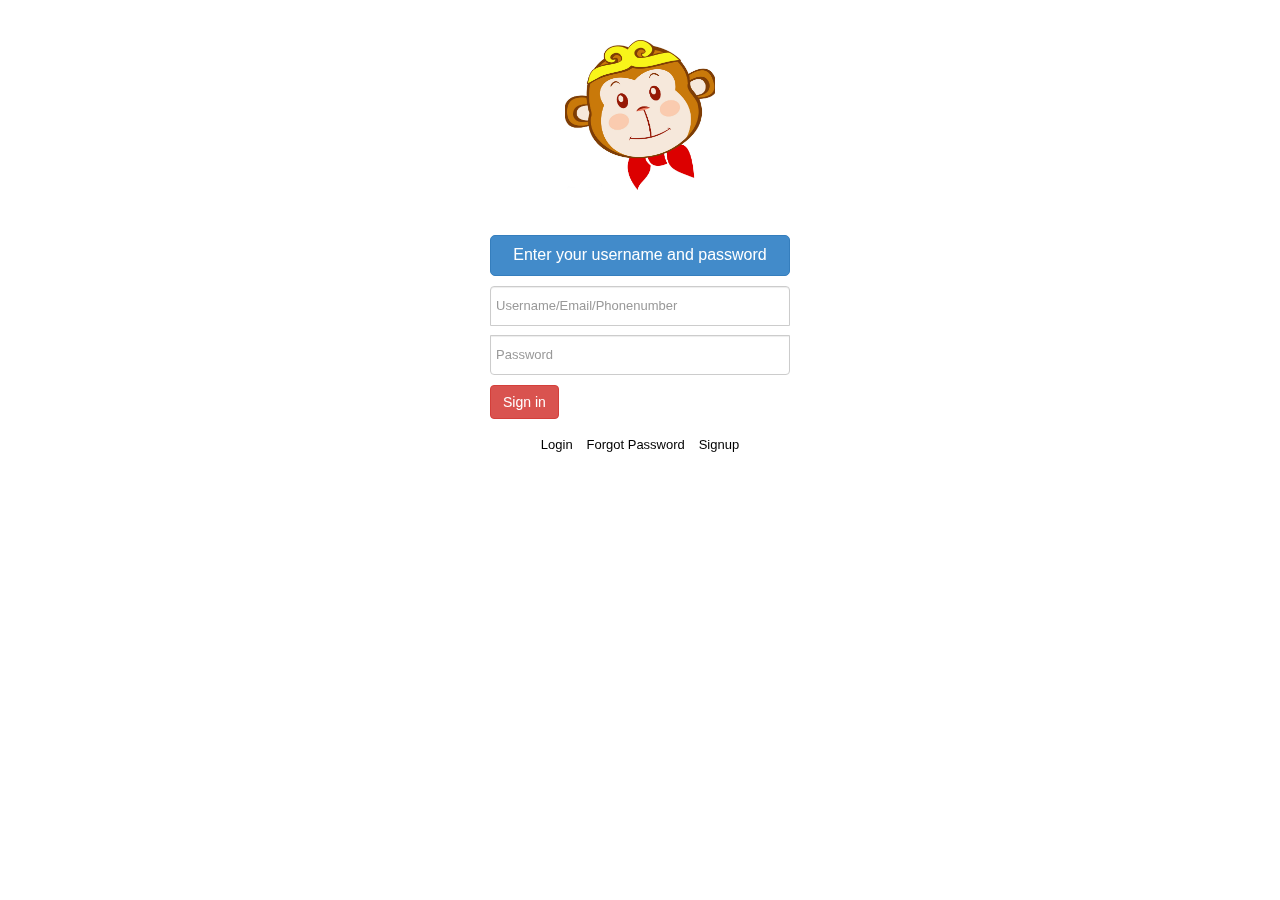
<file: core/src/main/webapp/login.html>
<!DOCTYPE html>
<!--[if IE 8]> <html lang="en" class="ie8"> <![endif]-->
<!--[if IE 9]> <html lang="en" class="ie9"> <![endif]-->
<!--[if !IE]><!--> <html lang="en"> <!--<![endif]-->

<!-- BEGIN HEAD -->
<head>
    <meta charset="UTF-8" />
    <title>Login Page</title>
    <meta content="width=device-width, initial-scale=1.0" name="viewport" />
    <meta content="" name="description" />
    <meta content="" name="author" />
    <!--[if IE]>
        <meta http-equiv="X-UA-Compatible" content="IE=edge,chrome=1">
        <![endif]-->
    <!-- GLOBAL STYLES -->
    <!-- PAGE LEVEL STYLES -->
    <link rel="stylesheet" href="plugin/bootstrap/css/bootstrap.css" />
    <link rel="stylesheet" href="css/template/login.css" />
    <link rel="stylesheet" href="plugin/magic/magic.css" />
    <!-- END PAGE LEVEL STYLES -->
    <!-- HTML5 shim and Respond.js IE8 support of HTML5 elements and media queries -->
    <!--[if lt IE 9]>
      <script src="https://oss.maxcdn.com/libs/html5shiv/3.7.0/html5shiv.js"></script>
      <script src="https://oss.maxcdn.com/libs/respond.js/1.3.0/respond.min.js"></script>
    <![endif]-->

    <!-- PAGE LEVEL SCRIPTS -->
    <script src="javascript/template/jquery-2.0.3.min.js"></script>
    <script src="plugin/bootstrap/js/bootstrap.js"></script>
    <script src="javascript/template/login.js"></script>
    <script src="javascript/system/framework.js"></script>
    <!--END PAGE LEVEL SCRIPTS -->
</head>
    <!-- END HEAD -->

    <!-- BEGIN BODY -->
<body >

   <!-- PAGE CONTENT --> 
    <div class="container">
        <div class="text-center">
            <img src="system_icon.jpg" id="logoimg" alt=" Logo" />
        </div>
        <div class="tab-content">
            <div id="login" class="tab-pane active">
                <form action="user/doLogin.htm" class="form-signin" method="post">
                    <p class="text-muted text-center btn-block btn btn-primary btn-rect">
                        Enter your username and password
                    </p>
                    <input type="text" placeholder="Username/Email/Phonenumber" class="form-control" name="key"/>
                    <input type="password" placeholder="Password" class="form-control" name="passWord"/>
                    <button class="btn text-muted text-center btn-danger" type="submit">Sign in</button>
                </form>
            </div>
            <div id="forgot" class="tab-pane">
                <form action="user/passwordreset.htm" class="form-signin" method="post">
                    <p class="text-muted text-center btn-block btn btn-primary btn-rect">Enter your valid e-mail</p>
                    <input type="email"  required="required" placeholder="Your E-mail"  class="form-control" name="email" />
                    <br />
                    <button class="btn text-muted text-center btn-success" type="submit">Recover Password</button>
                </form>
            </div>
            <div id="signup" class="tab-pane">
                <form action="user/doRegister.htm" class="form-signin" method="post">
                    <p class="text-muted text-center btn-block btn btn-primary btn-rect">Please Fill Details To Register</p>
                    <input type="text" placeholder="Username" class="form-control" name="userName" />
                    <p id="userNameTip" style="display: none; color: red">This user name has been used</p>
                    <input type="email" placeholder="Your E-mail" class="form-control" name="email" />
                    <p id="emailTip" style="display: none; color: red">This user name has been used</p>
                    <input type="password" placeholder="password" class="form-control" name="passWord" />
                    <input type="password" placeholder="Re type password" class="form-control" name="passWordRetry"/>
                    <input type="text" placeholder="PhoneNumber" class="form-control" name="phoneNumber"/>
                    <button class="btn text-muted text-center btn-success" type="submit">Register</button>
                </form>
                <script type="text/javascript">
                    var userNameEligible = false;
                    var isEmailUsed = false;
                    $("#signup input[name='userName']").change(function(event) {
                        userNameEligible = validate('user/judge.htm?userName=' + $(this).val(), "false");
                        console.debug("userNameTip");
                        console.debug(userNameEligible);
                        if (userNameEligible) {
                            console.debug("user name can be used");
                            $("#userNameTip").css("display", "none");
                        } else {
                            console.debug("usr name can not be used");
                            $("#userNameTip").css("display", "inline");
                        }
                    });
    
                    $("#signup input[name='email']").change(function() {
                        isEmailUsed = validate('user/verifymail.htm?email=' + $(this).val(), "true");
                        if (isEmailUsed) {
                            console.debug("Email has been registerred");
                            $("#emailTip").css("display", "inline");
                        } else {
                            console.debug("Email can be used");
                            $("#emailTip").css("display", "none");
                        }
                    });
                </script>
            </div>
        </div>
        <div class="text-center">
            <ul class="list-inline">
                <li><a class="text-muted" href="#login" data-toggle="tab">Login</a></li>
                <li><a class="text-muted" href="#forgot" data-toggle="tab">Forgot Password</a></li>
                <li><a class="text-muted" href="#signup" data-toggle="tab">Signup</a></li>
            </ul>
        </div>
    </div>
      <!--END PAGE CONTENT -->
</body>
    <!-- END BODY -->
</html>
</file>
<file: core/src/main/webapp/css/template/login.css>
body {
    padding-top: 40px;
    padding-bottom: 40px;
}

.form-signin {
    max-width: 330px;
    padding: 15px;
    margin: 0 auto;
    
    

}
.form-signin .form-signin-heading,
.form-signin .checkbox {
    margin-bottom: 10px;
}
.form-signin .checkbox {
    font-weight: normal;
}
.form-signin input[type="text"],
.form-signin input[type="password"],
.form-signin input[type="email"] {
    position: relative;
    font-size: 13px;
    height: 40px!important;
    height: auto;
    padding: 5px;
    -webkit-box-sizing: border-box;
    -moz-box-sizing: border-box;
    box-sizing: border-box;
    margin-top:10px!important;
}
.form-signin input[type="text"]:focus,
.form-signin input[type="password"]:focus,
.form-signin input[type="email"]:focus  {
    z-index: 2;
}
.form-signin input[type="text"] {
    margin-bottom: -1px;
    border-bottom-left-radius: 0;
    border-bottom-right-radius: 0;
}
.form-signin input[type="password"] {
    margin-bottom: 10px;
    border-top-left-radius: 0;
    border-top-right-radius: 0;
}
.form-signin input[type="email"] {
    margin-bottom: -1px;
    border-radius: 0;
}

.list-inline a {
    color:#000000 !important;
    font-size:13px !important;
}

.list-inline a:hover {
    color:#24a2f6!important;
    text-decoration:none;
}
.btn-lg {
    margin:0px!important;
}
.form-signin p {
    /*background-color:#000;*/
    font-size:16px !important;
    -webkit-box-sizing: border-box;
    -moz-box-sizing: border-box;
    box-sizing: border-box;
    color:white;
    padding:8px 0px 8px 0px;
    border-radius:5px;
    -webkit-border-radius:5px;
    -moz-border-radius: 5px;

}
#login {
    margin-top:30px;
}

#forgot {
    margin-top:50px;
}

#signup {
    margin-top:30px;
}

#logoimg {
    width: 150px;
    height: 150px;
    padding-left: 0px
}
</file>
<file: core/src/main/webapp/plugin/magic/magic.css>
body {
  -webkit-backface-visibility: hidden;
  -moz-backface-visibility: hidden;
  -ms-backface-visibility: hidden;
  -o-backface-visibility: hidden;
  backface-visibility: hidden;
}
.magictime {
  -webkit-animation-duration: 1s;
  -moz-animation-duration: 1s;
  -ms-animation-duration: 1s;
  -o-animation-duration: 1s;
  animation-duration: 1s;
  -webkit-animation-fill-mode: both;
  -moz-animation-fill-mode: both;
  -ms-animation-fill-mode: both;
  -o-animation-fill-mode: both;
  animation-fill-mode: both;
}
.magic {
  -webkit-animation-name: magic;
  -moz-animation-name: magic;
  -ms-animation-name: magic;
  -o-animation-name: magic;
  animation-name: magic;
}
.openDownLeft {
  -webkit-animation-name: openDownLeft;
  -moz-animation-name: openDownLeft;
  -ms-animation-name: openDownLeft;
  -o-animation-name: openDownLeft;
  animation-name: openDownLeft;
}
.openDownRight {
  -webkit-animation-name: openDownRight;
  -moz-animation-name: openDownRight;
  -ms-animation-name: openDownRight;
  -o-animation-name: openDownRight;
  animation-name: openDownRight;
}
.openUpLeft {
  -webkit-animation-name: openUpLeft;
  -moz-animation-name: openUpLeft;
  -ms-animation-name: openUpLeft;
  -o-animation-name: openUpLeft;
  animation-name: openUpLeft;
}
.openUpRight {
  -webkit-animation-name: openUpRight;
  -moz-animation-name: openUpRight;
  -ms-animation-name: openUpRight;
  -o-animation-name: openUpRight;
  animation-name: openUpRight;
}
.openDownLeftRetourn {
  -webkit-animation-name: openDownLeftRetourn;
  -moz-animation-name: openDownLeftRetourn;
  -ms-animation-name: openDownLeftRetourn;
  -o-animation-name: openDownLeftRetourn;
  animation-name: openDownLeftRetourn;
}
.openDownRightRetourn {
  -webkit-animation-name: openDownRightRetourn;
  -moz-animation-name: openDownRightRetourn;
  -ms-animation-name: openDownRightRetourn;
  -o-animation-name: openDownRightRetourn;
  animation-name: openDownRightRetourn;
}
.openUpLeftRetourn {
  -webkit-animation-name: openUpLeftRetourn;
  -moz-animation-name: openUpLeftRetourn;
  -ms-animation-name: openUpLeftRetourn;
  -o-animation-name: openUpLeftRetourn;
  animation-name: openUpLeftRetourn;
}
.openUpRightRetourn {
  -webkit-animation-name: openUpRightRetourn;
  -moz-animation-name: openUpRightRetourn;
  -ms-animation-name: openUpRightRetourn;
  -o-animation-name: openUpRightRetourn;
  animation-name: openUpRightRetourn;
}
.openDownLeftOut {
  -webkit-animation-name: openDownLeftOut;
  -moz-animation-name: openDownLeftOut;
  -ms-animation-name: openDownLeftOut;
  -o-animation-name: openDownLeftOut;
  animation-name: openDownLeftOut;
}
.openDownRightOut {
  -webkit-animation-name: openDownRightOut;
  -moz-animation-name: openDownRightOut;
  -ms-animation-name: openDownRightOut;
  -o-animation-name: openDownRightOut;
  animation-name: openDownRightOut;
}
.openUpLeftOut {
  -webkit-animation-name: openUpLeftOut;
  -moz-animation-name: openUpLeftOut;
  -ms-animation-name: openUpLeftOut;
  -o-animation-name: openUpLeftOut;
  animation-name: openUpLeftOut;
}
.openUpRightOut {
  -webkit-animation-name: openUpRightOut;
  -moz-animation-name: openUpRightOut;
  -ms-animation-name: openUpRightOut;
  -o-animation-name: openUpRightOut;
  animation-name: openUpRightOut;
}
.perspectiveDown {
  -webkit-backface-visibility: visible !important;
  -moz-backface-visibility: visible !important;
  -ms-backface-visibility: visible !important;
  -o-backface-visibility: visible !important;
  backface-visibility: visible !important;
  -webkit-animation-name: perspectiveDown;
  -moz-animation-name: perspectiveDown;
  -ms-animation-name: perspectiveDown;
  -o-animation-name: perspectiveDown;
  animation-name: perspectiveDown;
}
.perspectiveLeft {
  -webkit-backface-visibility: visible !important;
  -moz-backface-visibility: visible !important;
  -ms-backface-visibility: visible !important;
  -o-backface-visibility: visible !important;
  backface-visibility: visible !important;
  -webkit-animation-name: perspectiveLeft;
  -moz-animation-name: perspectiveLeft;
  -ms-animation-name: perspectiveLeft;
  -o-animation-name: perspectiveLeft;
  animation-name: perspectiveLeft;
}
.perspectiveRight {
  -webkit-backface-visibility: visible !important;
  -moz-backface-visibility: visible !important;
  -ms-backface-visibility: visible !important;
  -o-backface-visibility: visible !important;
  backface-visibility: visible !important;
  -webkit-animation-name: perspectiveRight;
  -moz-animation-name: perspectiveRight;
  -ms-animation-name: perspectiveRight;
  -o-animation-name: perspectiveRight;
  animation-name: perspectiveRight;
}
.perspectiveUp {
  -webkit-backface-visibility: visible !important;
  -moz-backface-visibility: visible !important;
  -ms-backface-visibility: visible !important;
  -o-backface-visibility: visible !important;
  backface-visibility: visible !important;
  -webkit-animation-name: perspectiveUp;
  -moz-animation-name: perspectiveUp;
  -ms-animation-name: perspectiveUp;
  -o-animation-name: perspectiveUp;
  animation-name: perspectiveUp;
}
.perspectiveDownRetourn {
  -webkit-backface-visibility: visible !important;
  -moz-backface-visibility: visible !important;
  -ms-backface-visibility: visible !important;
  -o-backface-visibility: visible !important;
  backface-visibility: visible !important;
  -webkit-animation-name: perspectiveDownRetourn;
  -moz-animation-name: perspectiveDownRetourn;
  -ms-animation-name: perspectiveDownRetourn;
  -o-animation-name: perspectiveDownRetourn;
  animation-name: perspectiveDownRetourn;
}
.perspectiveLeftRetourn {
  -webkit-backface-visibility: visible !important;
  -moz-backface-visibility: visible !important;
  -ms-backface-visibility: visible !important;
  -o-backface-visibility: visible !important;
  backface-visibility: visible !important;
  -webkit-animation-name: perspectiveLeftRetourn;
  -moz-animation-name: perspectiveLeftRetourn;
  -ms-animation-name: perspectiveLeftRetourn;
  -o-animation-name: perspectiveLeftRetourn;
  animation-name: perspectiveLeftRetourn;
}
.perspectiveRightRetourn {
  -webkit-backface-visibility: visible !important;
  -moz-backface-visibility: visible !important;
  -ms-backface-visibility: visible !important;
  -o-backface-visibility: visible !important;
  backface-visibility: visible !important;
  -webkit-animation-name: perspectiveRightRetourn;
  -moz-animation-name: perspectiveRightRetourn;
  -ms-animation-name: perspectiveRightRetourn;
  -o-animation-name: perspectiveRightRetourn;
  animation-name: perspectiveRightRetourn;
}
.perspectiveUpRetourn backface-visibility: visible {
  -webkit-animation-name: perspectiveUpRetourn;
  -moz-animation-name: perspectiveUpRetourn;
  -ms-animation-name: perspectiveUpRetourn;
  -o-animation-name: perspectiveUpRetourn;
  animation-name: perspectiveUpRetourn;
}
.puffIn {
  -webkit-animation-name: puffIn;
  -moz-animation-name: puffIn;
  -ms-animation-name: puffIn;
  -o-animation-name: puffIn;
  animation-name: puffIn;
}
.puffOut {
  -webkit-animation-name: puffOut;
  -moz-animation-name: puffOut;
  -ms-animation-name: puffOut;
  -o-animation-name: puffOut;
  animation-name: puffOut;
}
.rotateDown {
  -webkit-backface-visibility: visible !important;
  -moz-backface-visibility: visible !important;
  -ms-backface-visibility: visible !important;
  -o-backface-visibility: visible !important;
  backface-visibility: visible !important;
  -webkit-animation-name: rotateDown;
  -moz-animation-name: rotateDown;
  -ms-animation-name: rotateDown;
  -o-animation-name: rotateDown;
  animation-name: rotateDown;
}
.rotateLeft {
  -webkit-backface-visibility: visible !important;
  -moz-backface-visibility: visible !important;
  -ms-backface-visibility: visible !important;
  -o-backface-visibility: visible !important;
  backface-visibility: visible !important;
  -webkit-animation-name: rotateLeft;
  -moz-animation-name: rotateLeft;
  -ms-animation-name: rotateLeft;
  -o-animation-name: rotateLeft;
  animation-name: rotateLeft;
}
.rotateRight {
  -webkit-backface-visibility: visible !important;
  -moz-backface-visibility: visible !important;
  -ms-backface-visibility: visible !important;
  -o-backface-visibility: visible !important;
  backface-visibility: visible !important;
  -webkit-animation-name: rotateRight;
  -moz-animation-name: rotateRight;
  -ms-animation-name: rotateRight;
  -o-animation-name: rotateRight;
  animation-name: rotateRight;
}
.rotateUp {
  -webkit-backface-visibility: visible !important;
  -moz-backface-visibility: visible !important;
  -ms-backface-visibility: visible !important;
  -o-backface-visibility: visible !important;
  backface-visibility: visible !important;
  -webkit-animation-name: rotateUp;
  -moz-animation-name: rotateUp;
  -ms-animation-name: rotateUp;
  -o-animation-name: rotateUp;
  animation-name: rotateUp;
}
.slideDown {
  -webkit-animation-name: slideDown;
  -moz-animation-name: slideDown;
  -ms-animation-name: slideDown;
  -o-animation-name: slideDown;
  animation-name: slideDown;
}
.slideLeft {
  -webkit-animation-name: slideLeft;
  -moz-animation-name: slideLeft;
  -ms-animation-name: slideLeft;
  -o-animation-name: slideLeft;
  animation-name: slideLeft;
}
.slideRight {
  -webkit-animation-name: slideRight;
  -moz-animation-name: slideRight;
  -ms-animation-name: slideRight;
  -o-animation-name: slideRight;
  animation-name: slideRight;
}
.slideUp {
  -webkit-animation-name: slideUp;
  -moz-animation-name: slideUp;
  -ms-animation-name: slideUp;
  -o-animation-name: slideUp;
  animation-name: slideUp;
}
.slideDownRetourn {
  -webkit-animation-name: slideDownRetourn;
  -moz-animation-name: slideDownRetourn;
  -ms-animation-name: slideDownRetourn;
  -o-animation-name: slideDownRetourn;
  animation-name: slideDownRetourn;
}
.slideLeftRetourn {
  -webkit-animation-name: slideLeftRetourn;
  -moz-animation-name: slideLeftRetourn;
  -ms-animation-name: slideLeftRetourn;
  -o-animation-name: slideLeftRetourn;
  animation-name: slideLeftRetourn;
}
.slideRightRetourn {
  -webkit-animation-name: slideRightRetourn;
  -moz-animation-name: slideRightRetourn;
  -ms-animation-name: slideRightRetourn;
  -o-animation-name: slideRightRetourn;
  animation-name: slideRightRetourn;
}
.slideUpRetourn {
  -webkit-animation-name: slideUpRetourn;
  -moz-animation-name: slideUpRetourn;
  -ms-animation-name: slideUpRetourn;
  -o-animation-name: slideUpRetourn;
  animation-name: slideUpRetourn;
}
.swap {
  -webkit-animation-name: swap;
  -moz-animation-name: swap;
  -ms-animation-name: swap;
  -o-animation-name: swap;
  animation-name: swap;
}
.twisterInDown {
  -webkit-animation-name: twisterInDown;
  -moz-animation-name: twisterInDown;
  -ms-animation-name: twisterInDown;
  -o-animation-name: twisterInDown;
  animation-name: twisterInDown;
}
.twisterInUp {
  -webkit-animation-name: twisterInUp;
  -moz-animation-name: twisterInUp;
  -ms-animation-name: twisterInUp;
  -o-animation-name: twisterInUp;
  animation-name: twisterInUp;
}
.vanishIn {
  -webkit-animation-name: vanishIn;
  -moz-animation-name: vanishIn;
  -ms-animation-name: vanishIn;
  -o-animation-name: vanishIn;
  animation-name: vanishIn;
}
.vanishOut {
  -webkit-animation-name: vanishOut;
  -moz-animation-name: vanishOut;
  -ms-animation-name: vanishOut;
  -o-animation-name: vanishOut;
  animation-name: vanishOut;
}
.swashOut {
  -webkit-animation-name: swashOut;
  -moz-animation-name: swashOut;
  -ms-animation-name: swashOut;
  -o-animation-name: swashOut;
  animation-name: swashOut;
}
.swashIn {
  -webkit-animation-name: swashIn;
  -moz-animation-name: swashIn;
  -ms-animation-name: swashIn;
  -o-animation-name: swashIn;
  animation-name: swashIn;
}
.foolishOut {
  -webkit-animation-name: foolishOut;
  -moz-animation-name: foolishOut;
  -ms-animation-name: foolishOut;
  -o-animation-name: foolishOut;
  animation-name: foolishOut;
}
.foolishIn {
  -webkit-animation-name: foolishIn;
  -moz-animation-name: foolishIn;
  -ms-animation-name: foolishIn;
  -o-animation-name: foolishIn;
  animation-name: foolishIn;
}
.holeOut {
  -webkit-animation-name: holeOut;
  -moz-animation-name: holeOut;
  -ms-animation-name: holeOut;
  -o-animation-name: holeOut;
  animation-name: holeOut;
}
.tinRightOut {
  -webkit-animation-name: tinRightOut;
  -moz-animation-name: tinRightOut;
  -ms-animation-name: tinRightOut;
  -o-animation-name: tinRightOut;
  animation-name: tinRightOut;
}
.tinLeftOut {
  -webkit-animation-name: tinLeftOut;
  -moz-animation-name: tinLeftOut;
  -ms-animation-name: tinLeftOut;
  -o-animation-name: tinLeftOut;
  animation-name: tinLeftOut;
}
.tinUpOut {
  -webkit-animation-name: tinUpOut;
  -moz-animation-name: tinUpOut;
  -ms-animation-name: tinUpOut;
  -o-animation-name: tinUpOut;
  animation-name: tinUpOut;
}
.tinDownOut {
  -webkit-animation-name: tinDownOut;
  -moz-animation-name: tinDownOut;
  -ms-animation-name: tinDownOut;
  -o-animation-name: tinDownOut;
  animation-name: tinDownOut;
}
.tinRightIn {
  -webkit-animation-name: tinRightIn;
  -moz-animation-name: tinRightIn;
  -ms-animation-name: tinRightIn;
  -o-animation-name: tinRightIn;
  animation-name: tinRightIn;
}
.tinLeftIn {
  -webkit-animation-name: tinLeftIn;
  -moz-animation-name: tinLeftIn;
  -ms-animation-name: tinLeftIn;
  -o-animation-name: tinLeftIn;
  animation-name: tinLeftIn;
}
.tinUpIn {
  -webkit-animation-name: tinUpIn;
  -moz-animation-name: tinUpIn;
  -ms-animation-name: tinUpIn;
  -o-animation-name: tinUpIn;
  animation-name: tinUpIn;
}
.tinDownIn {
  -webkit-animation-name: tinDownIn;
  -moz-animation-name: tinDownIn;
  -ms-animation-name: tinDownIn;
  -o-animation-name: tinDownIn;
  animation-name: tinDownIn;
}
.bombRightOut {
  -webkit-animation-name: bombRightOut;
  -moz-animation-name: bombRightOut;
  -ms-animation-name: bombRightOut;
  -o-animation-name: bombRightOut;
  animation-name: bombRightOut;
}
.bombLeftOut {
  -webkit-animation-name: bombLeftOut;
  -moz-animation-name: bombLeftOut;
  -ms-animation-name: bombLeftOut;
  -o-animation-name: bombLeftOut;
  animation-name: bombLeftOut;
}
@-moz-keyframes magic {
  0% {
    opacity: 1;
    -webkit-transform-origin: 100% 200%;
    -moz-transform-origin: 100% 200%;
    -ms-transform-origin: 100% 200%;
    -o-transform-origin: 100% 200%;
    transform-origin: 100% 200%;
    -webkit-transform: scale(1, 1) rotate(0deg);
    -moz-transform: scale(1, 1) rotate(0deg);
    -ms-transform: scale(1, 1) rotate(0deg);
    -o-transform: scale(1, 1) rotate(0deg);
    transform: scale(1, 1) rotate(0deg);
  }

  100% {
    opacity: 0;
    -webkit-transform-origin: 200% 500%;
    -moz-transform-origin: 200% 500%;
    -ms-transform-origin: 200% 500%;
    -o-transform-origin: 200% 500%;
    transform-origin: 200% 500%;
    -webkit-transform: scale(0, 0) rotate(270deg);
    -moz-transform: scale(0, 0) rotate(270deg);
    -ms-transform: scale(0, 0) rotate(270deg);
    -o-transform: scale(0, 0) rotate(270deg);
    transform: scale(0, 0) rotate(270deg);
  }
}
@-webkit-keyframes magic {
  0% {
    opacity: 1;
    -webkit-transform-origin: 100% 200%;
    -moz-transform-origin: 100% 200%;
    -ms-transform-origin: 100% 200%;
    -o-transform-origin: 100% 200%;
    transform-origin: 100% 200%;
    -webkit-transform: scale(1, 1) rotate(0deg);
    -moz-transform: scale(1, 1) rotate(0deg);
    -ms-transform: scale(1, 1) rotate(0deg);
    -o-transform: scale(1, 1) rotate(0deg);
    transform: scale(1, 1) rotate(0deg);
  }

  100% {
    opacity: 0;
    -webkit-transform-origin: 200% 500%;
    -moz-transform-origin: 200% 500%;
    -ms-transform-origin: 200% 500%;
    -o-transform-origin: 200% 500%;
    transform-origin: 200% 500%;
    -webkit-transform: scale(0, 0) rotate(270deg);
    -moz-transform: scale(0, 0) rotate(270deg);
    -ms-transform: scale(0, 0) rotate(270deg);
    -o-transform: scale(0, 0) rotate(270deg);
    transform: scale(0, 0) rotate(270deg);
  }
}
@-o-keyframes magic {
  0% {
    opacity: 1;
    -webkit-transform-origin: 100% 200%;
    -moz-transform-origin: 100% 200%;
    -ms-transform-origin: 100% 200%;
    -o-transform-origin: 100% 200%;
    transform-origin: 100% 200%;
    -webkit-transform: scale(1, 1) rotate(0deg);
    -moz-transform: scale(1, 1) rotate(0deg);
    -ms-transform: scale(1, 1) rotate(0deg);
    -o-transform: scale(1, 1) rotate(0deg);
    transform: scale(1, 1) rotate(0deg);
  }

  100% {
    opacity: 0;
    -webkit-transform-origin: 200% 500%;
    -moz-transform-origin: 200% 500%;
    -ms-transform-origin: 200% 500%;
    -o-transform-origin: 200% 500%;
    transform-origin: 200% 500%;
    -webkit-transform: scale(0, 0) rotate(270deg);
    -moz-transform: scale(0, 0) rotate(270deg);
    -ms-transform: scale(0, 0) rotate(270deg);
    -o-transform: scale(0, 0) rotate(270deg);
    transform: scale(0, 0) rotate(270deg);
  }
}
@-ms-keyframes magic {
  0% {
    opacity: 1;
    -webkit-transform-origin: 100% 200%;
    -moz-transform-origin: 100% 200%;
    -ms-transform-origin: 100% 200%;
    -o-transform-origin: 100% 200%;
    transform-origin: 100% 200%;
    -webkit-transform: scale(1, 1) rotate(0deg);
    -moz-transform: scale(1, 1) rotate(0deg);
    -ms-transform: scale(1, 1) rotate(0deg);
    -o-transform: scale(1, 1) rotate(0deg);
    transform: scale(1, 1) rotate(0deg);
  }

  100% {
    opacity: 0;
    -webkit-transform-origin: 200% 500%;
    -moz-transform-origin: 200% 500%;
    -ms-transform-origin: 200% 500%;
    -o-transform-origin: 200% 500%;
    transform-origin: 200% 500%;
    -webkit-transform: scale(0, 0) rotate(270deg);
    -moz-transform: scale(0, 0) rotate(270deg);
    -ms-transform: scale(0, 0) rotate(270deg);
    -o-transform: scale(0, 0) rotate(270deg);
    transform: scale(0, 0) rotate(270deg);
  }
}
@keyframes magic {
  0% {
    opacity: 1;
    -webkit-transform-origin: 100% 200%;
    -moz-transform-origin: 100% 200%;
    -ms-transform-origin: 100% 200%;
    -o-transform-origin: 100% 200%;
    transform-origin: 100% 200%;
    -webkit-transform: scale(1, 1) rotate(0deg);
    -moz-transform: scale(1, 1) rotate(0deg);
    -ms-transform: scale(1, 1) rotate(0deg);
    -o-transform: scale(1, 1) rotate(0deg);
    transform: scale(1, 1) rotate(0deg);
  }

  100% {
    opacity: 0;
    -webkit-transform-origin: 200% 500%;
    -moz-transform-origin: 200% 500%;
    -ms-transform-origin: 200% 500%;
    -o-transform-origin: 200% 500%;
    transform-origin: 200% 500%;
    -webkit-transform: scale(0, 0) rotate(270deg);
    -moz-transform: scale(0, 0) rotate(270deg);
    -ms-transform: scale(0, 0) rotate(270deg);
    -o-transform: scale(0, 0) rotate(270deg);
    transform: scale(0, 0) rotate(270deg);
  }
}
@-moz-keyframes openDownLeft {
  0% {
    -webkit-transform-origin: bottom left;
    -moz-transform-origin: bottom left;
    -ms-transform-origin: bottom left;
    -o-transform-origin: bottom left;
    transform-origin: bottom left;
    -webkit-transform: rotate(0deg);
    -moz-transform: rotate(0deg);
    -ms-transform: rotate(0deg);
    -o-transform: rotate(0deg);
    transform: rotate(0deg);
    -webkit-animation-timing-function: ease-out;
    -moz-animation-timing-function: ease-out;
    -ms-animation-timing-function: ease-out;
    -o-animation-timing-function: ease-out;
    animation-timing-function: ease-out;
  }

  100% {
    -webkit-transform-origin: bottom left;
    -moz-transform-origin: bottom left;
    -ms-transform-origin: bottom left;
    -o-transform-origin: bottom left;
    transform-origin: bottom left;
    -webkit-transform: rotate(-110deg);
    -moz-transform: rotate(-110deg);
    -ms-transform: rotate(-110deg);
    -o-transform: rotate(-110deg);
    transform: rotate(-110deg);
    -webkit-animation-timing-function: ease-in-out;
    -moz-animation-timing-function: ease-in-out;
    -ms-animation-timing-function: ease-in-out;
    -o-animation-timing-function: ease-in-out;
    animation-timing-function: ease-in-out;
  }
}
@-webkit-keyframes openDownLeft {
  0% {
    -webkit-transform-origin: bottom left;
    -moz-transform-origin: bottom left;
    -ms-transform-origin: bottom left;
    -o-transform-origin: bottom left;
    transform-origin: bottom left;
    -webkit-transform: rotate(0deg);
    -moz-transform: rotate(0deg);
    -ms-transform: rotate(0deg);
    -o-transform: rotate(0deg);
    transform: rotate(0deg);
    -webkit-animation-timing-function: ease-out;
    -moz-animation-timing-function: ease-out;
    -ms-animation-timing-function: ease-out;
    -o-animation-timing-function: ease-out;
    animation-timing-function: ease-out;
  }

  100% {
    -webkit-transform-origin: bottom left;
    -moz-transform-origin: bottom left;
    -ms-transform-origin: bottom left;
    -o-transform-origin: bottom left;
    transform-origin: bottom left;
    -webkit-transform: rotate(-110deg);
    -moz-transform: rotate(-110deg);
    -ms-transform: rotate(-110deg);
    -o-transform: rotate(-110deg);
    transform: rotate(-110deg);
    -webkit-animation-timing-function: ease-in-out;
    -moz-animation-timing-function: ease-in-out;
    -ms-animation-timing-function: ease-in-out;
    -o-animation-timing-function: ease-in-out;
    animation-timing-function: ease-in-out;
  }
}
@-o-keyframes openDownLeft {
  0% {
    -webkit-transform-origin: bottom left;
    -moz-transform-origin: bottom left;
    -ms-transform-origin: bottom left;
    -o-transform-origin: bottom left;
    transform-origin: bottom left;
    -webkit-transform: rotate(0deg);
    -moz-transform: rotate(0deg);
    -ms-transform: rotate(0deg);
    -o-transform: rotate(0deg);
    transform: rotate(0deg);
    -webkit-animation-timing-function: ease-out;
    -moz-animation-timing-function: ease-out;
    -ms-animation-timing-function: ease-out;
    -o-animation-timing-function: ease-out;
    animation-timing-function: ease-out;
  }

  100% {
    -webkit-transform-origin: bottom left;
    -moz-transform-origin: bottom left;
    -ms-transform-origin: bottom left;
    -o-transform-origin: bottom left;
    transform-origin: bottom left;
    -webkit-transform: rotate(-110deg);
    -moz-transform: rotate(-110deg);
    -ms-transform: rotate(-110deg);
    -o-transform: rotate(-110deg);
    transform: rotate(-110deg);
    -webkit-animation-timing-function: ease-in-out;
    -moz-animation-timing-function: ease-in-out;
    -ms-animation-timing-function: ease-in-out;
    -o-animation-timing-function: ease-in-out;
    animation-timing-function: ease-in-out;
  }
}
@-ms-keyframes openDownLeft {
  0% {
    -webkit-transform-origin: bottom left;
    -moz-transform-origin: bottom left;
    -ms-transform-origin: bottom left;
    -o-transform-origin: bottom left;
    transform-origin: bottom left;
    -webkit-transform: rotate(0deg);
    -moz-transform: rotate(0deg);
    -ms-transform: rotate(0deg);
    -o-transform: rotate(0deg);
    transform: rotate(0deg);
    -webkit-animation-timing-function: ease-out;
    -moz-animation-timing-function: ease-out;
    -ms-animation-timing-function: ease-out;
    -o-animation-timing-function: ease-out;
    animation-timing-function: ease-out;
  }

  100% {
    -webkit-transform-origin: bottom left;
    -moz-transform-origin: bottom left;
    -ms-transform-origin: bottom left;
    -o-transform-origin: bottom left;
    transform-origin: bottom left;
    -webkit-transform: rotate(-110deg);
    -moz-transform: rotate(-110deg);
    -ms-transform: rotate(-110deg);
    -o-transform: rotate(-110deg);
    transform: rotate(-110deg);
    -webkit-animation-timing-function: ease-in-out;
    -moz-animation-timing-function: ease-in-out;
    -ms-animation-timing-function: ease-in-out;
    -o-animation-timing-function: ease-in-out;
    animation-timing-function: ease-in-out;
  }
}
@keyframes openDownLeft {
  0% {
    -webkit-transform-origin: bottom left;
    -moz-transform-origin: bottom left;
    -ms-transform-origin: bottom left;
    -o-transform-origin: bottom left;
    transform-origin: bottom left;
    -webkit-transform: rotate(0deg);
    -moz-transform: rotate(0deg);
    -ms-transform: rotate(0deg);
    -o-transform: rotate(0deg);
    transform: rotate(0deg);
    -webkit-animation-timing-function: ease-out;
    -moz-animation-timing-function: ease-out;
    -ms-animation-timing-function: ease-out;
    -o-animation-timing-function: ease-out;
    animation-timing-function: ease-out;
  }

  100% {
    -webkit-transform-origin: bottom left;
    -moz-transform-origin: bottom left;
    -ms-transform-origin: bottom left;
    -o-transform-origin: bottom left;
    transform-origin: bottom left;
    -webkit-transform: rotate(-110deg);
    -moz-transform: rotate(-110deg);
    -ms-transform: rotate(-110deg);
    -o-transform: rotate(-110deg);
    transform: rotate(-110deg);
    -webkit-animation-timing-function: ease-in-out;
    -moz-animation-timing-function: ease-in-out;
    -ms-animation-timing-function: ease-in-out;
    -o-animation-timing-function: ease-in-out;
    animation-timing-function: ease-in-out;
  }
}
@-moz-keyframes openDownRight {
  0% {
    -webkit-transform-origin: bottom right;
    -moz-transform-origin: bottom right;
    -ms-transform-origin: bottom right;
    -o-transform-origin: bottom right;
    transform-origin: bottom right;
    -webkit-transform: rotate(0deg);
    -moz-transform: rotate(0deg);
    -ms-transform: rotate(0deg);
    -o-transform: rotate(0deg);
    transform: rotate(0deg);
    -webkit-animation-timing-function: ease-out;
    -moz-animation-timing-function: ease-out;
    -ms-animation-timing-function: ease-out;
    -o-animation-timing-function: ease-out;
    animation-timing-function: ease-out;
  }

  100% {
    -webkit-transform-origin: bottom right;
    -moz-transform-origin: bottom right;
    -ms-transform-origin: bottom right;
    -o-transform-origin: bottom right;
    transform-origin: bottom right;
    -webkit-transform: rotate(110deg);
    -moz-transform: rotate(110deg);
    -ms-transform: rotate(110deg);
    -o-transform: rotate(110deg);
    transform: rotate(110deg);
    -webkit-animation-timing-function: ease-in-out;
    -moz-animation-timing-function: ease-in-out;
    -ms-animation-timing-function: ease-in-out;
    -o-animation-timing-function: ease-in-out;
    animation-timing-function: ease-in-out;
  }
}
@-webkit-keyframes openDownRight {
  0% {
    -webkit-transform-origin: bottom right;
    -moz-transform-origin: bottom right;
    -ms-transform-origin: bottom right;
    -o-transform-origin: bottom right;
    transform-origin: bottom right;
    -webkit-transform: rotate(0deg);
    -moz-transform: rotate(0deg);
    -ms-transform: rotate(0deg);
    -o-transform: rotate(0deg);
    transform: rotate(0deg);
    -webkit-animation-timing-function: ease-out;
    -moz-animation-timing-function: ease-out;
    -ms-animation-timing-function: ease-out;
    -o-animation-timing-function: ease-out;
    animation-timing-function: ease-out;
  }

  100% {
    -webkit-transform-origin: bottom right;
    -moz-transform-origin: bottom right;
    -ms-transform-origin: bottom right;
    -o-transform-origin: bottom right;
    transform-origin: bottom right;
    -webkit-transform: rotate(110deg);
    -moz-transform: rotate(110deg);
    -ms-transform: rotate(110deg);
    -o-transform: rotate(110deg);
    transform: rotate(110deg);
    -webkit-animation-timing-function: ease-in-out;
    -moz-animation-timing-function: ease-in-out;
    -ms-animation-timing-function: ease-in-out;
    -o-animation-timing-function: ease-in-out;
    animation-timing-function: ease-in-out;
  }
}
@-o-keyframes openDownRight {
  0% {
    -webkit-transform-origin: bottom right;
    -moz-transform-origin: bottom right;
    -ms-transform-origin: bottom right;
    -o-transform-origin: bottom right;
    transform-origin: bottom right;
    -webkit-transform: rotate(0deg);
    -moz-transform: rotate(0deg);
    -ms-transform: rotate(0deg);
    -o-transform: rotate(0deg);
    transform: rotate(0deg);
    -webkit-animation-timing-function: ease-out;
    -moz-animation-timing-function: ease-out;
    -ms-animation-timing-function: ease-out;
    -o-animation-timing-function: ease-out;
    animation-timing-function: ease-out;
  }

  100% {
    -webkit-transform-origin: bottom right;
    -moz-transform-origin: bottom right;
    -ms-transform-origin: bottom right;
    -o-transform-origin: bottom right;
    transform-origin: bottom right;
    -webkit-transform: rotate(110deg);
    -moz-transform: rotate(110deg);
    -ms-transform: rotate(110deg);
    -o-transform: rotate(110deg);
    transform: rotate(110deg);
    -webkit-animation-timing-function: ease-in-out;
    -moz-animation-timing-function: ease-in-out;
    -ms-animation-timing-function: ease-in-out;
    -o-animation-timing-function: ease-in-out;
    animation-timing-function: ease-in-out;
  }
}
@-ms-keyframes openDownRight {
  0% {
    -webkit-transform-origin: bottom right;
    -moz-transform-origin: bottom right;
    -ms-transform-origin: bottom right;
    -o-transform-origin: bottom right;
    transform-origin: bottom right;
    -webkit-transform: rotate(0deg);
    -moz-transform: rotate(0deg);
    -ms-transform: rotate(0deg);
    -o-transform: rotate(0deg);
    transform: rotate(0deg);
    -webkit-animation-timing-function: ease-out;
    -moz-animation-timing-function: ease-out;
    -ms-animation-timing-function: ease-out;
    -o-animation-timing-function: ease-out;
    animation-timing-function: ease-out;
  }

  100% {
    -webkit-transform-origin: bottom right;
    -moz-transform-origin: bottom right;
    -ms-transform-origin: bottom right;
    -o-transform-origin: bottom right;
    transform-origin: bottom right;
    -webkit-transform: rotate(110deg);
    -moz-transform: rotate(110deg);
    -ms-transform: rotate(110deg);
    -o-transform: rotate(110deg);
    transform: rotate(110deg);
    -webkit-animation-timing-function: ease-in-out;
    -moz-animation-timing-function: ease-in-out;
    -ms-animation-timing-function: ease-in-out;
    -o-animation-timing-function: ease-in-out;
    animation-timing-function: ease-in-out;
  }
}
@keyframes openDownRight {
  0% {
    -webkit-transform-origin: bottom right;
    -moz-transform-origin: bottom right;
    -ms-transform-origin: bottom right;
    -o-transform-origin: bottom right;
    transform-origin: bottom right;
    -webkit-transform: rotate(0deg);
    -moz-transform: rotate(0deg);
    -ms-transform: rotate(0deg);
    -o-transform: rotate(0deg);
    transform: rotate(0deg);
    -webkit-animation-timing-function: ease-out;
    -moz-animation-timing-function: ease-out;
    -ms-animation-timing-function: ease-out;
    -o-animation-timing-function: ease-out;
    animation-timing-function: ease-out;
  }

  100% {
    -webkit-transform-origin: bottom right;
    -moz-transform-origin: bottom right;
    -ms-transform-origin: bottom right;
    -o-transform-origin: bottom right;
    transform-origin: bottom right;
    -webkit-transform: rotate(110deg);
    -moz-transform: rotate(110deg);
    -ms-transform: rotate(110deg);
    -o-transform: rotate(110deg);
    transform: rotate(110deg);
    -webkit-animation-timing-function: ease-in-out;
    -moz-animation-timing-function: ease-in-out;
    -ms-animation-timing-function: ease-in-out;
    -o-animation-timing-function: ease-in-out;
    animation-timing-function: ease-in-out;
  }
}
@-moz-keyframes openUpLeft {
  0% {
    -webkit-transform-origin: top left;
    -moz-transform-origin: top left;
    -ms-transform-origin: top left;
    -o-transform-origin: top left;
    transform-origin: top left;
    -webkit-transform: rotate(0deg);
    -moz-transform: rotate(0deg);
    -ms-transform: rotate(0deg);
    -o-transform: rotate(0deg);
    transform: rotate(0deg);
    -webkit-animation-timing-function: ease-out;
    -moz-animation-timing-function: ease-out;
    -ms-animation-timing-function: ease-out;
    -o-animation-timing-function: ease-out;
    animation-timing-function: ease-out;
  }

  100% {
    -webkit-transform-origin: top left;
    -moz-transform-origin: top left;
    -ms-transform-origin: top left;
    -o-transform-origin: top left;
    transform-origin: top left;
    -webkit-transform: rotate(110deg);
    -moz-transform: rotate(110deg);
    -ms-transform: rotate(110deg);
    -o-transform: rotate(110deg);
    transform: rotate(110deg);
    -webkit-animation-timing-function: ease-in-out;
    -moz-animation-timing-function: ease-in-out;
    -ms-animation-timing-function: ease-in-out;
    -o-animation-timing-function: ease-in-out;
    animation-timing-function: ease-in-out;
  }
}
@-webkit-keyframes openUpLeft {
  0% {
    -webkit-transform-origin: top left;
    -moz-transform-origin: top left;
    -ms-transform-origin: top left;
    -o-transform-origin: top left;
    transform-origin: top left;
    -webkit-transform: rotate(0deg);
    -moz-transform: rotate(0deg);
    -ms-transform: rotate(0deg);
    -o-transform: rotate(0deg);
    transform: rotate(0deg);
    -webkit-animation-timing-function: ease-out;
    -moz-animation-timing-function: ease-out;
    -ms-animation-timing-function: ease-out;
    -o-animation-timing-function: ease-out;
    animation-timing-function: ease-out;
  }

  100% {
    -webkit-transform-origin: top left;
    -moz-transform-origin: top left;
    -ms-transform-origin: top left;
    -o-transform-origin: top left;
    transform-origin: top left;
    -webkit-transform: rotate(110deg);
    -moz-transform: rotate(110deg);
    -ms-transform: rotate(110deg);
    -o-transform: rotate(110deg);
    transform: rotate(110deg);
    -webkit-animation-timing-function: ease-in-out;
    -moz-animation-timing-function: ease-in-out;
    -ms-animation-timing-function: ease-in-out;
    -o-animation-timing-function: ease-in-out;
    animation-timing-function: ease-in-out;
  }
}
@-o-keyframes openUpLeft {
  0% {
    -webkit-transform-origin: top left;
    -moz-transform-origin: top left;
    -ms-transform-origin: top left;
    -o-transform-origin: top left;
    transform-origin: top left;
    -webkit-transform: rotate(0deg);
    -moz-transform: rotate(0deg);
    -ms-transform: rotate(0deg);
    -o-transform: rotate(0deg);
    transform: rotate(0deg);
    -webkit-animation-timing-function: ease-out;
    -moz-animation-timing-function: ease-out;
    -ms-animation-timing-function: ease-out;
    -o-animation-timing-function: ease-out;
    animation-timing-function: ease-out;
  }

  100% {
    -webkit-transform-origin: top left;
    -moz-transform-origin: top left;
    -ms-transform-origin: top left;
    -o-transform-origin: top left;
    transform-origin: top left;
    -webkit-transform: rotate(110deg);
    -moz-transform: rotate(110deg);
    -ms-transform: rotate(110deg);
    -o-transform: rotate(110deg);
    transform: rotate(110deg);
    -webkit-animation-timing-function: ease-in-out;
    -moz-animation-timing-function: ease-in-out;
    -ms-animation-timing-function: ease-in-out;
    -o-animation-timing-function: ease-in-out;
    animation-timing-function: ease-in-out;
  }
}
@-ms-keyframes openUpLeft {
  0% {
    -webkit-transform-origin: top left;
    -moz-transform-origin: top left;
    -ms-transform-origin: top left;
    -o-transform-origin: top left;
    transform-origin: top left;
    -webkit-transform: rotate(0deg);
    -moz-transform: rotate(0deg);
    -ms-transform: rotate(0deg);
    -o-transform: rotate(0deg);
    transform: rotate(0deg);
    -webkit-animation-timing-function: ease-out;
    -moz-animation-timing-function: ease-out;
    -ms-animation-timing-function: ease-out;
    -o-animation-timing-function: ease-out;
    animation-timing-function: ease-out;
  }

  100% {
    -webkit-transform-origin: top left;
    -moz-transform-origin: top left;
    -ms-transform-origin: top left;
    -o-transform-origin: top left;
    transform-origin: top left;
    -webkit-transform: rotate(110deg);
    -moz-transform: rotate(110deg);
    -ms-transform: rotate(110deg);
    -o-transform: rotate(110deg);
    transform: rotate(110deg);
    -webkit-animation-timing-function: ease-in-out;
    -moz-animation-timing-function: ease-in-out;
    -ms-animation-timing-function: ease-in-out;
    -o-animation-timing-function: ease-in-out;
    animation-timing-function: ease-in-out;
  }
}
@keyframes openUpLeft {
  0% {
    -webkit-transform-origin: top left;
    -moz-transform-origin: top left;
    -ms-transform-origin: top left;
    -o-transform-origin: top left;
    transform-origin: top left;
    -webkit-transform: rotate(0deg);
    -moz-transform: rotate(0deg);
    -ms-transform: rotate(0deg);
    -o-transform: rotate(0deg);
    transform: rotate(0deg);
    -webkit-animation-timing-function: ease-out;
    -moz-animation-timing-function: ease-out;
    -ms-animation-timing-function: ease-out;
    -o-animation-timing-function: ease-out;
    animation-timing-function: ease-out;
  }

  100% {
    -webkit-transform-origin: top left;
    -moz-transform-origin: top left;
    -ms-transform-origin: top left;
    -o-transform-origin: top left;
    transform-origin: top left;
    -webkit-transform: rotate(110deg);
    -moz-transform: rotate(110deg);
    -ms-transform: rotate(110deg);
    -o-transform: rotate(110deg);
    transform: rotate(110deg);
    -webkit-animation-timing-function: ease-in-out;
    -moz-animation-timing-function: ease-in-out;
    -ms-animation-timing-function: ease-in-out;
    -o-animation-timing-function: ease-in-out;
    animation-timing-function: ease-in-out;
  }
}
@-moz-keyframes openUpRight {
  0% {
    -webkit-transform-origin: top right;
    -moz-transform-origin: top right;
    -ms-transform-origin: top right;
    -o-transform-origin: top right;
    transform-origin: top right;
    -webkit-transform: rotate(0deg);
    -moz-transform: rotate(0deg);
    -ms-transform: rotate(0deg);
    -o-transform: rotate(0deg);
    transform: rotate(0deg);
    -webkit-animation-timing-function: ease-out;
    -moz-animation-timing-function: ease-out;
    -ms-animation-timing-function: ease-out;
    -o-animation-timing-function: ease-out;
    animation-timing-function: ease-out;
  }

  100% {
    -webkit-transform-origin: top right;
    -moz-transform-origin: top right;
    -ms-transform-origin: top right;
    -o-transform-origin: top right;
    transform-origin: top right;
    -webkit-transform: rotate(-110deg);
    -moz-transform: rotate(-110deg);
    -ms-transform: rotate(-110deg);
    -o-transform: rotate(-110deg);
    transform: rotate(-110deg);
    -webkit-animation-timing-function: ease-in-out;
    -moz-animation-timing-function: ease-in-out;
    -ms-animation-timing-function: ease-in-out;
    -o-animation-timing-function: ease-in-out;
    animation-timing-function: ease-in-out;
  }
}
@-webkit-keyframes openUpRight {
  0% {
    -webkit-transform-origin: top right;
    -moz-transform-origin: top right;
    -ms-transform-origin: top right;
    -o-transform-origin: top right;
    transform-origin: top right;
    -webkit-transform: rotate(0deg);
    -moz-transform: rotate(0deg);
    -ms-transform: rotate(0deg);
    -o-transform: rotate(0deg);
    transform: rotate(0deg);
    -webkit-animation-timing-function: ease-out;
    -moz-animation-timing-function: ease-out;
    -ms-animation-timing-function: ease-out;
    -o-animation-timing-function: ease-out;
    animation-timing-function: ease-out;
  }

  100% {
    -webkit-transform-origin: top right;
    -moz-transform-origin: top right;
    -ms-transform-origin: top right;
    -o-transform-origin: top right;
    transform-origin: top right;
    -webkit-transform: rotate(-110deg);
    -moz-transform: rotate(-110deg);
    -ms-transform: rotate(-110deg);
    -o-transform: rotate(-110deg);
    transform: rotate(-110deg);
    -webkit-animation-timing-function: ease-in-out;
    -moz-animation-timing-function: ease-in-out;
    -ms-animation-timing-function: ease-in-out;
    -o-animation-timing-function: ease-in-out;
    animation-timing-function: ease-in-out;
  }
}
@-o-keyframes openUpRight {
  0% {
    -webkit-transform-origin: top right;
    -moz-transform-origin: top right;
    -ms-transform-origin: top right;
    -o-transform-origin: top right;
    transform-origin: top right;
    -webkit-transform: rotate(0deg);
    -moz-transform: rotate(0deg);
    -ms-transform: rotate(0deg);
    -o-transform: rotate(0deg);
    transform: rotate(0deg);
    -webkit-animation-timing-function: ease-out;
    -moz-animation-timing-function: ease-out;
    -ms-animation-timing-function: ease-out;
    -o-animation-timing-function: ease-out;
    animation-timing-function: ease-out;
  }

  100% {
    -webkit-transform-origin: top right;
    -moz-transform-origin: top right;
    -ms-transform-origin: top right;
    -o-transform-origin: top right;
    transform-origin: top right;
    -webkit-transform: rotate(-110deg);
    -moz-transform: rotate(-110deg);
    -ms-transform: rotate(-110deg);
    -o-transform: rotate(-110deg);
    transform: rotate(-110deg);
    -webkit-animation-timing-function: ease-in-out;
    -moz-animation-timing-function: ease-in-out;
    -ms-animation-timing-function: ease-in-out;
    -o-animation-timing-function: ease-in-out;
    animation-timing-function: ease-in-out;
  }
}
@-ms-keyframes openUpRight {
  0% {
    -webkit-transform-origin: top right;
    -moz-transform-origin: top right;
    -ms-transform-origin: top right;
    -o-transform-origin: top right;
    transform-origin: top right;
    -webkit-transform: rotate(0deg);
    -moz-transform: rotate(0deg);
    -ms-transform: rotate(0deg);
    -o-transform: rotate(0deg);
    transform: rotate(0deg);
    -webkit-animation-timing-function: ease-out;
    -moz-animation-timing-function: ease-out;
    -ms-animation-timing-function: ease-out;
    -o-animation-timing-function: ease-out;
    animation-timing-function: ease-out;
  }

  100% {
    -webkit-transform-origin: top right;
    -moz-transform-origin: top right;
    -ms-transform-origin: top right;
    -o-transform-origin: top right;
    transform-origin: top right;
    -webkit-transform: rotate(-110deg);
    -moz-transform: rotate(-110deg);
    -ms-transform: rotate(-110deg);
    -o-transform: rotate(-110deg);
    transform: rotate(-110deg);
    -webkit-animation-timing-function: ease-in-out;
    -moz-animation-timing-function: ease-in-out;
    -ms-animation-timing-function: ease-in-out;
    -o-animation-timing-function: ease-in-out;
    animation-timing-function: ease-in-out;
  }
}
@keyframes openUpRight {
  0% {
    -webkit-transform-origin: top right;
    -moz-transform-origin: top right;
    -ms-transform-origin: top right;
    -o-transform-origin: top right;
    transform-origin: top right;
    -webkit-transform: rotate(0deg);
    -moz-transform: rotate(0deg);
    -ms-transform: rotate(0deg);
    -o-transform: rotate(0deg);
    transform: rotate(0deg);
    -webkit-animation-timing-function: ease-out;
    -moz-animation-timing-function: ease-out;
    -ms-animation-timing-function: ease-out;
    -o-animation-timing-function: ease-out;
    animation-timing-function: ease-out;
  }

  100% {
    -webkit-transform-origin: top right;
    -moz-transform-origin: top right;
    -ms-transform-origin: top right;
    -o-transform-origin: top right;
    transform-origin: top right;
    -webkit-transform: rotate(-110deg);
    -moz-transform: rotate(-110deg);
    -ms-transform: rotate(-110deg);
    -o-transform: rotate(-110deg);
    transform: rotate(-110deg);
    -webkit-animation-timing-function: ease-in-out;
    -moz-animation-timing-function: ease-in-out;
    -ms-animation-timing-function: ease-in-out;
    -o-animation-timing-function: ease-in-out;
    animation-timing-function: ease-in-out;
  }
}
@-moz-keyframes openDownLeftRetourn {
  0% {
    -webkit-transform-origin: bottom left;
    -moz-transform-origin: bottom left;
    -ms-transform-origin: bottom left;
    -o-transform-origin: bottom left;
    transform-origin: bottom left;
    -webkit-transform: rotate(-110deg);
    -moz-transform: rotate(-110deg);
    -ms-transform: rotate(-110deg);
    -o-transform: rotate(-110deg);
    transform: rotate(-110deg);
    -webkit-animation-timing-function: ease-in-out;
    -moz-animation-timing-function: ease-in-out;
    -ms-animation-timing-function: ease-in-out;
    -o-animation-timing-function: ease-in-out;
    animation-timing-function: ease-in-out;
  }

  100% {
    -webkit-transform-origin: bottom left;
    -moz-transform-origin: bottom left;
    -ms-transform-origin: bottom left;
    -o-transform-origin: bottom left;
    transform-origin: bottom left;
    -webkit-transform: rotate(0deg);
    -moz-transform: rotate(0deg);
    -ms-transform: rotate(0deg);
    -o-transform: rotate(0deg);
    transform: rotate(0deg);
    -webkit-animation-timing-function: ease-out;
    -moz-animation-timing-function: ease-out;
    -ms-animation-timing-function: ease-out;
    -o-animation-timing-function: ease-out;
    animation-timing-function: ease-out;
  }
}
@-webkit-keyframes openDownLeftRetourn {
  0% {
    -webkit-transform-origin: bottom left;
    -moz-transform-origin: bottom left;
    -ms-transform-origin: bottom left;
    -o-transform-origin: bottom left;
    transform-origin: bottom left;
    -webkit-transform: rotate(-110deg);
    -moz-transform: rotate(-110deg);
    -ms-transform: rotate(-110deg);
    -o-transform: rotate(-110deg);
    transform: rotate(-110deg);
    -webkit-animation-timing-function: ease-in-out;
    -moz-animation-timing-function: ease-in-out;
    -ms-animation-timing-function: ease-in-out;
    -o-animation-timing-function: ease-in-out;
    animation-timing-function: ease-in-out;
  }

  100% {
    -webkit-transform-origin: bottom left;
    -moz-transform-origin: bottom left;
    -ms-transform-origin: bottom left;
    -o-transform-origin: bottom left;
    transform-origin: bottom left;
    -webkit-transform: rotate(0deg);
    -moz-transform: rotate(0deg);
    -ms-transform: rotate(0deg);
    -o-transform: rotate(0deg);
    transform: rotate(0deg);
    -webkit-animation-timing-function: ease-out;
    -moz-animation-timing-function: ease-out;
    -ms-animation-timing-function: ease-out;
    -o-animation-timing-function: ease-out;
    animation-timing-function: ease-out;
  }
}
@-o-keyframes openDownLeftRetourn {
  0% {
    -webkit-transform-origin: bottom left;
    -moz-transform-origin: bottom left;
    -ms-transform-origin: bottom left;
    -o-transform-origin: bottom left;
    transform-origin: bottom left;
    -webkit-transform: rotate(-110deg);
    -moz-transform: rotate(-110deg);
    -ms-transform: rotate(-110deg);
    -o-transform: rotate(-110deg);
    transform: rotate(-110deg);
    -webkit-animation-timing-function: ease-in-out;
    -moz-animation-timing-function: ease-in-out;
    -ms-animation-timing-function: ease-in-out;
    -o-animation-timing-function: ease-in-out;
    animation-timing-function: ease-in-out;
  }

  100% {
    -webkit-transform-origin: bottom left;
    -moz-transform-origin: bottom left;
    -ms-transform-origin: bottom left;
    -o-transform-origin: bottom left;
    transform-origin: bottom left;
    -webkit-transform: rotate(0deg);
    -moz-transform: rotate(0deg);
    -ms-transform: rotate(0deg);
    -o-transform: rotate(0deg);
    transform: rotate(0deg);
    -webkit-animation-timing-function: ease-out;
    -moz-animation-timing-function: ease-out;
    -ms-animation-timing-function: ease-out;
    -o-animation-timing-function: ease-out;
    animation-timing-function: ease-out;
  }
}
@-ms-keyframes openDownLeftRetourn {
  0% {
    -webkit-transform-origin: bottom left;
    -moz-transform-origin: bottom left;
    -ms-transform-origin: bottom left;
    -o-transform-origin: bottom left;
    transform-origin: bottom left;
    -webkit-transform: rotate(-110deg);
    -moz-transform: rotate(-110deg);
    -ms-transform: rotate(-110deg);
    -o-transform: rotate(-110deg);
    transform: rotate(-110deg);
    -webkit-animation-timing-function: ease-in-out;
    -moz-animation-timing-function: ease-in-out;
    -ms-animation-timing-function: ease-in-out;
    -o-animation-timing-function: ease-in-out;
    animation-timing-function: ease-in-out;
  }

  100% {
    -webkit-transform-origin: bottom left;
    -moz-transform-origin: bottom left;
    -ms-transform-origin: bottom left;
    -o-transform-origin: bottom left;
    transform-origin: bottom left;
    -webkit-transform: rotate(0deg);
    -moz-transform: rotate(0deg);
    -ms-transform: rotate(0deg);
    -o-transform: rotate(0deg);
    transform: rotate(0deg);
    -webkit-animation-timing-function: ease-out;
    -moz-animation-timing-function: ease-out;
    -ms-animation-timing-function: ease-out;
    -o-animation-timing-function: ease-out;
    animation-timing-function: ease-out;
  }
}
@keyframes openDownLeftRetourn {
  0% {
    -webkit-transform-origin: bottom left;
    -moz-transform-origin: bottom left;
    -ms-transform-origin: bottom left;
    -o-transform-origin: bottom left;
    transform-origin: bottom left;
    -webkit-transform: rotate(-110deg);
    -moz-transform: rotate(-110deg);
    -ms-transform: rotate(-110deg);
    -o-transform: rotate(-110deg);
    transform: rotate(-110deg);
    -webkit-animation-timing-function: ease-in-out;
    -moz-animation-timing-function: ease-in-out;
    -ms-animation-timing-function: ease-in-out;
    -o-animation-timing-function: ease-in-out;
    animation-timing-function: ease-in-out;
  }

  100% {
    -webkit-transform-origin: bottom left;
    -moz-transform-origin: bottom left;
    -ms-transform-origin: bottom left;
    -o-transform-origin: bottom left;
    transform-origin: bottom left;
    -webkit-transform: rotate(0deg);
    -moz-transform: rotate(0deg);
    -ms-transform: rotate(0deg);
    -o-transform: rotate(0deg);
    transform: rotate(0deg);
    -webkit-animation-timing-function: ease-out;
    -moz-animation-timing-function: ease-out;
    -ms-animation-timing-function: ease-out;
    -o-animation-timing-function: ease-out;
    animation-timing-function: ease-out;
  }
}
@-moz-keyframes openDownRightRetourn {
  0% {
    -webkit-transform-origin: bottom right;
    -moz-transform-origin: bottom right;
    -ms-transform-origin: bottom right;
    -o-transform-origin: bottom right;
    transform-origin: bottom right;
    -webkit-transform: rotate(110deg);
    -moz-transform: rotate(110deg);
    -ms-transform: rotate(110deg);
    -o-transform: rotate(110deg);
    transform: rotate(110deg);
    -webkit-animation-timing-function: ease-in-out;
    -moz-animation-timing-function: ease-in-out;
    -ms-animation-timing-function: ease-in-out;
    -o-animation-timing-function: ease-in-out;
    animation-timing-function: ease-in-out;
  }

  100% {
    -webkit-transform-origin: bottom right;
    -moz-transform-origin: bottom right;
    -ms-transform-origin: bottom right;
    -o-transform-origin: bottom right;
    transform-origin: bottom right;
    -webkit-transform: rotate(0deg);
    -moz-transform: rotate(0deg);
    -ms-transform: rotate(0deg);
    -o-transform: rotate(0deg);
    transform: rotate(0deg);
    -webkit-animation-timing-function: ease-out;
    -moz-animation-timing-function: ease-out;
    -ms-animation-timing-function: ease-out;
    -o-animation-timing-function: ease-out;
    animation-timing-function: ease-out;
  }
}
@-webkit-keyframes openDownRightRetourn {
  0% {
    -webkit-transform-origin: bottom right;
    -moz-transform-origin: bottom right;
    -ms-transform-origin: bottom right;
    -o-transform-origin: bottom right;
    transform-origin: bottom right;
    -webkit-transform: rotate(110deg);
    -moz-transform: rotate(110deg);
    -ms-transform: rotate(110deg);
    -o-transform: rotate(110deg);
    transform: rotate(110deg);
    -webkit-animation-timing-function: ease-in-out;
    -moz-animation-timing-function: ease-in-out;
    -ms-animation-timing-function: ease-in-out;
    -o-animation-timing-function: ease-in-out;
    animation-timing-function: ease-in-out;
  }

  100% {
    -webkit-transform-origin: bottom right;
    -moz-transform-origin: bottom right;
    -ms-transform-origin: bottom right;
    -o-transform-origin: bottom right;
    transform-origin: bottom right;
    -webkit-transform: rotate(0deg);
    -moz-transform: rotate(0deg);
    -ms-transform: rotate(0deg);
    -o-transform: rotate(0deg);
    transform: rotate(0deg);
    -webkit-animation-timing-function: ease-out;
    -moz-animation-timing-function: ease-out;
    -ms-animation-timing-function: ease-out;
    -o-animation-timing-function: ease-out;
    animation-timing-function: ease-out;
  }
}
@-o-keyframes openDownRightRetourn {
  0% {
    -webkit-transform-origin: bottom right;
    -moz-transform-origin: bottom right;
    -ms-transform-origin: bottom right;
    -o-transform-origin: bottom right;
    transform-origin: bottom right;
    -webkit-transform: rotate(110deg);
    -moz-transform: rotate(110deg);
    -ms-transform: rotate(110deg);
    -o-transform: rotate(110deg);
    transform: rotate(110deg);
    -webkit-animation-timing-function: ease-in-out;
    -moz-animation-timing-function: ease-in-out;
    -ms-animation-timing-function: ease-in-out;
    -o-animation-timing-function: ease-in-out;
    animation-timing-function: ease-in-out;
  }

  100% {
    -webkit-transform-origin: bottom right;
    -moz-transform-origin: bottom right;
    -ms-transform-origin: bottom right;
    -o-transform-origin: bottom right;
    transform-origin: bottom right;
    -webkit-transform: rotate(0deg);
    -moz-transform: rotate(0deg);
    -ms-transform: rotate(0deg);
    -o-transform: rotate(0deg);
    transform: rotate(0deg);
    -webkit-animation-timing-function: ease-out;
    -moz-animation-timing-function: ease-out;
    -ms-animation-timing-function: ease-out;
    -o-animation-timing-function: ease-out;
    animation-timing-function: ease-out;
  }
}
@-ms-keyframes openDownRightRetourn {
  0% {
    -webkit-transform-origin: bottom right;
    -moz-transform-origin: bottom right;
    -ms-transform-origin: bottom right;
    -o-transform-origin: bottom right;
    transform-origin: bottom right;
    -webkit-transform: rotate(110deg);
    -moz-transform: rotate(110deg);
    -ms-transform: rotate(110deg);
    -o-transform: rotate(110deg);
    transform: rotate(110deg);
    -webkit-animation-timing-function: ease-in-out;
    -moz-animation-timing-function: ease-in-out;
    -ms-animation-timing-function: ease-in-out;
    -o-animation-timing-function: ease-in-out;
    animation-timing-function: ease-in-out;
  }

  100% {
    -webkit-transform-origin: bottom right;
    -moz-transform-origin: bottom right;
    -ms-transform-origin: bottom right;
    -o-transform-origin: bottom right;
    transform-origin: bottom right;
    -webkit-transform: rotate(0deg);
    -moz-transform: rotate(0deg);
    -ms-transform: rotate(0deg);
    -o-transform: rotate(0deg);
    transform: rotate(0deg);
    -webkit-animation-timing-function: ease-out;
    -moz-animation-timing-function: ease-out;
    -ms-animation-timing-function: ease-out;
    -o-animation-timing-function: ease-out;
    animation-timing-function: ease-out;
  }
}
@keyframes openDownRightRetourn {
  0% {
    -webkit-transform-origin: bottom right;
    -moz-transform-origin: bottom right;
    -ms-transform-origin: bottom right;
    -o-transform-origin: bottom right;
    transform-origin: bottom right;
    -webkit-transform: rotate(110deg);
    -moz-transform: rotate(110deg);
    -ms-transform: rotate(110deg);
    -o-transform: rotate(110deg);
    transform: rotate(110deg);
    -webkit-animation-timing-function: ease-in-out;
    -moz-animation-timing-function: ease-in-out;
    -ms-animation-timing-function: ease-in-out;
    -o-animation-timing-function: ease-in-out;
    animation-timing-function: ease-in-out;
  }

  100% {
    -webkit-transform-origin: bottom right;
    -moz-transform-origin: bottom right;
    -ms-transform-origin: bottom right;
    -o-transform-origin: bottom right;
    transform-origin: bottom right;
    -webkit-transform: rotate(0deg);
    -moz-transform: rotate(0deg);
    -ms-transform: rotate(0deg);
    -o-transform: rotate(0deg);
    transform: rotate(0deg);
    -webkit-animation-timing-function: ease-out;
    -moz-animation-timing-function: ease-out;
    -ms-animation-timing-function: ease-out;
    -o-animation-timing-function: ease-out;
    animation-timing-function: ease-out;
  }
}
@-moz-keyframes openUpLeftRetourn {
  0% {
    -webkit-transform-origin: top left;
    -moz-transform-origin: top left;
    -ms-transform-origin: top left;
    -o-transform-origin: top left;
    transform-origin: top left;
    -webkit-transform: rotate(110deg);
    -moz-transform: rotate(110deg);
    -ms-transform: rotate(110deg);
    -o-transform: rotate(110deg);
    transform: rotate(110deg);
    -webkit-animation-timing-function: ease-in-out;
    -moz-animation-timing-function: ease-in-out;
    -ms-animation-timing-function: ease-in-out;
    -o-animation-timing-function: ease-in-out;
    animation-timing-function: ease-in-out;
  }

  100% {
    -webkit-transform-origin: top left;
    -moz-transform-origin: top left;
    -ms-transform-origin: top left;
    -o-transform-origin: top left;
    transform-origin: top left;
    -webkit-transform: rotate(0deg);
    -moz-transform: rotate(0deg);
    -ms-transform: rotate(0deg);
    -o-transform: rotate(0deg);
    transform: rotate(0deg);
    -webkit-animation-timing-function: ease-out;
    -moz-animation-timing-function: ease-out;
    -ms-animation-timing-function: ease-out;
    -o-animation-timing-function: ease-out;
    animation-timing-function: ease-out;
  }
}
@-webkit-keyframes openUpLeftRetourn {
  0% {
    -webkit-transform-origin: top left;
    -moz-transform-origin: top left;
    -ms-transform-origin: top left;
    -o-transform-origin: top left;
    transform-origin: top left;
    -webkit-transform: rotate(110deg);
    -moz-transform: rotate(110deg);
    -ms-transform: rotate(110deg);
    -o-transform: rotate(110deg);
    transform: rotate(110deg);
    -webkit-animation-timing-function: ease-in-out;
    -moz-animation-timing-function: ease-in-out;
    -ms-animation-timing-function: ease-in-out;
    -o-animation-timing-function: ease-in-out;
    animation-timing-function: ease-in-out;
  }

  100% {
    -webkit-transform-origin: top left;
    -moz-transform-origin: top left;
    -ms-transform-origin: top left;
    -o-transform-origin: top left;
    transform-origin: top left;
    -webkit-transform: rotate(0deg);
    -moz-transform: rotate(0deg);
    -ms-transform: rotate(0deg);
    -o-transform: rotate(0deg);
    transform: rotate(0deg);
    -webkit-animation-timing-function: ease-out;
    -moz-animation-timing-function: ease-out;
    -ms-animation-timing-function: ease-out;
    -o-animation-timing-function: ease-out;
    animation-timing-function: ease-out;
  }
}
@-o-keyframes openUpLeftRetourn {
  0% {
    -webkit-transform-origin: top left;
    -moz-transform-origin: top left;
    -ms-transform-origin: top left;
    -o-transform-origin: top left;
    transform-origin: top left;
    -webkit-transform: rotate(110deg);
    -moz-transform: rotate(110deg);
    -ms-transform: rotate(110deg);
    -o-transform: rotate(110deg);
    transform: rotate(110deg);
    -webkit-animation-timing-function: ease-in-out;
    -moz-animation-timing-function: ease-in-out;
    -ms-animation-timing-function: ease-in-out;
    -o-animation-timing-function: ease-in-out;
    animation-timing-function: ease-in-out;
  }

  100% {
    -webkit-transform-origin: top left;
    -moz-transform-origin: top left;
    -ms-transform-origin: top left;
    -o-transform-origin: top left;
    transform-origin: top left;
    -webkit-transform: rotate(0deg);
    -moz-transform: rotate(0deg);
    -ms-transform: rotate(0deg);
    -o-transform: rotate(0deg);
    transform: rotate(0deg);
    -webkit-animation-timing-function: ease-out;
    -moz-animation-timing-function: ease-out;
    -ms-animation-timing-function: ease-out;
    -o-animation-timing-function: ease-out;
    animation-timing-function: ease-out;
  }
}
@-ms-keyframes openUpLeftRetourn {
  0% {
    -webkit-transform-origin: top left;
    -moz-transform-origin: top left;
    -ms-transform-origin: top left;
    -o-transform-origin: top left;
    transform-origin: top left;
    -webkit-transform: rotate(110deg);
    -moz-transform: rotate(110deg);
    -ms-transform: rotate(110deg);
    -o-transform: rotate(110deg);
    transform: rotate(110deg);
    -webkit-animation-timing-function: ease-in-out;
    -moz-animation-timing-function: ease-in-out;
    -ms-animation-timing-function: ease-in-out;
    -o-animation-timing-function: ease-in-out;
    animation-timing-function: ease-in-out;
  }

  100% {
    -webkit-transform-origin: top left;
    -moz-transform-origin: top left;
    -ms-transform-origin: top left;
    -o-transform-origin: top left;
    transform-origin: top left;
    -webkit-transform: rotate(0deg);
    -moz-transform: rotate(0deg);
    -ms-transform: rotate(0deg);
    -o-transform: rotate(0deg);
    transform: rotate(0deg);
    -webkit-animation-timing-function: ease-out;
    -moz-animation-timing-function: ease-out;
    -ms-animation-timing-function: ease-out;
    -o-animation-timing-function: ease-out;
    animation-timing-function: ease-out;
  }
}
@keyframes openUpLeftRetourn {
  0% {
    -webkit-transform-origin: top left;
    -moz-transform-origin: top left;
    -ms-transform-origin: top left;
    -o-transform-origin: top left;
    transform-origin: top left;
    -webkit-transform: rotate(110deg);
    -moz-transform: rotate(110deg);
    -ms-transform: rotate(110deg);
    -o-transform: rotate(110deg);
    transform: rotate(110deg);
    -webkit-animation-timing-function: ease-in-out;
    -moz-animation-timing-function: ease-in-out;
    -ms-animation-timing-function: ease-in-out;
    -o-animation-timing-function: ease-in-out;
    animation-timing-function: ease-in-out;
  }

  100% {
    -webkit-transform-origin: top left;
    -moz-transform-origin: top left;
    -ms-transform-origin: top left;
    -o-transform-origin: top left;
    transform-origin: top left;
    -webkit-transform: rotate(0deg);
    -moz-transform: rotate(0deg);
    -ms-transform: rotate(0deg);
    -o-transform: rotate(0deg);
    transform: rotate(0deg);
    -webkit-animation-timing-function: ease-out;
    -moz-animation-timing-function: ease-out;
    -ms-animation-timing-function: ease-out;
    -o-animation-timing-function: ease-out;
    animation-timing-function: ease-out;
  }
}
@-moz-keyframes openUpRightRetourn {
  0% {
    -webkit-transform-origin: top right;
    -moz-transform-origin: top right;
    -ms-transform-origin: top right;
    -o-transform-origin: top right;
    transform-origin: top right;
    -webkit-transform: rotate(-110deg);
    -moz-transform: rotate(-110deg);
    -ms-transform: rotate(-110deg);
    -o-transform: rotate(-110deg);
    transform: rotate(-110deg);
    -webkit-animation-timing-function: ease-in-out;
    -moz-animation-timing-function: ease-in-out;
    -ms-animation-timing-function: ease-in-out;
    -o-animation-timing-function: ease-in-out;
    animation-timing-function: ease-in-out;
  }

  100% {
    -webkit-transform-origin: top right;
    -moz-transform-origin: top right;
    -ms-transform-origin: top right;
    -o-transform-origin: top right;
    transform-origin: top right;
    -webkit-transform: rotate(0deg);
    -moz-transform: rotate(0deg);
    -ms-transform: rotate(0deg);
    -o-transform: rotate(0deg);
    transform: rotate(0deg);
    -webkit-animation-timing-function: ease-out;
    -moz-animation-timing-function: ease-out;
    -ms-animation-timing-function: ease-out;
    -o-animation-timing-function: ease-out;
    animation-timing-function: ease-out;
  }
}
@-webkit-keyframes openUpRightRetourn {
  0% {
    -webkit-transform-origin: top right;
    -moz-transform-origin: top right;
    -ms-transform-origin: top right;
    -o-transform-origin: top right;
    transform-origin: top right;
    -webkit-transform: rotate(-110deg);
    -moz-transform: rotate(-110deg);
    -ms-transform: rotate(-110deg);
    -o-transform: rotate(-110deg);
    transform: rotate(-110deg);
    -webkit-animation-timing-function: ease-in-out;
    -moz-animation-timing-function: ease-in-out;
    -ms-animation-timing-function: ease-in-out;
    -o-animation-timing-function: ease-in-out;
    animation-timing-function: ease-in-out;
  }

  100% {
    -webkit-transform-origin: top right;
    -moz-transform-origin: top right;
    -ms-transform-origin: top right;
    -o-transform-origin: top right;
    transform-origin: top right;
    -webkit-transform: rotate(0deg);
    -moz-transform: rotate(0deg);
    -ms-transform: rotate(0deg);
    -o-transform: rotate(0deg);
    transform: rotate(0deg);
    -webkit-animation-timing-function: ease-out;
    -moz-animation-timing-function: ease-out;
    -ms-animation-timing-function: ease-out;
    -o-animation-timing-function: ease-out;
    animation-timing-function: ease-out;
  }
}
@-o-keyframes openUpRightRetourn {
  0% {
    -webkit-transform-origin: top right;
    -moz-transform-origin: top right;
    -ms-transform-origin: top right;
    -o-transform-origin: top right;
    transform-origin: top right;
    -webkit-transform: rotate(-110deg);
    -moz-transform: rotate(-110deg);
    -ms-transform: rotate(-110deg);
    -o-transform: rotate(-110deg);
    transform: rotate(-110deg);
    -webkit-animation-timing-function: ease-in-out;
    -moz-animation-timing-function: ease-in-out;
    -ms-animation-timing-function: ease-in-out;
    -o-animation-timing-function: ease-in-out;
    animation-timing-function: ease-in-out;
  }

  100% {
    -webkit-transform-origin: top right;
    -moz-transform-origin: top right;
    -ms-transform-origin: top right;
    -o-transform-origin: top right;
    transform-origin: top right;
    -webkit-transform: rotate(0deg);
    -moz-transform: rotate(0deg);
    -ms-transform: rotate(0deg);
    -o-transform: rotate(0deg);
    transform: rotate(0deg);
    -webkit-animation-timing-function: ease-out;
    -moz-animation-timing-function: ease-out;
    -ms-animation-timing-function: ease-out;
    -o-animation-timing-function: ease-out;
    animation-timing-function: ease-out;
  }
}
@-ms-keyframes openUpRightRetourn {
  0% {
    -webkit-transform-origin: top right;
    -moz-transform-origin: top right;
    -ms-transform-origin: top right;
    -o-transform-origin: top right;
    transform-origin: top right;
    -webkit-transform: rotate(-110deg);
    -moz-transform: rotate(-110deg);
    -ms-transform: rotate(-110deg);
    -o-transform: rotate(-110deg);
    transform: rotate(-110deg);
    -webkit-animation-timing-function: ease-in-out;
    -moz-animation-timing-function: ease-in-out;
    -ms-animation-timing-function: ease-in-out;
    -o-animation-timing-function: ease-in-out;
    animation-timing-function: ease-in-out;
  }

  100% {
    -webkit-transform-origin: top right;
    -moz-transform-origin: top right;
    -ms-transform-origin: top right;
    -o-transform-origin: top right;
    transform-origin: top right;
    -webkit-transform: rotate(0deg);
    -moz-transform: rotate(0deg);
    -ms-transform: rotate(0deg);
    -o-transform: rotate(0deg);
    transform: rotate(0deg);
    -webkit-animation-timing-function: ease-out;
    -moz-animation-timing-function: ease-out;
    -ms-animation-timing-function: ease-out;
    -o-animation-timing-function: ease-out;
    animation-timing-function: ease-out;
  }
}
@keyframes openUpRightRetourn {
  0% {
    -webkit-transform-origin: top right;
    -moz-transform-origin: top right;
    -ms-transform-origin: top right;
    -o-transform-origin: top right;
    transform-origin: top right;
    -webkit-transform: rotate(-110deg);
    -moz-transform: rotate(-110deg);
    -ms-transform: rotate(-110deg);
    -o-transform: rotate(-110deg);
    transform: rotate(-110deg);
    -webkit-animation-timing-function: ease-in-out;
    -moz-animation-timing-function: ease-in-out;
    -ms-animation-timing-function: ease-in-out;
    -o-animation-timing-function: ease-in-out;
    animation-timing-function: ease-in-out;
  }

  100% {
    -webkit-transform-origin: top right;
    -moz-transform-origin: top right;
    -ms-transform-origin: top right;
    -o-transform-origin: top right;
    transform-origin: top right;
    -webkit-transform: rotate(0deg);
    -moz-transform: rotate(0deg);
    -ms-transform: rotate(0deg);
    -o-transform: rotate(0deg);
    transform: rotate(0deg);
    -webkit-animation-timing-function: ease-out;
    -moz-animation-timing-function: ease-out;
    -ms-animation-timing-function: ease-out;
    -o-animation-timing-function: ease-out;
    animation-timing-function: ease-out;
  }
}
@-moz-keyframes openDownLeftOut {
  0% {
    opacity: 1;
    -webkit-transform-origin: bottom left;
    -moz-transform-origin: bottom left;
    -ms-transform-origin: bottom left;
    -o-transform-origin: bottom left;
    transform-origin: bottom left;
    -webkit-transform: rotate(0deg);
    -moz-transform: rotate(0deg);
    -ms-transform: rotate(0deg);
    -o-transform: rotate(0deg);
    transform: rotate(0deg);
    -webkit-animation-timing-function: ease-out;
    -moz-animation-timing-function: ease-out;
    -ms-animation-timing-function: ease-out;
    -o-animation-timing-function: ease-out;
    animation-timing-function: ease-out;
  }

  100% {
    opacity: 0;
    -webkit-transform-origin: bottom left;
    -moz-transform-origin: bottom left;
    -ms-transform-origin: bottom left;
    -o-transform-origin: bottom left;
    transform-origin: bottom left;
    -webkit-transform: rotate(-110deg);
    -moz-transform: rotate(-110deg);
    -ms-transform: rotate(-110deg);
    -o-transform: rotate(-110deg);
    transform: rotate(-110deg);
    -webkit-animation-timing-function: ease-in-o;
    -moz-animation-timing-function: ease-in-o;
    -ms-animation-timing-function: ease-in-o;
    -o-animation-timing-function: ease-in-o;
    animation-timing-function: ease-in-o;
  }
}
@-webkit-keyframes openDownLeftOut {
  0% {
    opacity: 1;
    -webkit-transform-origin: bottom left;
    -moz-transform-origin: bottom left;
    -ms-transform-origin: bottom left;
    -o-transform-origin: bottom left;
    transform-origin: bottom left;
    -webkit-transform: rotate(0deg);
    -moz-transform: rotate(0deg);
    -ms-transform: rotate(0deg);
    -o-transform: rotate(0deg);
    transform: rotate(0deg);
    -webkit-animation-timing-function: ease-out;
    -moz-animation-timing-function: ease-out;
    -ms-animation-timing-function: ease-out;
    -o-animation-timing-function: ease-out;
    animation-timing-function: ease-out;
  }

  100% {
    opacity: 0;
    -webkit-transform-origin: bottom left;
    -moz-transform-origin: bottom left;
    -ms-transform-origin: bottom left;
    -o-transform-origin: bottom left;
    transform-origin: bottom left;
    -webkit-transform: rotate(-110deg);
    -moz-transform: rotate(-110deg);
    -ms-transform: rotate(-110deg);
    -o-transform: rotate(-110deg);
    transform: rotate(-110deg);
    -webkit-animation-timing-function: ease-in-o;
    -moz-animation-timing-function: ease-in-o;
    -ms-animation-timing-function: ease-in-o;
    -o-animation-timing-function: ease-in-o;
    animation-timing-function: ease-in-o;
  }
}
@-o-keyframes openDownLeftOut {
  0% {
    opacity: 1;
    -webkit-transform-origin: bottom left;
    -moz-transform-origin: bottom left;
    -ms-transform-origin: bottom left;
    -o-transform-origin: bottom left;
    transform-origin: bottom left;
    -webkit-transform: rotate(0deg);
    -moz-transform: rotate(0deg);
    -ms-transform: rotate(0deg);
    -o-transform: rotate(0deg);
    transform: rotate(0deg);
    -webkit-animation-timing-function: ease-out;
    -moz-animation-timing-function: ease-out;
    -ms-animation-timing-function: ease-out;
    -o-animation-timing-function: ease-out;
    animation-timing-function: ease-out;
  }

  100% {
    opacity: 0;
    -webkit-transform-origin: bottom left;
    -moz-transform-origin: bottom left;
    -ms-transform-origin: bottom left;
    -o-transform-origin: bottom left;
    transform-origin: bottom left;
    -webkit-transform: rotate(-110deg);
    -moz-transform: rotate(-110deg);
    -ms-transform: rotate(-110deg);
    -o-transform: rotate(-110deg);
    transform: rotate(-110deg);
    -webkit-animation-timing-function: ease-in-o;
    -moz-animation-timing-function: ease-in-o;
    -ms-animation-timing-function: ease-in-o;
    -o-animation-timing-function: ease-in-o;
    animation-timing-function: ease-in-o;
  }
}
@-ms-keyframes openDownLeftOut {
  0% {
    opacity: 1;
    -webkit-transform-origin: bottom left;
    -moz-transform-origin: bottom left;
    -ms-transform-origin: bottom left;
    -o-transform-origin: bottom left;
    transform-origin: bottom left;
    -webkit-transform: rotate(0deg);
    -moz-transform: rotate(0deg);
    -ms-transform: rotate(0deg);
    -o-transform: rotate(0deg);
    transform: rotate(0deg);
    -webkit-animation-timing-function: ease-out;
    -moz-animation-timing-function: ease-out;
    -ms-animation-timing-function: ease-out;
    -o-animation-timing-function: ease-out;
    animation-timing-function: ease-out;
  }

  100% {
    opacity: 0;
    -webkit-transform-origin: bottom left;
    -moz-transform-origin: bottom left;
    -ms-transform-origin: bottom left;
    -o-transform-origin: bottom left;
    transform-origin: bottom left;
    -webkit-transform: rotate(-110deg);
    -moz-transform: rotate(-110deg);
    -ms-transform: rotate(-110deg);
    -o-transform: rotate(-110deg);
    transform: rotate(-110deg);
    -webkit-animation-timing-function: ease-in-o;
    -moz-animation-timing-function: ease-in-o;
    -ms-animation-timing-function: ease-in-o;
    -o-animation-timing-function: ease-in-o;
    animation-timing-function: ease-in-o;
  }
}
@keyframes openDownLeftOut {
  0% {
    opacity: 1;
    -webkit-transform-origin: bottom left;
    -moz-transform-origin: bottom left;
    -ms-transform-origin: bottom left;
    -o-transform-origin: bottom left;
    transform-origin: bottom left;
    -webkit-transform: rotate(0deg);
    -moz-transform: rotate(0deg);
    -ms-transform: rotate(0deg);
    -o-transform: rotate(0deg);
    transform: rotate(0deg);
    -webkit-animation-timing-function: ease-out;
    -moz-animation-timing-function: ease-out;
    -ms-animation-timing-function: ease-out;
    -o-animation-timing-function: ease-out;
    animation-timing-function: ease-out;
  }

  100% {
    opacity: 0;
    -webkit-transform-origin: bottom left;
    -moz-transform-origin: bottom left;
    -ms-transform-origin: bottom left;
    -o-transform-origin: bottom left;
    transform-origin: bottom left;
    -webkit-transform: rotate(-110deg);
    -moz-transform: rotate(-110deg);
    -ms-transform: rotate(-110deg);
    -o-transform: rotate(-110deg);
    transform: rotate(-110deg);
    -webkit-animation-timing-function: ease-in-o;
    -moz-animation-timing-function: ease-in-o;
    -ms-animation-timing-function: ease-in-o;
    -o-animation-timing-function: ease-in-o;
    animation-timing-function: ease-in-o;
  }
}
@-moz-keyframes openDownRightOut {
  0% {
    opacity: 1;
    -webkit-transform-origin: bottom right;
    -moz-transform-origin: bottom right;
    -ms-transform-origin: bottom right;
    -o-transform-origin: bottom right;
    transform-origin: bottom right;
    -webkit-transform: rotate(0deg);
    -moz-transform: rotate(0deg);
    -ms-transform: rotate(0deg);
    -o-transform: rotate(0deg);
    transform: rotate(0deg);
    -webkit-animation-timing-function: ease-out;
    -moz-animation-timing-function: ease-out;
    -ms-animation-timing-function: ease-out;
    -o-animation-timing-function: ease-out;
    animation-timing-function: ease-out;
  }

  100% {
    opacity: 0;
    -webkit-transform-origin: bottom right;
    -moz-transform-origin: bottom right;
    -ms-transform-origin: bottom right;
    -o-transform-origin: bottom right;
    transform-origin: bottom right;
    -webkit-transform: rotate(110deg);
    -moz-transform: rotate(110deg);
    -ms-transform: rotate(110deg);
    -o-transform: rotate(110deg);
    transform: rotate(110deg);
    -webkit-animation-timing-function: ease-in-o;
    -moz-animation-timing-function: ease-in-o;
    -ms-animation-timing-function: ease-in-o;
    -o-animation-timing-function: ease-in-o;
    animation-timing-function: ease-in-o;
  }
}
@-webkit-keyframes openDownRightOut {
  0% {
    opacity: 1;
    -webkit-transform-origin: bottom right;
    -moz-transform-origin: bottom right;
    -ms-transform-origin: bottom right;
    -o-transform-origin: bottom right;
    transform-origin: bottom right;
    -webkit-transform: rotate(0deg);
    -moz-transform: rotate(0deg);
    -ms-transform: rotate(0deg);
    -o-transform: rotate(0deg);
    transform: rotate(0deg);
    -webkit-animation-timing-function: ease-out;
    -moz-animation-timing-function: ease-out;
    -ms-animation-timing-function: ease-out;
    -o-animation-timing-function: ease-out;
    animation-timing-function: ease-out;
  }

  100% {
    opacity: 0;
    -webkit-transform-origin: bottom right;
    -moz-transform-origin: bottom right;
    -ms-transform-origin: bottom right;
    -o-transform-origin: bottom right;
    transform-origin: bottom right;
    -webkit-transform: rotate(110deg);
    -moz-transform: rotate(110deg);
    -ms-transform: rotate(110deg);
    -o-transform: rotate(110deg);
    transform: rotate(110deg);
    -webkit-animation-timing-function: ease-in-o;
    -moz-animation-timing-function: ease-in-o;
    -ms-animation-timing-function: ease-in-o;
    -o-animation-timing-function: ease-in-o;
    animation-timing-function: ease-in-o;
  }
}
@-o-keyframes openDownRightOut {
  0% {
    opacity: 1;
    -webkit-transform-origin: bottom right;
    -moz-transform-origin: bottom right;
    -ms-transform-origin: bottom right;
    -o-transform-origin: bottom right;
    transform-origin: bottom right;
    -webkit-transform: rotate(0deg);
    -moz-transform: rotate(0deg);
    -ms-transform: rotate(0deg);
    -o-transform: rotate(0deg);
    transform: rotate(0deg);
    -webkit-animation-timing-function: ease-out;
    -moz-animation-timing-function: ease-out;
    -ms-animation-timing-function: ease-out;
    -o-animation-timing-function: ease-out;
    animation-timing-function: ease-out;
  }

  100% {
    opacity: 0;
    -webkit-transform-origin: bottom right;
    -moz-transform-origin: bottom right;
    -ms-transform-origin: bottom right;
    -o-transform-origin: bottom right;
    transform-origin: bottom right;
    -webkit-transform: rotate(110deg);
    -moz-transform: rotate(110deg);
    -ms-transform: rotate(110deg);
    -o-transform: rotate(110deg);
    transform: rotate(110deg);
    -webkit-animation-timing-function: ease-in-o;
    -moz-animation-timing-function: ease-in-o;
    -ms-animation-timing-function: ease-in-o;
    -o-animation-timing-function: ease-in-o;
    animation-timing-function: ease-in-o;
  }
}
@-ms-keyframes openDownRightOut {
  0% {
    opacity: 1;
    -webkit-transform-origin: bottom right;
    -moz-transform-origin: bottom right;
    -ms-transform-origin: bottom right;
    -o-transform-origin: bottom right;
    transform-origin: bottom right;
    -webkit-transform: rotate(0deg);
    -moz-transform: rotate(0deg);
    -ms-transform: rotate(0deg);
    -o-transform: rotate(0deg);
    transform: rotate(0deg);
    -webkit-animation-timing-function: ease-out;
    -moz-animation-timing-function: ease-out;
    -ms-animation-timing-function: ease-out;
    -o-animation-timing-function: ease-out;
    animation-timing-function: ease-out;
  }

  100% {
    opacity: 0;
    -webkit-transform-origin: bottom right;
    -moz-transform-origin: bottom right;
    -ms-transform-origin: bottom right;
    -o-transform-origin: bottom right;
    transform-origin: bottom right;
    -webkit-transform: rotate(110deg);
    -moz-transform: rotate(110deg);
    -ms-transform: rotate(110deg);
    -o-transform: rotate(110deg);
    transform: rotate(110deg);
    -webkit-animation-timing-function: ease-in-o;
    -moz-animation-timing-function: ease-in-o;
    -ms-animation-timing-function: ease-in-o;
    -o-animation-timing-function: ease-in-o;
    animation-timing-function: ease-in-o;
  }
}
@keyframes openDownRightOut {
  0% {
    opacity: 1;
    -webkit-transform-origin: bottom right;
    -moz-transform-origin: bottom right;
    -ms-transform-origin: bottom right;
    -o-transform-origin: bottom right;
    transform-origin: bottom right;
    -webkit-transform: rotate(0deg);
    -moz-transform: rotate(0deg);
    -ms-transform: rotate(0deg);
    -o-transform: rotate(0deg);
    transform: rotate(0deg);
    -webkit-animation-timing-function: ease-out;
    -moz-animation-timing-function: ease-out;
    -ms-animation-timing-function: ease-out;
    -o-animation-timing-function: ease-out;
    animation-timing-function: ease-out;
  }

  100% {
    opacity: 0;
    -webkit-transform-origin: bottom right;
    -moz-transform-origin: bottom right;
    -ms-transform-origin: bottom right;
    -o-transform-origin: bottom right;
    transform-origin: bottom right;
    -webkit-transform: rotate(110deg);
    -moz-transform: rotate(110deg);
    -ms-transform: rotate(110deg);
    -o-transform: rotate(110deg);
    transform: rotate(110deg);
    -webkit-animation-timing-function: ease-in-o;
    -moz-animation-timing-function: ease-in-o;
    -ms-animation-timing-function: ease-in-o;
    -o-animation-timing-function: ease-in-o;
    animation-timing-function: ease-in-o;
  }
}
@-moz-keyframes openUpLeftOut {
  0% {
    opacity: 1;
    -webkit-transform-origin: top left;
    -moz-transform-origin: top left;
    -ms-transform-origin: top left;
    -o-transform-origin: top left;
    transform-origin: top left;
    -webkit-transform: rotate(0deg);
    -moz-transform: rotate(0deg);
    -ms-transform: rotate(0deg);
    -o-transform: rotate(0deg);
    transform: rotate(0deg);
    -webkit-animation-timing-function: ease-out;
    -moz-animation-timing-function: ease-out;
    -ms-animation-timing-function: ease-out;
    -o-animation-timing-function: ease-out;
    animation-timing-function: ease-out;
  }

  100% {
    opacity: 0;
    -webkit-transform-origin: top left;
    -moz-transform-origin: top left;
    -ms-transform-origin: top left;
    -o-transform-origin: top left;
    transform-origin: top left;
    -webkit-transform: rotate(110deg);
    -moz-transform: rotate(110deg);
    -ms-transform: rotate(110deg);
    -o-transform: rotate(110deg);
    transform: rotate(110deg);
    -webkit-animation-timing-function: ease-in-o;
    -moz-animation-timing-function: ease-in-o;
    -ms-animation-timing-function: ease-in-o;
    -o-animation-timing-function: ease-in-o;
    animation-timing-function: ease-in-o;
  }
}
@-webkit-keyframes openUpLeftOut {
  0% {
    opacity: 1;
    -webkit-transform-origin: top left;
    -moz-transform-origin: top left;
    -ms-transform-origin: top left;
    -o-transform-origin: top left;
    transform-origin: top left;
    -webkit-transform: rotate(0deg);
    -moz-transform: rotate(0deg);
    -ms-transform: rotate(0deg);
    -o-transform: rotate(0deg);
    transform: rotate(0deg);
    -webkit-animation-timing-function: ease-out;
    -moz-animation-timing-function: ease-out;
    -ms-animation-timing-function: ease-out;
    -o-animation-timing-function: ease-out;
    animation-timing-function: ease-out;
  }

  100% {
    opacity: 0;
    -webkit-transform-origin: top left;
    -moz-transform-origin: top left;
    -ms-transform-origin: top left;
    -o-transform-origin: top left;
    transform-origin: top left;
    -webkit-transform: rotate(110deg);
    -moz-transform: rotate(110deg);
    -ms-transform: rotate(110deg);
    -o-transform: rotate(110deg);
    transform: rotate(110deg);
    -webkit-animation-timing-function: ease-in-o;
    -moz-animation-timing-function: ease-in-o;
    -ms-animation-timing-function: ease-in-o;
    -o-animation-timing-function: ease-in-o;
    animation-timing-function: ease-in-o;
  }
}
@-o-keyframes openUpLeftOut {
  0% {
    opacity: 1;
    -webkit-transform-origin: top left;
    -moz-transform-origin: top left;
    -ms-transform-origin: top left;
    -o-transform-origin: top left;
    transform-origin: top left;
    -webkit-transform: rotate(0deg);
    -moz-transform: rotate(0deg);
    -ms-transform: rotate(0deg);
    -o-transform: rotate(0deg);
    transform: rotate(0deg);
    -webkit-animation-timing-function: ease-out;
    -moz-animation-timing-function: ease-out;
    -ms-animation-timing-function: ease-out;
    -o-animation-timing-function: ease-out;
    animation-timing-function: ease-out;
  }

  100% {
    opacity: 0;
    -webkit-transform-origin: top left;
    -moz-transform-origin: top left;
    -ms-transform-origin: top left;
    -o-transform-origin: top left;
    transform-origin: top left;
    -webkit-transform: rotate(110deg);
    -moz-transform: rotate(110deg);
    -ms-transform: rotate(110deg);
    -o-transform: rotate(110deg);
    transform: rotate(110deg);
    -webkit-animation-timing-function: ease-in-o;
    -moz-animation-timing-function: ease-in-o;
    -ms-animation-timing-function: ease-in-o;
    -o-animation-timing-function: ease-in-o;
    animation-timing-function: ease-in-o;
  }
}
@-ms-keyframes openUpLeftOut {
  0% {
    opacity: 1;
    -webkit-transform-origin: top left;
    -moz-transform-origin: top left;
    -ms-transform-origin: top left;
    -o-transform-origin: top left;
    transform-origin: top left;
    -webkit-transform: rotate(0deg);
    -moz-transform: rotate(0deg);
    -ms-transform: rotate(0deg);
    -o-transform: rotate(0deg);
    transform: rotate(0deg);
    -webkit-animation-timing-function: ease-out;
    -moz-animation-timing-function: ease-out;
    -ms-animation-timing-function: ease-out;
    -o-animation-timing-function: ease-out;
    animation-timing-function: ease-out;
  }

  100% {
    opacity: 0;
    -webkit-transform-origin: top left;
    -moz-transform-origin: top left;
    -ms-transform-origin: top left;
    -o-transform-origin: top left;
    transform-origin: top left;
    -webkit-transform: rotate(110deg);
    -moz-transform: rotate(110deg);
    -ms-transform: rotate(110deg);
    -o-transform: rotate(110deg);
    transform: rotate(110deg);
    -webkit-animation-timing-function: ease-in-o;
    -moz-animation-timing-function: ease-in-o;
    -ms-animation-timing-function: ease-in-o;
    -o-animation-timing-function: ease-in-o;
    animation-timing-function: ease-in-o;
  }
}
@keyframes openUpLeftOut {
  0% {
    opacity: 1;
    -webkit-transform-origin: top left;
    -moz-transform-origin: top left;
    -ms-transform-origin: top left;
    -o-transform-origin: top left;
    transform-origin: top left;
    -webkit-transform: rotate(0deg);
    -moz-transform: rotate(0deg);
    -ms-transform: rotate(0deg);
    -o-transform: rotate(0deg);
    transform: rotate(0deg);
    -webkit-animation-timing-function: ease-out;
    -moz-animation-timing-function: ease-out;
    -ms-animation-timing-function: ease-out;
    -o-animation-timing-function: ease-out;
    animation-timing-function: ease-out;
  }

  100% {
    opacity: 0;
    -webkit-transform-origin: top left;
    -moz-transform-origin: top left;
    -ms-transform-origin: top left;
    -o-transform-origin: top left;
    transform-origin: top left;
    -webkit-transform: rotate(110deg);
    -moz-transform: rotate(110deg);
    -ms-transform: rotate(110deg);
    -o-transform: rotate(110deg);
    transform: rotate(110deg);
    -webkit-animation-timing-function: ease-in-o;
    -moz-animation-timing-function: ease-in-o;
    -ms-animation-timing-function: ease-in-o;
    -o-animation-timing-function: ease-in-o;
    animation-timing-function: ease-in-o;
  }
}
@-moz-keyframes openUpRightOut {
  0% {
    opacity: 1;
    -webkit-transform-origin: top right;
    -moz-transform-origin: top right;
    -ms-transform-origin: top right;
    -o-transform-origin: top right;
    transform-origin: top right;
    -webkit-transform: rotate(0deg);
    -moz-transform: rotate(0deg);
    -ms-transform: rotate(0deg);
    -o-transform: rotate(0deg);
    transform: rotate(0deg);
    -webkit-animation-timing-function: ease-out;
    -moz-animation-timing-function: ease-out;
    -ms-animation-timing-function: ease-out;
    -o-animation-timing-function: ease-out;
    animation-timing-function: ease-out;
  }

  100% {
    opacity: 0;
    -webkit-transform-origin: top right;
    -moz-transform-origin: top right;
    -ms-transform-origin: top right;
    -o-transform-origin: top right;
    transform-origin: top right;
    -webkit-transform: rotate(-110deg);
    -moz-transform: rotate(-110deg);
    -ms-transform: rotate(-110deg);
    -o-transform: rotate(-110deg);
    transform: rotate(-110deg);
    -webkit-animation-timing-function: ease-in-o;
    -moz-animation-timing-function: ease-in-o;
    -ms-animation-timing-function: ease-in-o;
    -o-animation-timing-function: ease-in-o;
    animation-timing-function: ease-in-o;
  }
}
@-webkit-keyframes openUpRightOut {
  0% {
    opacity: 1;
    -webkit-transform-origin: top right;
    -moz-transform-origin: top right;
    -ms-transform-origin: top right;
    -o-transform-origin: top right;
    transform-origin: top right;
    -webkit-transform: rotate(0deg);
    -moz-transform: rotate(0deg);
    -ms-transform: rotate(0deg);
    -o-transform: rotate(0deg);
    transform: rotate(0deg);
    -webkit-animation-timing-function: ease-out;
    -moz-animation-timing-function: ease-out;
    -ms-animation-timing-function: ease-out;
    -o-animation-timing-function: ease-out;
    animation-timing-function: ease-out;
  }

  100% {
    opacity: 0;
    -webkit-transform-origin: top right;
    -moz-transform-origin: top right;
    -ms-transform-origin: top right;
    -o-transform-origin: top right;
    transform-origin: top right;
    -webkit-transform: rotate(-110deg);
    -moz-transform: rotate(-110deg);
    -ms-transform: rotate(-110deg);
    -o-transform: rotate(-110deg);
    transform: rotate(-110deg);
    -webkit-animation-timing-function: ease-in-o;
    -moz-animation-timing-function: ease-in-o;
    -ms-animation-timing-function: ease-in-o;
    -o-animation-timing-function: ease-in-o;
    animation-timing-function: ease-in-o;
  }
}
@-o-keyframes openUpRightOut {
  0% {
    opacity: 1;
    -webkit-transform-origin: top right;
    -moz-transform-origin: top right;
    -ms-transform-origin: top right;
    -o-transform-origin: top right;
    transform-origin: top right;
    -webkit-transform: rotate(0deg);
    -moz-transform: rotate(0deg);
    -ms-transform: rotate(0deg);
    -o-transform: rotate(0deg);
    transform: rotate(0deg);
    -webkit-animation-timing-function: ease-out;
    -moz-animation-timing-function: ease-out;
    -ms-animation-timing-function: ease-out;
    -o-animation-timing-function: ease-out;
    animation-timing-function: ease-out;
  }

  100% {
    opacity: 0;
    -webkit-transform-origin: top right;
    -moz-transform-origin: top right;
    -ms-transform-origin: top right;
    -o-transform-origin: top right;
    transform-origin: top right;
    -webkit-transform: rotate(-110deg);
    -moz-transform: rotate(-110deg);
    -ms-transform: rotate(-110deg);
    -o-transform: rotate(-110deg);
    transform: rotate(-110deg);
    -webkit-animation-timing-function: ease-in-o;
    -moz-animation-timing-function: ease-in-o;
    -ms-animation-timing-function: ease-in-o;
    -o-animation-timing-function: ease-in-o;
    animation-timing-function: ease-in-o;
  }
}
@-ms-keyframes openUpRightOut {
  0% {
    opacity: 1;
    -webkit-transform-origin: top right;
    -moz-transform-origin: top right;
    -ms-transform-origin: top right;
    -o-transform-origin: top right;
    transform-origin: top right;
    -webkit-transform: rotate(0deg);
    -moz-transform: rotate(0deg);
    -ms-transform: rotate(0deg);
    -o-transform: rotate(0deg);
    transform: rotate(0deg);
    -webkit-animation-timing-function: ease-out;
    -moz-animation-timing-function: ease-out;
    -ms-animation-timing-function: ease-out;
    -o-animation-timing-function: ease-out;
    animation-timing-function: ease-out;
  }

  100% {
    opacity: 0;
    -webkit-transform-origin: top right;
    -moz-transform-origin: top right;
    -ms-transform-origin: top right;
    -o-transform-origin: top right;
    transform-origin: top right;
    -webkit-transform: rotate(-110deg);
    -moz-transform: rotate(-110deg);
    -ms-transform: rotate(-110deg);
    -o-transform: rotate(-110deg);
    transform: rotate(-110deg);
    -webkit-animation-timing-function: ease-in-o;
    -moz-animation-timing-function: ease-in-o;
    -ms-animation-timing-function: ease-in-o;
    -o-animation-timing-function: ease-in-o;
    animation-timing-function: ease-in-o;
  }
}
@keyframes openUpRightOut {
  0% {
    opacity: 1;
    -webkit-transform-origin: top right;
    -moz-transform-origin: top right;
    -ms-transform-origin: top right;
    -o-transform-origin: top right;
    transform-origin: top right;
    -webkit-transform: rotate(0deg);
    -moz-transform: rotate(0deg);
    -ms-transform: rotate(0deg);
    -o-transform: rotate(0deg);
    transform: rotate(0deg);
    -webkit-animation-timing-function: ease-out;
    -moz-animation-timing-function: ease-out;
    -ms-animation-timing-function: ease-out;
    -o-animation-timing-function: ease-out;
    animation-timing-function: ease-out;
  }

  100% {
    opacity: 0;
    -webkit-transform-origin: top right;
    -moz-transform-origin: top right;
    -ms-transform-origin: top right;
    -o-transform-origin: top right;
    transform-origin: top right;
    -webkit-transform: rotate(-110deg);
    -moz-transform: rotate(-110deg);
    -ms-transform: rotate(-110deg);
    -o-transform: rotate(-110deg);
    transform: rotate(-110deg);
    -webkit-animation-timing-function: ease-in-o;
    -moz-animation-timing-function: ease-in-o;
    -ms-animation-timing-function: ease-in-o;
    -o-animation-timing-function: ease-in-o;
    animation-timing-function: ease-in-o;
  }
}
@-moz-keyframes perspectiveDown {
  0% {
    -webkit-transform-origin: 0 100%;
    -moz-transform-origin: 0 100%;
    -ms-transform-origin: 0 100%;
    -o-transform-origin: 0 100%;
    transform-origin: 0 100%;
    -webkit-transform: perspective(800px) rotateX(0deg);
    -moz-transform: perspective(800px) rotateX(0deg);
    -ms-transform: perspective(800px) rotateX(0deg);
    -o-transform: perspective(800px) rotateX(0deg);
    transform: perspective(800px) rotateX(0deg);
  }

  100% {
    -webkit-transform-origin: 0 100%;
    -moz-transform-origin: 0 100%;
    -ms-transform-origin: 0 100%;
    -o-transform-origin: 0 100%;
    transform-origin: 0 100%;
    -webkit-transform: perspective(800px) rotateX(-180deg);
    -moz-transform: perspective(800px) rotateX(-180deg);
    -ms-transform: perspective(800px) rotateX(-180deg);
    -o-transform: perspective(800px) rotateX(-180deg);
    transform: perspective(800px) rotateX(-180deg);
  }
}
@-webkit-keyframes perspectiveDown {
  0% {
    -webkit-transform-origin: 0 100%;
    -moz-transform-origin: 0 100%;
    -ms-transform-origin: 0 100%;
    -o-transform-origin: 0 100%;
    transform-origin: 0 100%;
    -webkit-transform: perspective(800px) rotateX(0deg);
    -moz-transform: perspective(800px) rotateX(0deg);
    -ms-transform: perspective(800px) rotateX(0deg);
    -o-transform: perspective(800px) rotateX(0deg);
    transform: perspective(800px) rotateX(0deg);
  }

  100% {
    -webkit-transform-origin: 0 100%;
    -moz-transform-origin: 0 100%;
    -ms-transform-origin: 0 100%;
    -o-transform-origin: 0 100%;
    transform-origin: 0 100%;
    -webkit-transform: perspective(800px) rotateX(-180deg);
    -moz-transform: perspective(800px) rotateX(-180deg);
    -ms-transform: perspective(800px) rotateX(-180deg);
    -o-transform: perspective(800px) rotateX(-180deg);
    transform: perspective(800px) rotateX(-180deg);
  }
}
@-o-keyframes perspectiveDown {
  0% {
    -webkit-transform-origin: 0 100%;
    -moz-transform-origin: 0 100%;
    -ms-transform-origin: 0 100%;
    -o-transform-origin: 0 100%;
    transform-origin: 0 100%;
    -webkit-transform: perspective(800px) rotateX(0deg);
    -moz-transform: perspective(800px) rotateX(0deg);
    -ms-transform: perspective(800px) rotateX(0deg);
    -o-transform: perspective(800px) rotateX(0deg);
    transform: perspective(800px) rotateX(0deg);
  }

  100% {
    -webkit-transform-origin: 0 100%;
    -moz-transform-origin: 0 100%;
    -ms-transform-origin: 0 100%;
    -o-transform-origin: 0 100%;
    transform-origin: 0 100%;
    -webkit-transform: perspective(800px) rotateX(-180deg);
    -moz-transform: perspective(800px) rotateX(-180deg);
    -ms-transform: perspective(800px) rotateX(-180deg);
    -o-transform: perspective(800px) rotateX(-180deg);
    transform: perspective(800px) rotateX(-180deg);
  }
}
@-ms-keyframes perspectiveDown {
  0% {
    -webkit-transform-origin: 0 100%;
    -moz-transform-origin: 0 100%;
    -ms-transform-origin: 0 100%;
    -o-transform-origin: 0 100%;
    transform-origin: 0 100%;
    -webkit-transform: perspective(800px) rotateX(0deg);
    -moz-transform: perspective(800px) rotateX(0deg);
    -ms-transform: perspective(800px) rotateX(0deg);
    -o-transform: perspective(800px) rotateX(0deg);
    transform: perspective(800px) rotateX(0deg);
  }

  100% {
    -webkit-transform-origin: 0 100%;
    -moz-transform-origin: 0 100%;
    -ms-transform-origin: 0 100%;
    -o-transform-origin: 0 100%;
    transform-origin: 0 100%;
    -webkit-transform: perspective(800px) rotateX(-180deg);
    -moz-transform: perspective(800px) rotateX(-180deg);
    -ms-transform: perspective(800px) rotateX(-180deg);
    -o-transform: perspective(800px) rotateX(-180deg);
    transform: perspective(800px) rotateX(-180deg);
  }
}
@keyframes perspectiveDown {
  0% {
    -webkit-transform-origin: 0 100%;
    -moz-transform-origin: 0 100%;
    -ms-transform-origin: 0 100%;
    -o-transform-origin: 0 100%;
    transform-origin: 0 100%;
    -webkit-transform: perspective(800px) rotateX(0deg);
    -moz-transform: perspective(800px) rotateX(0deg);
    -ms-transform: perspective(800px) rotateX(0deg);
    -o-transform: perspective(800px) rotateX(0deg);
    transform: perspective(800px) rotateX(0deg);
  }

  100% {
    -webkit-transform-origin: 0 100%;
    -moz-transform-origin: 0 100%;
    -ms-transform-origin: 0 100%;
    -o-transform-origin: 0 100%;
    transform-origin: 0 100%;
    -webkit-transform: perspective(800px) rotateX(-180deg);
    -moz-transform: perspective(800px) rotateX(-180deg);
    -ms-transform: perspective(800px) rotateX(-180deg);
    -o-transform: perspective(800px) rotateX(-180deg);
    transform: perspective(800px) rotateX(-180deg);
  }
}
@-moz-keyframes perspectiveLeft {
  0% {
    -webkit-transform-origin: 0 0;
    -moz-transform-origin: 0 0;
    -ms-transform-origin: 0 0;
    -o-transform-origin: 0 0;
    transform-origin: 0 0;
    -webkit-transform: perspective(800px) rotateY(0deg);
    -moz-transform: perspective(800px) rotateY(0deg);
    -ms-transform: perspective(800px) rotateY(0deg);
    -o-transform: perspective(800px) rotateY(0deg);
    transform: perspective(800px) rotateY(0deg);
  }

  100% {
    -webkit-transform-origin: 0 0;
    -moz-transform-origin: 0 0;
    -ms-transform-origin: 0 0;
    -o-transform-origin: 0 0;
    transform-origin: 0 0;
    -webkit-transform: perspective(800px) rotateY(-180deg);
    -moz-transform: perspective(800px) rotateY(-180deg);
    -ms-transform: perspective(800px) rotateY(-180deg);
    -o-transform: perspective(800px) rotateY(-180deg);
    transform: perspective(800px) rotateY(-180deg);
  }
}
@-webkit-keyframes perspectiveLeft {
  0% {
    -webkit-transform-origin: 0 0;
    -moz-transform-origin: 0 0;
    -ms-transform-origin: 0 0;
    -o-transform-origin: 0 0;
    transform-origin: 0 0;
    -webkit-transform: perspective(800px) rotateY(0deg);
    -moz-transform: perspective(800px) rotateY(0deg);
    -ms-transform: perspective(800px) rotateY(0deg);
    -o-transform: perspective(800px) rotateY(0deg);
    transform: perspective(800px) rotateY(0deg);
  }

  100% {
    -webkit-transform-origin: 0 0;
    -moz-transform-origin: 0 0;
    -ms-transform-origin: 0 0;
    -o-transform-origin: 0 0;
    transform-origin: 0 0;
    -webkit-transform: perspective(800px) rotateY(-180deg);
    -moz-transform: perspective(800px) rotateY(-180deg);
    -ms-transform: perspective(800px) rotateY(-180deg);
    -o-transform: perspective(800px) rotateY(-180deg);
    transform: perspective(800px) rotateY(-180deg);
  }
}
@-o-keyframes perspectiveLeft {
  0% {
    -webkit-transform-origin: 0 0;
    -moz-transform-origin: 0 0;
    -ms-transform-origin: 0 0;
    -o-transform-origin: 0 0;
    transform-origin: 0 0;
    -webkit-transform: perspective(800px) rotateY(0deg);
    -moz-transform: perspective(800px) rotateY(0deg);
    -ms-transform: perspective(800px) rotateY(0deg);
    -o-transform: perspective(800px) rotateY(0deg);
    transform: perspective(800px) rotateY(0deg);
  }

  100% {
    -webkit-transform-origin: 0 0;
    -moz-transform-origin: 0 0;
    -ms-transform-origin: 0 0;
    -o-transform-origin: 0 0;
    transform-origin: 0 0;
    -webkit-transform: perspective(800px) rotateY(-180deg);
    -moz-transform: perspective(800px) rotateY(-180deg);
    -ms-transform: perspective(800px) rotateY(-180deg);
    -o-transform: perspective(800px) rotateY(-180deg);
    transform: perspective(800px) rotateY(-180deg);
  }
}
@-ms-keyframes perspectiveLeft {
  0% {
    -webkit-transform-origin: 0 0;
    -moz-transform-origin: 0 0;
    -ms-transform-origin: 0 0;
    -o-transform-origin: 0 0;
    transform-origin: 0 0;
    -webkit-transform: perspective(800px) rotateY(0deg);
    -moz-transform: perspective(800px) rotateY(0deg);
    -ms-transform: perspective(800px) rotateY(0deg);
    -o-transform: perspective(800px) rotateY(0deg);
    transform: perspective(800px) rotateY(0deg);
  }

  100% {
    -webkit-transform-origin: 0 0;
    -moz-transform-origin: 0 0;
    -ms-transform-origin: 0 0;
    -o-transform-origin: 0 0;
    transform-origin: 0 0;
    -webkit-transform: perspective(800px) rotateY(-180deg);
    -moz-transform: perspective(800px) rotateY(-180deg);
    -ms-transform: perspective(800px) rotateY(-180deg);
    -o-transform: perspective(800px) rotateY(-180deg);
    transform: perspective(800px) rotateY(-180deg);
  }
}
@keyframes perspectiveLeft {
  0% {
    -webkit-transform-origin: 0 0;
    -moz-transform-origin: 0 0;
    -ms-transform-origin: 0 0;
    -o-transform-origin: 0 0;
    transform-origin: 0 0;
    -webkit-transform: perspective(800px) rotateY(0deg);
    -moz-transform: perspective(800px) rotateY(0deg);
    -ms-transform: perspective(800px) rotateY(0deg);
    -o-transform: perspective(800px) rotateY(0deg);
    transform: perspective(800px) rotateY(0deg);
  }

  100% {
    -webkit-transform-origin: 0 0;
    -moz-transform-origin: 0 0;
    -ms-transform-origin: 0 0;
    -o-transform-origin: 0 0;
    transform-origin: 0 0;
    -webkit-transform: perspective(800px) rotateY(-180deg);
    -moz-transform: perspective(800px) rotateY(-180deg);
    -ms-transform: perspective(800px) rotateY(-180deg);
    -o-transform: perspective(800px) rotateY(-180deg);
    transform: perspective(800px) rotateY(-180deg);
  }
}
@-moz-keyframes perspectiveRight {
  0% {
    -webkit-transform-origin: 100% 0;
    -moz-transform-origin: 100% 0;
    -ms-transform-origin: 100% 0;
    -o-transform-origin: 100% 0;
    transform-origin: 100% 0;
    -webkit-transform: perspective(800px) rotateY(0deg);
    -moz-transform: perspective(800px) rotateY(0deg);
    -ms-transform: perspective(800px) rotateY(0deg);
    -o-transform: perspective(800px) rotateY(0deg);
    transform: perspective(800px) rotateY(0deg);
  }

  100% {
    -webkit-transform-origin: 100% 0;
    -moz-transform-origin: 100% 0;
    -ms-transform-origin: 100% 0;
    -o-transform-origin: 100% 0;
    transform-origin: 100% 0;
    -webkit-transform: perspective(800px) rotateY(180deg);
    -moz-transform: perspective(800px) rotateY(180deg);
    -ms-transform: perspective(800px) rotateY(180deg);
    -o-transform: perspective(800px) rotateY(180deg);
    transform: perspective(800px) rotateY(180deg);
  }
}
@-webkit-keyframes perspectiveRight {
  0% {
    -webkit-transform-origin: 100% 0;
    -moz-transform-origin: 100% 0;
    -ms-transform-origin: 100% 0;
    -o-transform-origin: 100% 0;
    transform-origin: 100% 0;
    -webkit-transform: perspective(800px) rotateY(0deg);
    -moz-transform: perspective(800px) rotateY(0deg);
    -ms-transform: perspective(800px) rotateY(0deg);
    -o-transform: perspective(800px) rotateY(0deg);
    transform: perspective(800px) rotateY(0deg);
  }

  100% {
    -webkit-transform-origin: 100% 0;
    -moz-transform-origin: 100% 0;
    -ms-transform-origin: 100% 0;
    -o-transform-origin: 100% 0;
    transform-origin: 100% 0;
    -webkit-transform: perspective(800px) rotateY(180deg);
    -moz-transform: perspective(800px) rotateY(180deg);
    -ms-transform: perspective(800px) rotateY(180deg);
    -o-transform: perspective(800px) rotateY(180deg);
    transform: perspective(800px) rotateY(180deg);
  }
}
@-o-keyframes perspectiveRight {
  0% {
    -webkit-transform-origin: 100% 0;
    -moz-transform-origin: 100% 0;
    -ms-transform-origin: 100% 0;
    -o-transform-origin: 100% 0;
    transform-origin: 100% 0;
    -webkit-transform: perspective(800px) rotateY(0deg);
    -moz-transform: perspective(800px) rotateY(0deg);
    -ms-transform: perspective(800px) rotateY(0deg);
    -o-transform: perspective(800px) rotateY(0deg);
    transform: perspective(800px) rotateY(0deg);
  }

  100% {
    -webkit-transform-origin: 100% 0;
    -moz-transform-origin: 100% 0;
    -ms-transform-origin: 100% 0;
    -o-transform-origin: 100% 0;
    transform-origin: 100% 0;
    -webkit-transform: perspective(800px) rotateY(180deg);
    -moz-transform: perspective(800px) rotateY(180deg);
    -ms-transform: perspective(800px) rotateY(180deg);
    -o-transform: perspective(800px) rotateY(180deg);
    transform: perspective(800px) rotateY(180deg);
  }
}
@-ms-keyframes perspectiveRight {
  0% {
    -webkit-transform-origin: 100% 0;
    -moz-transform-origin: 100% 0;
    -ms-transform-origin: 100% 0;
    -o-transform-origin: 100% 0;
    transform-origin: 100% 0;
    -webkit-transform: perspective(800px) rotateY(0deg);
    -moz-transform: perspective(800px) rotateY(0deg);
    -ms-transform: perspective(800px) rotateY(0deg);
    -o-transform: perspective(800px) rotateY(0deg);
    transform: perspective(800px) rotateY(0deg);
  }

  100% {
    -webkit-transform-origin: 100% 0;
    -moz-transform-origin: 100% 0;
    -ms-transform-origin: 100% 0;
    -o-transform-origin: 100% 0;
    transform-origin: 100% 0;
    -webkit-transform: perspective(800px) rotateY(180deg);
    -moz-transform: perspective(800px) rotateY(180deg);
    -ms-transform: perspective(800px) rotateY(180deg);
    -o-transform: perspective(800px) rotateY(180deg);
    transform: perspective(800px) rotateY(180deg);
  }
}
@keyframes perspectiveRight {
  0% {
    -webkit-transform-origin: 100% 0;
    -moz-transform-origin: 100% 0;
    -ms-transform-origin: 100% 0;
    -o-transform-origin: 100% 0;
    transform-origin: 100% 0;
    -webkit-transform: perspective(800px) rotateY(0deg);
    -moz-transform: perspective(800px) rotateY(0deg);
    -ms-transform: perspective(800px) rotateY(0deg);
    -o-transform: perspective(800px) rotateY(0deg);
    transform: perspective(800px) rotateY(0deg);
  }

  100% {
    -webkit-transform-origin: 100% 0;
    -moz-transform-origin: 100% 0;
    -ms-transform-origin: 100% 0;
    -o-transform-origin: 100% 0;
    transform-origin: 100% 0;
    -webkit-transform: perspective(800px) rotateY(180deg);
    -moz-transform: perspective(800px) rotateY(180deg);
    -ms-transform: perspective(800px) rotateY(180deg);
    -o-transform: perspective(800px) rotateY(180deg);
    transform: perspective(800px) rotateY(180deg);
  }
}
@-moz-keyframes perspectiveUp {
  0% {
    -webkit-transform-origin: 0 0;
    -moz-transform-origin: 0 0;
    -ms-transform-origin: 0 0;
    -o-transform-origin: 0 0;
    transform-origin: 0 0;
    -webkit-transform: perspective(800px) rotateX(0deg);
    -moz-transform: perspective(800px) rotateX(0deg);
    -ms-transform: perspective(800px) rotateX(0deg);
    -o-transform: perspective(800px) rotateX(0deg);
    transform: perspective(800px) rotateX(0deg);
  }

  100% {
    -webkit-transform-origin: 0 0;
    -moz-transform-origin: 0 0;
    -ms-transform-origin: 0 0;
    -o-transform-origin: 0 0;
    transform-origin: 0 0;
    -webkit-transform: perspective(800px) rotateX(180deg);
    -moz-transform: perspective(800px) rotateX(180deg);
    -ms-transform: perspective(800px) rotateX(180deg);
    -o-transform: perspective(800px) rotateX(180deg);
    transform: perspective(800px) rotateX(180deg);
  }
}
@-webkit-keyframes perspectiveUp {
  0% {
    -webkit-transform-origin: 0 0;
    -moz-transform-origin: 0 0;
    -ms-transform-origin: 0 0;
    -o-transform-origin: 0 0;
    transform-origin: 0 0;
    -webkit-transform: perspective(800px) rotateX(0deg);
    -moz-transform: perspective(800px) rotateX(0deg);
    -ms-transform: perspective(800px) rotateX(0deg);
    -o-transform: perspective(800px) rotateX(0deg);
    transform: perspective(800px) rotateX(0deg);
  }

  100% {
    -webkit-transform-origin: 0 0;
    -moz-transform-origin: 0 0;
    -ms-transform-origin: 0 0;
    -o-transform-origin: 0 0;
    transform-origin: 0 0;
    -webkit-transform: perspective(800px) rotateX(180deg);
    -moz-transform: perspective(800px) rotateX(180deg);
    -ms-transform: perspective(800px) rotateX(180deg);
    -o-transform: perspective(800px) rotateX(180deg);
    transform: perspective(800px) rotateX(180deg);
  }
}
@-o-keyframes perspectiveUp {
  0% {
    -webkit-transform-origin: 0 0;
    -moz-transform-origin: 0 0;
    -ms-transform-origin: 0 0;
    -o-transform-origin: 0 0;
    transform-origin: 0 0;
    -webkit-transform: perspective(800px) rotateX(0deg);
    -moz-transform: perspective(800px) rotateX(0deg);
    -ms-transform: perspective(800px) rotateX(0deg);
    -o-transform: perspective(800px) rotateX(0deg);
    transform: perspective(800px) rotateX(0deg);
  }

  100% {
    -webkit-transform-origin: 0 0;
    -moz-transform-origin: 0 0;
    -ms-transform-origin: 0 0;
    -o-transform-origin: 0 0;
    transform-origin: 0 0;
    -webkit-transform: perspective(800px) rotateX(180deg);
    -moz-transform: perspective(800px) rotateX(180deg);
    -ms-transform: perspective(800px) rotateX(180deg);
    -o-transform: perspective(800px) rotateX(180deg);
    transform: perspective(800px) rotateX(180deg);
  }
}
@-ms-keyframes perspectiveUp {
  0% {
    -webkit-transform-origin: 0 0;
    -moz-transform-origin: 0 0;
    -ms-transform-origin: 0 0;
    -o-transform-origin: 0 0;
    transform-origin: 0 0;
    -webkit-transform: perspective(800px) rotateX(0deg);
    -moz-transform: perspective(800px) rotateX(0deg);
    -ms-transform: perspective(800px) rotateX(0deg);
    -o-transform: perspective(800px) rotateX(0deg);
    transform: perspective(800px) rotateX(0deg);
  }

  100% {
    -webkit-transform-origin: 0 0;
    -moz-transform-origin: 0 0;
    -ms-transform-origin: 0 0;
    -o-transform-origin: 0 0;
    transform-origin: 0 0;
    -webkit-transform: perspective(800px) rotateX(180deg);
    -moz-transform: perspective(800px) rotateX(180deg);
    -ms-transform: perspective(800px) rotateX(180deg);
    -o-transform: perspective(800px) rotateX(180deg);
    transform: perspective(800px) rotateX(180deg);
  }
}
@keyframes perspectiveUp {
  0% {
    -webkit-transform-origin: 0 0;
    -moz-transform-origin: 0 0;
    -ms-transform-origin: 0 0;
    -o-transform-origin: 0 0;
    transform-origin: 0 0;
    -webkit-transform: perspective(800px) rotateX(0deg);
    -moz-transform: perspective(800px) rotateX(0deg);
    -ms-transform: perspective(800px) rotateX(0deg);
    -o-transform: perspective(800px) rotateX(0deg);
    transform: perspective(800px) rotateX(0deg);
  }

  100% {
    -webkit-transform-origin: 0 0;
    -moz-transform-origin: 0 0;
    -ms-transform-origin: 0 0;
    -o-transform-origin: 0 0;
    transform-origin: 0 0;
    -webkit-transform: perspective(800px) rotateX(180deg);
    -moz-transform: perspective(800px) rotateX(180deg);
    -ms-transform: perspective(800px) rotateX(180deg);
    -o-transform: perspective(800px) rotateX(180deg);
    transform: perspective(800px) rotateX(180deg);
  }
}
@-moz-keyframes perspectiveDownRetourn {
  0% {
    -webkit-transform-origin: 0 100%;
    -moz-transform-origin: 0 100%;
    -ms-transform-origin: 0 100%;
    -o-transform-origin: 0 100%;
    transform-origin: 0 100%;
    -webkit-transform: perspective(800px) rotateX(-180deg);
    -moz-transform: perspective(800px) rotateX(-180deg);
    -ms-transform: perspective(800px) rotateX(-180deg);
    -o-transform: perspective(800px) rotateX(-180deg);
    transform: perspective(800px) rotateX(-180deg);
  }

  100% {
    -webkit-transform-origin: 0 100%;
    -moz-transform-origin: 0 100%;
    -ms-transform-origin: 0 100%;
    -o-transform-origin: 0 100%;
    transform-origin: 0 100%;
    -webkit-transform: perspective(800px) rotateX(0deg);
    -moz-transform: perspective(800px) rotateX(0deg);
    -ms-transform: perspective(800px) rotateX(0deg);
    -o-transform: perspective(800px) rotateX(0deg);
    transform: perspective(800px) rotateX(0deg);
  }
}
@-webkit-keyframes perspectiveDownRetourn {
  0% {
    -webkit-transform-origin: 0 100%;
    -moz-transform-origin: 0 100%;
    -ms-transform-origin: 0 100%;
    -o-transform-origin: 0 100%;
    transform-origin: 0 100%;
    -webkit-transform: perspective(800px) rotateX(-180deg);
    -moz-transform: perspective(800px) rotateX(-180deg);
    -ms-transform: perspective(800px) rotateX(-180deg);
    -o-transform: perspective(800px) rotateX(-180deg);
    transform: perspective(800px) rotateX(-180deg);
  }

  100% {
    -webkit-transform-origin: 0 100%;
    -moz-transform-origin: 0 100%;
    -ms-transform-origin: 0 100%;
    -o-transform-origin: 0 100%;
    transform-origin: 0 100%;
    -webkit-transform: perspective(800px) rotateX(0deg);
    -moz-transform: perspective(800px) rotateX(0deg);
    -ms-transform: perspective(800px) rotateX(0deg);
    -o-transform: perspective(800px) rotateX(0deg);
    transform: perspective(800px) rotateX(0deg);
  }
}
@-o-keyframes perspectiveDownRetourn {
  0% {
    -webkit-transform-origin: 0 100%;
    -moz-transform-origin: 0 100%;
    -ms-transform-origin: 0 100%;
    -o-transform-origin: 0 100%;
    transform-origin: 0 100%;
    -webkit-transform: perspective(800px) rotateX(-180deg);
    -moz-transform: perspective(800px) rotateX(-180deg);
    -ms-transform: perspective(800px) rotateX(-180deg);
    -o-transform: perspective(800px) rotateX(-180deg);
    transform: perspective(800px) rotateX(-180deg);
  }

  100% {
    -webkit-transform-origin: 0 100%;
    -moz-transform-origin: 0 100%;
    -ms-transform-origin: 0 100%;
    -o-transform-origin: 0 100%;
    transform-origin: 0 100%;
    -webkit-transform: perspective(800px) rotateX(0deg);
    -moz-transform: perspective(800px) rotateX(0deg);
    -ms-transform: perspective(800px) rotateX(0deg);
    -o-transform: perspective(800px) rotateX(0deg);
    transform: perspective(800px) rotateX(0deg);
  }
}
@-ms-keyframes perspectiveDownRetourn {
  0% {
    -webkit-transform-origin: 0 100%;
    -moz-transform-origin: 0 100%;
    -ms-transform-origin: 0 100%;
    -o-transform-origin: 0 100%;
    transform-origin: 0 100%;
    -webkit-transform: perspective(800px) rotateX(-180deg);
    -moz-transform: perspective(800px) rotateX(-180deg);
    -ms-transform: perspective(800px) rotateX(-180deg);
    -o-transform: perspective(800px) rotateX(-180deg);
    transform: perspective(800px) rotateX(-180deg);
  }

  100% {
    -webkit-transform-origin: 0 100%;
    -moz-transform-origin: 0 100%;
    -ms-transform-origin: 0 100%;
    -o-transform-origin: 0 100%;
    transform-origin: 0 100%;
    -webkit-transform: perspective(800px) rotateX(0deg);
    -moz-transform: perspective(800px) rotateX(0deg);
    -ms-transform: perspective(800px) rotateX(0deg);
    -o-transform: perspective(800px) rotateX(0deg);
    transform: perspective(800px) rotateX(0deg);
  }
}
@keyframes perspectiveDownRetourn {
  0% {
    -webkit-transform-origin: 0 100%;
    -moz-transform-origin: 0 100%;
    -ms-transform-origin: 0 100%;
    -o-transform-origin: 0 100%;
    transform-origin: 0 100%;
    -webkit-transform: perspective(800px) rotateX(-180deg);
    -moz-transform: perspective(800px) rotateX(-180deg);
    -ms-transform: perspective(800px) rotateX(-180deg);
    -o-transform: perspective(800px) rotateX(-180deg);
    transform: perspective(800px) rotateX(-180deg);
  }

  100% {
    -webkit-transform-origin: 0 100%;
    -moz-transform-origin: 0 100%;
    -ms-transform-origin: 0 100%;
    -o-transform-origin: 0 100%;
    transform-origin: 0 100%;
    -webkit-transform: perspective(800px) rotateX(0deg);
    -moz-transform: perspective(800px) rotateX(0deg);
    -ms-transform: perspective(800px) rotateX(0deg);
    -o-transform: perspective(800px) rotateX(0deg);
    transform: perspective(800px) rotateX(0deg);
  }
}
@-moz-keyframes perspectiveLeftRetourn {
  0% {
    -webkit-transform-origin: 0 0;
    -moz-transform-origin: 0 0;
    -ms-transform-origin: 0 0;
    -o-transform-origin: 0 0;
    transform-origin: 0 0;
    -webkit-transform: perspective(800px) rotateY(-180deg);
    -moz-transform: perspective(800px) rotateY(-180deg);
    -ms-transform: perspective(800px) rotateY(-180deg);
    -o-transform: perspective(800px) rotateY(-180deg);
    transform: perspective(800px) rotateY(-180deg);
  }

  100% {
    -webkit-transform-origin: 0 0;
    -moz-transform-origin: 0 0;
    -ms-transform-origin: 0 0;
    -o-transform-origin: 0 0;
    transform-origin: 0 0;
    -webkit-transform: perspective(800px) rotateY(0deg);
    -moz-transform: perspective(800px) rotateY(0deg);
    -ms-transform: perspective(800px) rotateY(0deg);
    -o-transform: perspective(800px) rotateY(0deg);
    transform: perspective(800px) rotateY(0deg);
  }
}
@-webkit-keyframes perspectiveLeftRetourn {
  0% {
    -webkit-transform-origin: 0 0;
    -moz-transform-origin: 0 0;
    -ms-transform-origin: 0 0;
    -o-transform-origin: 0 0;
    transform-origin: 0 0;
    -webkit-transform: perspective(800px) rotateY(-180deg);
    -moz-transform: perspective(800px) rotateY(-180deg);
    -ms-transform: perspective(800px) rotateY(-180deg);
    -o-transform: perspective(800px) rotateY(-180deg);
    transform: perspective(800px) rotateY(-180deg);
  }

  100% {
    -webkit-transform-origin: 0 0;
    -moz-transform-origin: 0 0;
    -ms-transform-origin: 0 0;
    -o-transform-origin: 0 0;
    transform-origin: 0 0;
    -webkit-transform: perspective(800px) rotateY(0deg);
    -moz-transform: perspective(800px) rotateY(0deg);
    -ms-transform: perspective(800px) rotateY(0deg);
    -o-transform: perspective(800px) rotateY(0deg);
    transform: perspective(800px) rotateY(0deg);
  }
}
@-o-keyframes perspectiveLeftRetourn {
  0% {
    -webkit-transform-origin: 0 0;
    -moz-transform-origin: 0 0;
    -ms-transform-origin: 0 0;
    -o-transform-origin: 0 0;
    transform-origin: 0 0;
    -webkit-transform: perspective(800px) rotateY(-180deg);
    -moz-transform: perspective(800px) rotateY(-180deg);
    -ms-transform: perspective(800px) rotateY(-180deg);
    -o-transform: perspective(800px) rotateY(-180deg);
    transform: perspective(800px) rotateY(-180deg);
  }

  100% {
    -webkit-transform-origin: 0 0;
    -moz-transform-origin: 0 0;
    -ms-transform-origin: 0 0;
    -o-transform-origin: 0 0;
    transform-origin: 0 0;
    -webkit-transform: perspective(800px) rotateY(0deg);
    -moz-transform: perspective(800px) rotateY(0deg);
    -ms-transform: perspective(800px) rotateY(0deg);
    -o-transform: perspective(800px) rotateY(0deg);
    transform: perspective(800px) rotateY(0deg);
  }
}
@-ms-keyframes perspectiveLeftRetourn {
  0% {
    -webkit-transform-origin: 0 0;
    -moz-transform-origin: 0 0;
    -ms-transform-origin: 0 0;
    -o-transform-origin: 0 0;
    transform-origin: 0 0;
    -webkit-transform: perspective(800px) rotateY(-180deg);
    -moz-transform: perspective(800px) rotateY(-180deg);
    -ms-transform: perspective(800px) rotateY(-180deg);
    -o-transform: perspective(800px) rotateY(-180deg);
    transform: perspective(800px) rotateY(-180deg);
  }

  100% {
    -webkit-transform-origin: 0 0;
    -moz-transform-origin: 0 0;
    -ms-transform-origin: 0 0;
    -o-transform-origin: 0 0;
    transform-origin: 0 0;
    -webkit-transform: perspective(800px) rotateY(0deg);
    -moz-transform: perspective(800px) rotateY(0deg);
    -ms-transform: perspective(800px) rotateY(0deg);
    -o-transform: perspective(800px) rotateY(0deg);
    transform: perspective(800px) rotateY(0deg);
  }
}
@keyframes perspectiveLeftRetourn {
  0% {
    -webkit-transform-origin: 0 0;
    -moz-transform-origin: 0 0;
    -ms-transform-origin: 0 0;
    -o-transform-origin: 0 0;
    transform-origin: 0 0;
    -webkit-transform: perspective(800px) rotateY(-180deg);
    -moz-transform: perspective(800px) rotateY(-180deg);
    -ms-transform: perspective(800px) rotateY(-180deg);
    -o-transform: perspective(800px) rotateY(-180deg);
    transform: perspective(800px) rotateY(-180deg);
  }

  100% {
    -webkit-transform-origin: 0 0;
    -moz-transform-origin: 0 0;
    -ms-transform-origin: 0 0;
    -o-transform-origin: 0 0;
    transform-origin: 0 0;
    -webkit-transform: perspective(800px) rotateY(0deg);
    -moz-transform: perspective(800px) rotateY(0deg);
    -ms-transform: perspective(800px) rotateY(0deg);
    -o-transform: perspective(800px) rotateY(0deg);
    transform: perspective(800px) rotateY(0deg);
  }
}
@-moz-keyframes perspectiveRightRetourn {
  0% {
    -webkit-transform-origin: 100% 0;
    -moz-transform-origin: 100% 0;
    -ms-transform-origin: 100% 0;
    -o-transform-origin: 100% 0;
    transform-origin: 100% 0;
    -webkit-transform: perspective(800px) rotateY(180deg);
    -moz-transform: perspective(800px) rotateY(180deg);
    -ms-transform: perspective(800px) rotateY(180deg);
    -o-transform: perspective(800px) rotateY(180deg);
    transform: perspective(800px) rotateY(180deg);
  }

  100% {
    -webkit-transform-origin: 100% 0;
    -moz-transform-origin: 100% 0;
    -ms-transform-origin: 100% 0;
    -o-transform-origin: 100% 0;
    transform-origin: 100% 0;
    -webkit-transform: perspective(800px) rotateY(0deg);
    -moz-transform: perspective(800px) rotateY(0deg);
    -ms-transform: perspective(800px) rotateY(0deg);
    -o-transform: perspective(800px) rotateY(0deg);
    transform: perspective(800px) rotateY(0deg);
  }
}
@-webkit-keyframes perspectiveRightRetourn {
  0% {
    -webkit-transform-origin: 100% 0;
    -moz-transform-origin: 100% 0;
    -ms-transform-origin: 100% 0;
    -o-transform-origin: 100% 0;
    transform-origin: 100% 0;
    -webkit-transform: perspective(800px) rotateY(180deg);
    -moz-transform: perspective(800px) rotateY(180deg);
    -ms-transform: perspective(800px) rotateY(180deg);
    -o-transform: perspective(800px) rotateY(180deg);
    transform: perspective(800px) rotateY(180deg);
  }

  100% {
    -webkit-transform-origin: 100% 0;
    -moz-transform-origin: 100% 0;
    -ms-transform-origin: 100% 0;
    -o-transform-origin: 100% 0;
    transform-origin: 100% 0;
    -webkit-transform: perspective(800px) rotateY(0deg);
    -moz-transform: perspective(800px) rotateY(0deg);
    -ms-transform: perspective(800px) rotateY(0deg);
    -o-transform: perspective(800px) rotateY(0deg);
    transform: perspective(800px) rotateY(0deg);
  }
}
@-o-keyframes perspectiveRightRetourn {
  0% {
    -webkit-transform-origin: 100% 0;
    -moz-transform-origin: 100% 0;
    -ms-transform-origin: 100% 0;
    -o-transform-origin: 100% 0;
    transform-origin: 100% 0;
    -webkit-transform: perspective(800px) rotateY(180deg);
    -moz-transform: perspective(800px) rotateY(180deg);
    -ms-transform: perspective(800px) rotateY(180deg);
    -o-transform: perspective(800px) rotateY(180deg);
    transform: perspective(800px) rotateY(180deg);
  }

  100% {
    -webkit-transform-origin: 100% 0;
    -moz-transform-origin: 100% 0;
    -ms-transform-origin: 100% 0;
    -o-transform-origin: 100% 0;
    transform-origin: 100% 0;
    -webkit-transform: perspective(800px) rotateY(0deg);
    -moz-transform: perspective(800px) rotateY(0deg);
    -ms-transform: perspective(800px) rotateY(0deg);
    -o-transform: perspective(800px) rotateY(0deg);
    transform: perspective(800px) rotateY(0deg);
  }
}
@-ms-keyframes perspectiveRightRetourn {
  0% {
    -webkit-transform-origin: 100% 0;
    -moz-transform-origin: 100% 0;
    -ms-transform-origin: 100% 0;
    -o-transform-origin: 100% 0;
    transform-origin: 100% 0;
    -webkit-transform: perspective(800px) rotateY(180deg);
    -moz-transform: perspective(800px) rotateY(180deg);
    -ms-transform: perspective(800px) rotateY(180deg);
    -o-transform: perspective(800px) rotateY(180deg);
    transform: perspective(800px) rotateY(180deg);
  }

  100% {
    -webkit-transform-origin: 100% 0;
    -moz-transform-origin: 100% 0;
    -ms-transform-origin: 100% 0;
    -o-transform-origin: 100% 0;
    transform-origin: 100% 0;
    -webkit-transform: perspective(800px) rotateY(0deg);
    -moz-transform: perspective(800px) rotateY(0deg);
    -ms-transform: perspective(800px) rotateY(0deg);
    -o-transform: perspective(800px) rotateY(0deg);
    transform: perspective(800px) rotateY(0deg);
  }
}
@keyframes perspectiveRightRetourn {
  0% {
    -webkit-transform-origin: 100% 0;
    -moz-transform-origin: 100% 0;
    -ms-transform-origin: 100% 0;
    -o-transform-origin: 100% 0;
    transform-origin: 100% 0;
    -webkit-transform: perspective(800px) rotateY(180deg);
    -moz-transform: perspective(800px) rotateY(180deg);
    -ms-transform: perspective(800px) rotateY(180deg);
    -o-transform: perspective(800px) rotateY(180deg);
    transform: perspective(800px) rotateY(180deg);
  }

  100% {
    -webkit-transform-origin: 100% 0;
    -moz-transform-origin: 100% 0;
    -ms-transform-origin: 100% 0;
    -o-transform-origin: 100% 0;
    transform-origin: 100% 0;
    -webkit-transform: perspective(800px) rotateY(0deg);
    -moz-transform: perspective(800px) rotateY(0deg);
    -ms-transform: perspective(800px) rotateY(0deg);
    -o-transform: perspective(800px) rotateY(0deg);
    transform: perspective(800px) rotateY(0deg);
  }
}
@-moz-keyframes perspectiveUpRetourn {
  0% {
    -webkit-transform-origin: 0 0;
    -moz-transform-origin: 0 0;
    -ms-transform-origin: 0 0;
    -o-transform-origin: 0 0;
    transform-origin: 0 0;
    -webkit-transform: perspective(800px) rotateX(180deg);
    -moz-transform: perspective(800px) rotateX(180deg);
    -ms-transform: perspective(800px) rotateX(180deg);
    -o-transform: perspective(800px) rotateX(180deg);
    transform: perspective(800px) rotateX(180deg);
  }

  100% {
    -webkit-transform-origin: 0 0;
    -moz-transform-origin: 0 0;
    -ms-transform-origin: 0 0;
    -o-transform-origin: 0 0;
    transform-origin: 0 0;
    -webkit-transform: perspective(800px) rotateX(0deg);
    -moz-transform: perspective(800px) rotateX(0deg);
    -ms-transform: perspective(800px) rotateX(0deg);
    -o-transform: perspective(800px) rotateX(0deg);
    transform: perspective(800px) rotateX(0deg);
  }
}
@-webkit-keyframes perspectiveUpRetourn {
  0% {
    -webkit-transform-origin: 0 0;
    -moz-transform-origin: 0 0;
    -ms-transform-origin: 0 0;
    -o-transform-origin: 0 0;
    transform-origin: 0 0;
    -webkit-transform: perspective(800px) rotateX(180deg);
    -moz-transform: perspective(800px) rotateX(180deg);
    -ms-transform: perspective(800px) rotateX(180deg);
    -o-transform: perspective(800px) rotateX(180deg);
    transform: perspective(800px) rotateX(180deg);
  }

  100% {
    -webkit-transform-origin: 0 0;
    -moz-transform-origin: 0 0;
    -ms-transform-origin: 0 0;
    -o-transform-origin: 0 0;
    transform-origin: 0 0;
    -webkit-transform: perspective(800px) rotateX(0deg);
    -moz-transform: perspective(800px) rotateX(0deg);
    -ms-transform: perspective(800px) rotateX(0deg);
    -o-transform: perspective(800px) rotateX(0deg);
    transform: perspective(800px) rotateX(0deg);
  }
}
@-o-keyframes perspectiveUpRetourn {
  0% {
    -webkit-transform-origin: 0 0;
    -moz-transform-origin: 0 0;
    -ms-transform-origin: 0 0;
    -o-transform-origin: 0 0;
    transform-origin: 0 0;
    -webkit-transform: perspective(800px) rotateX(180deg);
    -moz-transform: perspective(800px) rotateX(180deg);
    -ms-transform: perspective(800px) rotateX(180deg);
    -o-transform: perspective(800px) rotateX(180deg);
    transform: perspective(800px) rotateX(180deg);
  }

  100% {
    -webkit-transform-origin: 0 0;
    -moz-transform-origin: 0 0;
    -ms-transform-origin: 0 0;
    -o-transform-origin: 0 0;
    transform-origin: 0 0;
    -webkit-transform: perspective(800px) rotateX(0deg);
    -moz-transform: perspective(800px) rotateX(0deg);
    -ms-transform: perspective(800px) rotateX(0deg);
    -o-transform: perspective(800px) rotateX(0deg);
    transform: perspective(800px) rotateX(0deg);
  }
}
@-ms-keyframes perspectiveUpRetourn {
  0% {
    -webkit-transform-origin: 0 0;
    -moz-transform-origin: 0 0;
    -ms-transform-origin: 0 0;
    -o-transform-origin: 0 0;
    transform-origin: 0 0;
    -webkit-transform: perspective(800px) rotateX(180deg);
    -moz-transform: perspective(800px) rotateX(180deg);
    -ms-transform: perspective(800px) rotateX(180deg);
    -o-transform: perspective(800px) rotateX(180deg);
    transform: perspective(800px) rotateX(180deg);
  }

  100% {
    -webkit-transform-origin: 0 0;
    -moz-transform-origin: 0 0;
    -ms-transform-origin: 0 0;
    -o-transform-origin: 0 0;
    transform-origin: 0 0;
    -webkit-transform: perspective(800px) rotateX(0deg);
    -moz-transform: perspective(800px) rotateX(0deg);
    -ms-transform: perspective(800px) rotateX(0deg);
    -o-transform: perspective(800px) rotateX(0deg);
    transform: perspective(800px) rotateX(0deg);
  }
}
@keyframes perspectiveUpRetourn {
  0% {
    -webkit-transform-origin: 0 0;
    -moz-transform-origin: 0 0;
    -ms-transform-origin: 0 0;
    -o-transform-origin: 0 0;
    transform-origin: 0 0;
    -webkit-transform: perspective(800px) rotateX(180deg);
    -moz-transform: perspective(800px) rotateX(180deg);
    -ms-transform: perspective(800px) rotateX(180deg);
    -o-transform: perspective(800px) rotateX(180deg);
    transform: perspective(800px) rotateX(180deg);
  }

  100% {
    -webkit-transform-origin: 0 0;
    -moz-transform-origin: 0 0;
    -ms-transform-origin: 0 0;
    -o-transform-origin: 0 0;
    transform-origin: 0 0;
    -webkit-transform: perspective(800px) rotateX(0deg);
    -moz-transform: perspective(800px) rotateX(0deg);
    -ms-transform: perspective(800px) rotateX(0deg);
    -o-transform: perspective(800px) rotateX(0deg);
    transform: perspective(800px) rotateX(0deg);
  }
}
@-moz-keyframes puffIn {
  0% {
    opacity: 0;
    -webkit-transform-origin: 50% 50%;
    -moz-transform-origin: 50% 50%;
    -ms-transform-origin: 50% 50%;
    -o-transform-origin: 50% 50%;
    transform-origin: 50% 50%;
    -webkit-transform: scale(2, 2);
    -moz-transform: scale(2, 2);
    -ms-transform: scale(2, 2);
    -o-transform: scale(2, 2);
    transform: scale(2, 2);
    -webkit-filter: blur(2px);
  }

  100% {
    opacity: 1;
    -webkit-transform-origin: 50% 50%;
    -moz-transform-origin: 50% 50%;
    -ms-transform-origin: 50% 50%;
    -o-transform-origin: 50% 50%;
    transform-origin: 50% 50%;
    -webkit-transform: scale(1, 1);
    -moz-transform: scale(1, 1);
    -ms-transform: scale(1, 1);
    -o-transform: scale(1, 1);
    transform: scale(1, 1);
  }
}
@-webkit-keyframes puffIn {
  0% {
    opacity: 0;
    -webkit-transform-origin: 50% 50%;
    -moz-transform-origin: 50% 50%;
    -ms-transform-origin: 50% 50%;
    -o-transform-origin: 50% 50%;
    transform-origin: 50% 50%;
    -webkit-transform: scale(2, 2);
    -moz-transform: scale(2, 2);
    -ms-transform: scale(2, 2);
    -o-transform: scale(2, 2);
    transform: scale(2, 2);
    -webkit-filter: blur(2px);
  }

  100% {
    opacity: 1;
    -webkit-transform-origin: 50% 50%;
    -moz-transform-origin: 50% 50%;
    -ms-transform-origin: 50% 50%;
    -o-transform-origin: 50% 50%;
    transform-origin: 50% 50%;
    -webkit-transform: scale(1, 1);
    -moz-transform: scale(1, 1);
    -ms-transform: scale(1, 1);
    -o-transform: scale(1, 1);
    transform: scale(1, 1);
  }
}
@-o-keyframes puffIn {
  0% {
    opacity: 0;
    -webkit-transform-origin: 50% 50%;
    -moz-transform-origin: 50% 50%;
    -ms-transform-origin: 50% 50%;
    -o-transform-origin: 50% 50%;
    transform-origin: 50% 50%;
    -webkit-transform: scale(2, 2);
    -moz-transform: scale(2, 2);
    -ms-transform: scale(2, 2);
    -o-transform: scale(2, 2);
    transform: scale(2, 2);
    -webkit-filter: blur(2px);
  }

  100% {
    opacity: 1;
    -webkit-transform-origin: 50% 50%;
    -moz-transform-origin: 50% 50%;
    -ms-transform-origin: 50% 50%;
    -o-transform-origin: 50% 50%;
    transform-origin: 50% 50%;
    -webkit-transform: scale(1, 1);
    -moz-transform: scale(1, 1);
    -ms-transform: scale(1, 1);
    -o-transform: scale(1, 1);
    transform: scale(1, 1);
  }
}
@-ms-keyframes puffIn {
  0% {
    opacity: 0;
    -webkit-transform-origin: 50% 50%;
    -moz-transform-origin: 50% 50%;
    -ms-transform-origin: 50% 50%;
    -o-transform-origin: 50% 50%;
    transform-origin: 50% 50%;
    -webkit-transform: scale(2, 2);
    -moz-transform: scale(2, 2);
    -ms-transform: scale(2, 2);
    -o-transform: scale(2, 2);
    transform: scale(2, 2);
    -webkit-filter: blur(2px);
  }

  100% {
    opacity: 1;
    -webkit-transform-origin: 50% 50%;
    -moz-transform-origin: 50% 50%;
    -ms-transform-origin: 50% 50%;
    -o-transform-origin: 50% 50%;
    transform-origin: 50% 50%;
    -webkit-transform: scale(1, 1);
    -moz-transform: scale(1, 1);
    -ms-transform: scale(1, 1);
    -o-transform: scale(1, 1);
    transform: scale(1, 1);
  }
}
@keyframes puffIn {
  0% {
    opacity: 0;
    -webkit-transform-origin: 50% 50%;
    -moz-transform-origin: 50% 50%;
    -ms-transform-origin: 50% 50%;
    -o-transform-origin: 50% 50%;
    transform-origin: 50% 50%;
    -webkit-transform: scale(2, 2);
    -moz-transform: scale(2, 2);
    -ms-transform: scale(2, 2);
    -o-transform: scale(2, 2);
    transform: scale(2, 2);
    -webkit-filter: blur(2px);
  }

  100% {
    opacity: 1;
    -webkit-transform-origin: 50% 50%;
    -moz-transform-origin: 50% 50%;
    -ms-transform-origin: 50% 50%;
    -o-transform-origin: 50% 50%;
    transform-origin: 50% 50%;
    -webkit-transform: scale(1, 1);
    -moz-transform: scale(1, 1);
    -ms-transform: scale(1, 1);
    -o-transform: scale(1, 1);
    transform: scale(1, 1);
  }
}
@-moz-keyframes puffOut {
  0% {
    opacity: 1;
    -webkit-transform-origin: 50% 50%;
    -moz-transform-origin: 50% 50%;
    -ms-transform-origin: 50% 50%;
    -o-transform-origin: 50% 50%;
    transform-origin: 50% 50%;
    -webkit-transform: scale(1, 1);
    -moz-transform: scale(1, 1);
    -ms-transform: scale(1, 1);
    -o-transform: scale(1, 1);
    transform: scale(1, 1);
  }

  100% {
    opacity: 0;
    -webkit-transform-origin: 50% 50%;
    -moz-transform-origin: 50% 50%;
    -ms-transform-origin: 50% 50%;
    -o-transform-origin: 50% 50%;
    transform-origin: 50% 50%;
    -webkit-transform: scale(2, 2);
    -moz-transform: scale(2, 2);
    -ms-transform: scale(2, 2);
    -o-transform: scale(2, 2);
    transform: scale(2, 2);
    -webkit-filter: blur(2px);
  }
}
@-webkit-keyframes puffOut {
  0% {
    opacity: 1;
    -webkit-transform-origin: 50% 50%;
    -moz-transform-origin: 50% 50%;
    -ms-transform-origin: 50% 50%;
    -o-transform-origin: 50% 50%;
    transform-origin: 50% 50%;
    -webkit-transform: scale(1, 1);
    -moz-transform: scale(1, 1);
    -ms-transform: scale(1, 1);
    -o-transform: scale(1, 1);
    transform: scale(1, 1);
  }

  100% {
    opacity: 0;
    -webkit-transform-origin: 50% 50%;
    -moz-transform-origin: 50% 50%;
    -ms-transform-origin: 50% 50%;
    -o-transform-origin: 50% 50%;
    transform-origin: 50% 50%;
    -webkit-transform: scale(2, 2);
    -moz-transform: scale(2, 2);
    -ms-transform: scale(2, 2);
    -o-transform: scale(2, 2);
    transform: scale(2, 2);
    -webkit-filter: blur(2px);
  }
}
@-o-keyframes puffOut {
  0% {
    opacity: 1;
    -webkit-transform-origin: 50% 50%;
    -moz-transform-origin: 50% 50%;
    -ms-transform-origin: 50% 50%;
    -o-transform-origin: 50% 50%;
    transform-origin: 50% 50%;
    -webkit-transform: scale(1, 1);
    -moz-transform: scale(1, 1);
    -ms-transform: scale(1, 1);
    -o-transform: scale(1, 1);
    transform: scale(1, 1);
  }

  100% {
    opacity: 0;
    -webkit-transform-origin: 50% 50%;
    -moz-transform-origin: 50% 50%;
    -ms-transform-origin: 50% 50%;
    -o-transform-origin: 50% 50%;
    transform-origin: 50% 50%;
    -webkit-transform: scale(2, 2);
    -moz-transform: scale(2, 2);
    -ms-transform: scale(2, 2);
    -o-transform: scale(2, 2);
    transform: scale(2, 2);
    -webkit-filter: blur(2px);
  }
}
@-ms-keyframes puffOut {
  0% {
    opacity: 1;
    -webkit-transform-origin: 50% 50%;
    -moz-transform-origin: 50% 50%;
    -ms-transform-origin: 50% 50%;
    -o-transform-origin: 50% 50%;
    transform-origin: 50% 50%;
    -webkit-transform: scale(1, 1);
    -moz-transform: scale(1, 1);
    -ms-transform: scale(1, 1);
    -o-transform: scale(1, 1);
    transform: scale(1, 1);
  }

  100% {
    opacity: 0;
    -webkit-transform-origin: 50% 50%;
    -moz-transform-origin: 50% 50%;
    -ms-transform-origin: 50% 50%;
    -o-transform-origin: 50% 50%;
    transform-origin: 50% 50%;
    -webkit-transform: scale(2, 2);
    -moz-transform: scale(2, 2);
    -ms-transform: scale(2, 2);
    -o-transform: scale(2, 2);
    transform: scale(2, 2);
    -webkit-filter: blur(2px);
  }
}
@keyframes puffOut {
  0% {
    opacity: 1;
    -webkit-transform-origin: 50% 50%;
    -moz-transform-origin: 50% 50%;
    -ms-transform-origin: 50% 50%;
    -o-transform-origin: 50% 50%;
    transform-origin: 50% 50%;
    -webkit-transform: scale(1, 1);
    -moz-transform: scale(1, 1);
    -ms-transform: scale(1, 1);
    -o-transform: scale(1, 1);
    transform: scale(1, 1);
  }

  100% {
    opacity: 0;
    -webkit-transform-origin: 50% 50%;
    -moz-transform-origin: 50% 50%;
    -ms-transform-origin: 50% 50%;
    -o-transform-origin: 50% 50%;
    transform-origin: 50% 50%;
    -webkit-transform: scale(2, 2);
    -moz-transform: scale(2, 2);
    -ms-transform: scale(2, 2);
    -o-transform: scale(2, 2);
    transform: scale(2, 2);
    -webkit-filter: blur(2px);
  }
}
@-moz-keyframes rotateDown {
  0% {
    -webkit-transform-origin: 0 0;
    -moz-transform-origin: 0 0;
    -ms-transform-origin: 0 0;
    -o-transform-origin: 0 0;
    transform-origin: 0 0;
    -webkit-transform: perspective(800px) rotateX(0deg) translateZ(0px);
    -moz-transform: perspective(800px) rotateX(0deg) translateZ(0px);
    -ms-transform: perspective(800px) rotateX(0deg) translateZ(0px);
    -o-transform: perspective(800px) rotateX(0deg) translateZ(0px);
    transform: perspective(800px) rotateX(0deg) translateZ(0px);
  }

  100% {
    opacity: 0;
    -webkit-transform-origin: 50% 100%;
    -moz-transform-origin: 50% 100%;
    -ms-transform-origin: 50% 100%;
    -o-transform-origin: 50% 100%;
    transform-origin: 50% 100%;
    -webkit-transform: perspective(800px) rotateX(-180deg) translateZ(300px);
    -moz-transform: perspective(800px) rotateX(-180deg) translateZ(300px);
    -ms-transform: perspective(800px) rotateX(-180deg) translateZ(300px);
    -o-transform: perspective(800px) rotateX(-180deg) translateZ(300px);
    transform: perspective(800px) rotateX(-180deg) translateZ(300px);
  }
}
@-webkit-keyframes rotateDown {
  0% {
    -webkit-transform-origin: 0 0;
    -moz-transform-origin: 0 0;
    -ms-transform-origin: 0 0;
    -o-transform-origin: 0 0;
    transform-origin: 0 0;
    -webkit-transform: perspective(800px) rotateX(0deg) translateZ(0px);
    -moz-transform: perspective(800px) rotateX(0deg) translateZ(0px);
    -ms-transform: perspective(800px) rotateX(0deg) translateZ(0px);
    -o-transform: perspective(800px) rotateX(0deg) translateZ(0px);
    transform: perspective(800px) rotateX(0deg) translateZ(0px);
  }

  100% {
    opacity: 0;
    -webkit-transform-origin: 50% 100%;
    -moz-transform-origin: 50% 100%;
    -ms-transform-origin: 50% 100%;
    -o-transform-origin: 50% 100%;
    transform-origin: 50% 100%;
    -webkit-transform: perspective(800px) rotateX(-180deg) translateZ(300px);
    -moz-transform: perspective(800px) rotateX(-180deg) translateZ(300px);
    -ms-transform: perspective(800px) rotateX(-180deg) translateZ(300px);
    -o-transform: perspective(800px) rotateX(-180deg) translateZ(300px);
    transform: perspective(800px) rotateX(-180deg) translateZ(300px);
  }
}
@-o-keyframes rotateDown {
  0% {
    -webkit-transform-origin: 0 0;
    -moz-transform-origin: 0 0;
    -ms-transform-origin: 0 0;
    -o-transform-origin: 0 0;
    transform-origin: 0 0;
    -webkit-transform: perspective(800px) rotateX(0deg) translateZ(0px);
    -moz-transform: perspective(800px) rotateX(0deg) translateZ(0px);
    -ms-transform: perspective(800px) rotateX(0deg) translateZ(0px);
    -o-transform: perspective(800px) rotateX(0deg) translateZ(0px);
    transform: perspective(800px) rotateX(0deg) translateZ(0px);
  }

  100% {
    opacity: 0;
    -webkit-transform-origin: 50% 100%;
    -moz-transform-origin: 50% 100%;
    -ms-transform-origin: 50% 100%;
    -o-transform-origin: 50% 100%;
    transform-origin: 50% 100%;
    -webkit-transform: perspective(800px) rotateX(-180deg) translateZ(300px);
    -moz-transform: perspective(800px) rotateX(-180deg) translateZ(300px);
    -ms-transform: perspective(800px) rotateX(-180deg) translateZ(300px);
    -o-transform: perspective(800px) rotateX(-180deg) translateZ(300px);
    transform: perspective(800px) rotateX(-180deg) translateZ(300px);
  }
}
@-ms-keyframes rotateDown {
  0% {
    -webkit-transform-origin: 0 0;
    -moz-transform-origin: 0 0;
    -ms-transform-origin: 0 0;
    -o-transform-origin: 0 0;
    transform-origin: 0 0;
    -webkit-transform: perspective(800px) rotateX(0deg) translateZ(0px);
    -moz-transform: perspective(800px) rotateX(0deg) translateZ(0px);
    -ms-transform: perspective(800px) rotateX(0deg) translateZ(0px);
    -o-transform: perspective(800px) rotateX(0deg) translateZ(0px);
    transform: perspective(800px) rotateX(0deg) translateZ(0px);
  }

  100% {
    opacity: 0;
    -webkit-transform-origin: 50% 100%;
    -moz-transform-origin: 50% 100%;
    -ms-transform-origin: 50% 100%;
    -o-transform-origin: 50% 100%;
    transform-origin: 50% 100%;
    -webkit-transform: perspective(800px) rotateX(-180deg) translateZ(300px);
    -moz-transform: perspective(800px) rotateX(-180deg) translateZ(300px);
    -ms-transform: perspective(800px) rotateX(-180deg) translateZ(300px);
    -o-transform: perspective(800px) rotateX(-180deg) translateZ(300px);
    transform: perspective(800px) rotateX(-180deg) translateZ(300px);
  }
}
@keyframes rotateDown {
  0% {
    -webkit-transform-origin: 0 0;
    -moz-transform-origin: 0 0;
    -ms-transform-origin: 0 0;
    -o-transform-origin: 0 0;
    transform-origin: 0 0;
    -webkit-transform: perspective(800px) rotateX(0deg) translateZ(0px);
    -moz-transform: perspective(800px) rotateX(0deg) translateZ(0px);
    -ms-transform: perspective(800px) rotateX(0deg) translateZ(0px);
    -o-transform: perspective(800px) rotateX(0deg) translateZ(0px);
    transform: perspective(800px) rotateX(0deg) translateZ(0px);
  }

  100% {
    opacity: 0;
    -webkit-transform-origin: 50% 100%;
    -moz-transform-origin: 50% 100%;
    -ms-transform-origin: 50% 100%;
    -o-transform-origin: 50% 100%;
    transform-origin: 50% 100%;
    -webkit-transform: perspective(800px) rotateX(-180deg) translateZ(300px);
    -moz-transform: perspective(800px) rotateX(-180deg) translateZ(300px);
    -ms-transform: perspective(800px) rotateX(-180deg) translateZ(300px);
    -o-transform: perspective(800px) rotateX(-180deg) translateZ(300px);
    transform: perspective(800px) rotateX(-180deg) translateZ(300px);
  }
}
@-moz-keyframes rotateLeft {
  0% {
    -webkit-transform-origin: 0 0;
    -moz-transform-origin: 0 0;
    -ms-transform-origin: 0 0;
    -o-transform-origin: 0 0;
    transform-origin: 0 0;
    -webkit-transform: perspective(800px) rotateY(0deg) translateZ(0px);
    -moz-transform: perspective(800px) rotateY(0deg) translateZ(0px);
    -ms-transform: perspective(800px) rotateY(0deg) translateZ(0px);
    -o-transform: perspective(800px) rotateY(0deg) translateZ(0px);
    transform: perspective(800px) rotateY(0deg) translateZ(0px);
  }

  100% {
    opacity: 0;
    -webkit-transform-origin: 50% 0;
    -moz-transform-origin: 50% 0;
    -ms-transform-origin: 50% 0;
    -o-transform-origin: 50% 0;
    transform-origin: 50% 0;
    -webkit-transform: perspective(800px) rotateY(180deg) translateZ(300px);
    -moz-transform: perspective(800px) rotateY(180deg) translateZ(300px);
    -ms-transform: perspective(800px) rotateY(180deg) translateZ(300px);
    -o-transform: perspective(800px) rotateY(180deg) translateZ(300px);
    transform: perspective(800px) rotateY(180deg) translateZ(300px);
  }
}
@-webkit-keyframes rotateLeft {
  0% {
    -webkit-transform-origin: 0 0;
    -moz-transform-origin: 0 0;
    -ms-transform-origin: 0 0;
    -o-transform-origin: 0 0;
    transform-origin: 0 0;
    -webkit-transform: perspective(800px) rotateY(0deg) translateZ(0px);
    -moz-transform: perspective(800px) rotateY(0deg) translateZ(0px);
    -ms-transform: perspective(800px) rotateY(0deg) translateZ(0px);
    -o-transform: perspective(800px) rotateY(0deg) translateZ(0px);
    transform: perspective(800px) rotateY(0deg) translateZ(0px);
  }

  100% {
    opacity: 0;
    -webkit-transform-origin: 50% 0;
    -moz-transform-origin: 50% 0;
    -ms-transform-origin: 50% 0;
    -o-transform-origin: 50% 0;
    transform-origin: 50% 0;
    -webkit-transform: perspective(800px) rotateY(180deg) translateZ(300px);
    -moz-transform: perspective(800px) rotateY(180deg) translateZ(300px);
    -ms-transform: perspective(800px) rotateY(180deg) translateZ(300px);
    -o-transform: perspective(800px) rotateY(180deg) translateZ(300px);
    transform: perspective(800px) rotateY(180deg) translateZ(300px);
  }
}
@-o-keyframes rotateLeft {
  0% {
    -webkit-transform-origin: 0 0;
    -moz-transform-origin: 0 0;
    -ms-transform-origin: 0 0;
    -o-transform-origin: 0 0;
    transform-origin: 0 0;
    -webkit-transform: perspective(800px) rotateY(0deg) translateZ(0px);
    -moz-transform: perspective(800px) rotateY(0deg) translateZ(0px);
    -ms-transform: perspective(800px) rotateY(0deg) translateZ(0px);
    -o-transform: perspective(800px) rotateY(0deg) translateZ(0px);
    transform: perspective(800px) rotateY(0deg) translateZ(0px);
  }

  100% {
    opacity: 0;
    -webkit-transform-origin: 50% 0;
    -moz-transform-origin: 50% 0;
    -ms-transform-origin: 50% 0;
    -o-transform-origin: 50% 0;
    transform-origin: 50% 0;
    -webkit-transform: perspective(800px) rotateY(180deg) translateZ(300px);
    -moz-transform: perspective(800px) rotateY(180deg) translateZ(300px);
    -ms-transform: perspective(800px) rotateY(180deg) translateZ(300px);
    -o-transform: perspective(800px) rotateY(180deg) translateZ(300px);
    transform: perspective(800px) rotateY(180deg) translateZ(300px);
  }
}
@-ms-keyframes rotateLeft {
  0% {
    -webkit-transform-origin: 0 0;
    -moz-transform-origin: 0 0;
    -ms-transform-origin: 0 0;
    -o-transform-origin: 0 0;
    transform-origin: 0 0;
    -webkit-transform: perspective(800px) rotateY(0deg) translateZ(0px);
    -moz-transform: perspective(800px) rotateY(0deg) translateZ(0px);
    -ms-transform: perspective(800px) rotateY(0deg) translateZ(0px);
    -o-transform: perspective(800px) rotateY(0deg) translateZ(0px);
    transform: perspective(800px) rotateY(0deg) translateZ(0px);
  }

  100% {
    opacity: 0;
    -webkit-transform-origin: 50% 0;
    -moz-transform-origin: 50% 0;
    -ms-transform-origin: 50% 0;
    -o-transform-origin: 50% 0;
    transform-origin: 50% 0;
    -webkit-transform: perspective(800px) rotateY(180deg) translateZ(300px);
    -moz-transform: perspective(800px) rotateY(180deg) translateZ(300px);
    -ms-transform: perspective(800px) rotateY(180deg) translateZ(300px);
    -o-transform: perspective(800px) rotateY(180deg) translateZ(300px);
    transform: perspective(800px) rotateY(180deg) translateZ(300px);
  }
}
@keyframes rotateLeft {
  0% {
    -webkit-transform-origin: 0 0;
    -moz-transform-origin: 0 0;
    -ms-transform-origin: 0 0;
    -o-transform-origin: 0 0;
    transform-origin: 0 0;
    -webkit-transform: perspective(800px) rotateY(0deg) translateZ(0px);
    -moz-transform: perspective(800px) rotateY(0deg) translateZ(0px);
    -ms-transform: perspective(800px) rotateY(0deg) translateZ(0px);
    -o-transform: perspective(800px) rotateY(0deg) translateZ(0px);
    transform: perspective(800px) rotateY(0deg) translateZ(0px);
  }

  100% {
    opacity: 0;
    -webkit-transform-origin: 50% 0;
    -moz-transform-origin: 50% 0;
    -ms-transform-origin: 50% 0;
    -o-transform-origin: 50% 0;
    transform-origin: 50% 0;
    -webkit-transform: perspective(800px) rotateY(180deg) translateZ(300px);
    -moz-transform: perspective(800px) rotateY(180deg) translateZ(300px);
    -ms-transform: perspective(800px) rotateY(180deg) translateZ(300px);
    -o-transform: perspective(800px) rotateY(180deg) translateZ(300px);
    transform: perspective(800px) rotateY(180deg) translateZ(300px);
  }
}
@-moz-keyframes rotateRight {
  0% {
    -webkit-transform-origin: 0 0;
    -moz-transform-origin: 0 0;
    -ms-transform-origin: 0 0;
    -o-transform-origin: 0 0;
    transform-origin: 0 0;
    -webkit-transform: perspective(800px) rotateY(0deg) translate3d(0px);
    -moz-transform: perspective(800px) rotateY(0deg) translate3d(0px);
    -ms-transform: perspective(800px) rotateY(0deg) translate3d(0px);
    -o-transform: perspective(800px) rotateY(0deg) translate3d(0px);
    transform: perspective(800px) rotateY(0deg) translate3d(0px);
  }

  100% {
    opacity: 0;
    -webkit-transform-origin: 50% 0;
    -moz-transform-origin: 50% 0;
    -ms-transform-origin: 50% 0;
    -o-transform-origin: 50% 0;
    transform-origin: 50% 0;
    -webkit-transform: perspective(800px) rotateY(-180deg) translateZ(150px);
    -moz-transform: perspective(800px) rotateY(-180deg) translateZ(150px);
    -ms-transform: perspective(800px) rotateY(-180deg) translateZ(150px);
    -o-transform: perspective(800px) rotateY(-180deg) translateZ(150px);
    transform: perspective(800px) rotateY(-180deg) translateZ(150px);
  }
}
@-webkit-keyframes rotateRight {
  0% {
    -webkit-transform-origin: 0 0;
    -moz-transform-origin: 0 0;
    -ms-transform-origin: 0 0;
    -o-transform-origin: 0 0;
    transform-origin: 0 0;
    -webkit-transform: perspective(800px) rotateY(0deg) translate3d(0px);
    -moz-transform: perspective(800px) rotateY(0deg) translate3d(0px);
    -ms-transform: perspective(800px) rotateY(0deg) translate3d(0px);
    -o-transform: perspective(800px) rotateY(0deg) translate3d(0px);
    transform: perspective(800px) rotateY(0deg) translate3d(0px);
  }

  100% {
    opacity: 0;
    -webkit-transform-origin: 50% 0;
    -moz-transform-origin: 50% 0;
    -ms-transform-origin: 50% 0;
    -o-transform-origin: 50% 0;
    transform-origin: 50% 0;
    -webkit-transform: perspective(800px) rotateY(-180deg) translateZ(150px);
    -moz-transform: perspective(800px) rotateY(-180deg) translateZ(150px);
    -ms-transform: perspective(800px) rotateY(-180deg) translateZ(150px);
    -o-transform: perspective(800px) rotateY(-180deg) translateZ(150px);
    transform: perspective(800px) rotateY(-180deg) translateZ(150px);
  }
}
@-o-keyframes rotateRight {
  0% {
    -webkit-transform-origin: 0 0;
    -moz-transform-origin: 0 0;
    -ms-transform-origin: 0 0;
    -o-transform-origin: 0 0;
    transform-origin: 0 0;
    -webkit-transform: perspective(800px) rotateY(0deg) translate3d(0px);
    -moz-transform: perspective(800px) rotateY(0deg) translate3d(0px);
    -ms-transform: perspective(800px) rotateY(0deg) translate3d(0px);
    -o-transform: perspective(800px) rotateY(0deg) translate3d(0px);
    transform: perspective(800px) rotateY(0deg) translate3d(0px);
  }

  100% {
    opacity: 0;
    -webkit-transform-origin: 50% 0;
    -moz-transform-origin: 50% 0;
    -ms-transform-origin: 50% 0;
    -o-transform-origin: 50% 0;
    transform-origin: 50% 0;
    -webkit-transform: perspective(800px) rotateY(-180deg) translateZ(150px);
    -moz-transform: perspective(800px) rotateY(-180deg) translateZ(150px);
    -ms-transform: perspective(800px) rotateY(-180deg) translateZ(150px);
    -o-transform: perspective(800px) rotateY(-180deg) translateZ(150px);
    transform: perspective(800px) rotateY(-180deg) translateZ(150px);
  }
}
@-ms-keyframes rotateRight {
  0% {
    -webkit-transform-origin: 0 0;
    -moz-transform-origin: 0 0;
    -ms-transform-origin: 0 0;
    -o-transform-origin: 0 0;
    transform-origin: 0 0;
    -webkit-transform: perspective(800px) rotateY(0deg) translate3d(0px);
    -moz-transform: perspective(800px) rotateY(0deg) translate3d(0px);
    -ms-transform: perspective(800px) rotateY(0deg) translate3d(0px);
    -o-transform: perspective(800px) rotateY(0deg) translate3d(0px);
    transform: perspective(800px) rotateY(0deg) translate3d(0px);
  }

  100% {
    opacity: 0;
    -webkit-transform-origin: 50% 0;
    -moz-transform-origin: 50% 0;
    -ms-transform-origin: 50% 0;
    -o-transform-origin: 50% 0;
    transform-origin: 50% 0;
    -webkit-transform: perspective(800px) rotateY(-180deg) translateZ(150px);
    -moz-transform: perspective(800px) rotateY(-180deg) translateZ(150px);
    -ms-transform: perspective(800px) rotateY(-180deg) translateZ(150px);
    -o-transform: perspective(800px) rotateY(-180deg) translateZ(150px);
    transform: perspective(800px) rotateY(-180deg) translateZ(150px);
  }
}
@keyframes rotateRight {
  0% {
    -webkit-transform-origin: 0 0;
    -moz-transform-origin: 0 0;
    -ms-transform-origin: 0 0;
    -o-transform-origin: 0 0;
    transform-origin: 0 0;
    -webkit-transform: perspective(800px) rotateY(0deg) translate3d(0px);
    -moz-transform: perspective(800px) rotateY(0deg) translate3d(0px);
    -ms-transform: perspective(800px) rotateY(0deg) translate3d(0px);
    -o-transform: perspective(800px) rotateY(0deg) translate3d(0px);
    transform: perspective(800px) rotateY(0deg) translate3d(0px);
  }

  100% {
    opacity: 0;
    -webkit-transform-origin: 50% 0;
    -moz-transform-origin: 50% 0;
    -ms-transform-origin: 50% 0;
    -o-transform-origin: 50% 0;
    transform-origin: 50% 0;
    -webkit-transform: perspective(800px) rotateY(-180deg) translateZ(150px);
    -moz-transform: perspective(800px) rotateY(-180deg) translateZ(150px);
    -ms-transform: perspective(800px) rotateY(-180deg) translateZ(150px);
    -o-transform: perspective(800px) rotateY(-180deg) translateZ(150px);
    transform: perspective(800px) rotateY(-180deg) translateZ(150px);
  }
}
@-moz-keyframes rotateUp {
  0% {
    -webkit-transform-origin: 0 0;
    -moz-transform-origin: 0 0;
    -ms-transform-origin: 0 0;
    -o-transform-origin: 0 0;
    transform-origin: 0 0;
    -webkit-transform: perspective(800px) rotateX(0deg) translateZ(0px);
    -moz-transform: perspective(800px) rotateX(0deg) translateZ(0px);
    -ms-transform: perspective(800px) rotateX(0deg) translateZ(0px);
    -o-transform: perspective(800px) rotateX(0deg) translateZ(0px);
    transform: perspective(800px) rotateX(0deg) translateZ(0px);
  }

  100% {
    opacity: 0;
    -webkit-transform-origin: 50% 0;
    -moz-transform-origin: 50% 0;
    -ms-transform-origin: 50% 0;
    -o-transform-origin: 50% 0;
    transform-origin: 50% 0;
    -webkit-transform: perspective(800px) rotateX(180deg) translateZ(100px);
    -moz-transform: perspective(800px) rotateX(180deg) translateZ(100px);
    -ms-transform: perspective(800px) rotateX(180deg) translateZ(100px);
    -o-transform: perspective(800px) rotateX(180deg) translateZ(100px);
    transform: perspective(800px) rotateX(180deg) translateZ(100px);
  }
}
@-webkit-keyframes rotateUp {
  0% {
    -webkit-transform-origin: 0 0;
    -moz-transform-origin: 0 0;
    -ms-transform-origin: 0 0;
    -o-transform-origin: 0 0;
    transform-origin: 0 0;
    -webkit-transform: perspective(800px) rotateX(0deg) translateZ(0px);
    -moz-transform: perspective(800px) rotateX(0deg) translateZ(0px);
    -ms-transform: perspective(800px) rotateX(0deg) translateZ(0px);
    -o-transform: perspective(800px) rotateX(0deg) translateZ(0px);
    transform: perspective(800px) rotateX(0deg) translateZ(0px);
  }

  100% {
    opacity: 0;
    -webkit-transform-origin: 50% 0;
    -moz-transform-origin: 50% 0;
    -ms-transform-origin: 50% 0;
    -o-transform-origin: 50% 0;
    transform-origin: 50% 0;
    -webkit-transform: perspective(800px) rotateX(180deg) translateZ(100px);
    -moz-transform: perspective(800px) rotateX(180deg) translateZ(100px);
    -ms-transform: perspective(800px) rotateX(180deg) translateZ(100px);
    -o-transform: perspective(800px) rotateX(180deg) translateZ(100px);
    transform: perspective(800px) rotateX(180deg) translateZ(100px);
  }
}
@-o-keyframes rotateUp {
  0% {
    -webkit-transform-origin: 0 0;
    -moz-transform-origin: 0 0;
    -ms-transform-origin: 0 0;
    -o-transform-origin: 0 0;
    transform-origin: 0 0;
    -webkit-transform: perspective(800px) rotateX(0deg) translateZ(0px);
    -moz-transform: perspective(800px) rotateX(0deg) translateZ(0px);
    -ms-transform: perspective(800px) rotateX(0deg) translateZ(0px);
    -o-transform: perspective(800px) rotateX(0deg) translateZ(0px);
    transform: perspective(800px) rotateX(0deg) translateZ(0px);
  }

  100% {
    opacity: 0;
    -webkit-transform-origin: 50% 0;
    -moz-transform-origin: 50% 0;
    -ms-transform-origin: 50% 0;
    -o-transform-origin: 50% 0;
    transform-origin: 50% 0;
    -webkit-transform: perspective(800px) rotateX(180deg) translateZ(100px);
    -moz-transform: perspective(800px) rotateX(180deg) translateZ(100px);
    -ms-transform: perspective(800px) rotateX(180deg) translateZ(100px);
    -o-transform: perspective(800px) rotateX(180deg) translateZ(100px);
    transform: perspective(800px) rotateX(180deg) translateZ(100px);
  }
}
@-ms-keyframes rotateUp {
  0% {
    -webkit-transform-origin: 0 0;
    -moz-transform-origin: 0 0;
    -ms-transform-origin: 0 0;
    -o-transform-origin: 0 0;
    transform-origin: 0 0;
    -webkit-transform: perspective(800px) rotateX(0deg) translateZ(0px);
    -moz-transform: perspective(800px) rotateX(0deg) translateZ(0px);
    -ms-transform: perspective(800px) rotateX(0deg) translateZ(0px);
    -o-transform: perspective(800px) rotateX(0deg) translateZ(0px);
    transform: perspective(800px) rotateX(0deg) translateZ(0px);
  }

  100% {
    opacity: 0;
    -webkit-transform-origin: 50% 0;
    -moz-transform-origin: 50% 0;
    -ms-transform-origin: 50% 0;
    -o-transform-origin: 50% 0;
    transform-origin: 50% 0;
    -webkit-transform: perspective(800px) rotateX(180deg) translateZ(100px);
    -moz-transform: perspective(800px) rotateX(180deg) translateZ(100px);
    -ms-transform: perspective(800px) rotateX(180deg) translateZ(100px);
    -o-transform: perspective(800px) rotateX(180deg) translateZ(100px);
    transform: perspective(800px) rotateX(180deg) translateZ(100px);
  }
}
@keyframes rotateUp {
  0% {
    -webkit-transform-origin: 0 0;
    -moz-transform-origin: 0 0;
    -ms-transform-origin: 0 0;
    -o-transform-origin: 0 0;
    transform-origin: 0 0;
    -webkit-transform: perspective(800px) rotateX(0deg) translateZ(0px);
    -moz-transform: perspective(800px) rotateX(0deg) translateZ(0px);
    -ms-transform: perspective(800px) rotateX(0deg) translateZ(0px);
    -o-transform: perspective(800px) rotateX(0deg) translateZ(0px);
    transform: perspective(800px) rotateX(0deg) translateZ(0px);
  }

  100% {
    opacity: 0;
    -webkit-transform-origin: 50% 0;
    -moz-transform-origin: 50% 0;
    -ms-transform-origin: 50% 0;
    -o-transform-origin: 50% 0;
    transform-origin: 50% 0;
    -webkit-transform: perspective(800px) rotateX(180deg) translateZ(100px);
    -moz-transform: perspective(800px) rotateX(180deg) translateZ(100px);
    -ms-transform: perspective(800px) rotateX(180deg) translateZ(100px);
    -o-transform: perspective(800px) rotateX(180deg) translateZ(100px);
    transform: perspective(800px) rotateX(180deg) translateZ(100px);
  }
}
@-moz-keyframes slideDown {
  0% {
    -webkit-transform-origin: 0 0;
    -moz-transform-origin: 0 0;
    -ms-transform-origin: 0 0;
    -o-transform-origin: 0 0;
    transform-origin: 0 0;
    -webkit-transform: translateY(0%);
    -moz-transform: translateY(0%);
    -ms-transform: translateY(0%);
    -o-transform: translateY(0%);
    transform: translateY(0%);
  }

  100% {
    -webkit-transform-origin: 0 0;
    -moz-transform-origin: 0 0;
    -ms-transform-origin: 0 0;
    -o-transform-origin: 0 0;
    transform-origin: 0 0;
    -webkit-transform: translateY(100%);
    -moz-transform: translateY(100%);
    -ms-transform: translateY(100%);
    -o-transform: translateY(100%);
    transform: translateY(100%);
  }
}
@-webkit-keyframes slideDown {
  0% {
    -webkit-transform-origin: 0 0;
    -moz-transform-origin: 0 0;
    -ms-transform-origin: 0 0;
    -o-transform-origin: 0 0;
    transform-origin: 0 0;
    -webkit-transform: translateY(0%);
    -moz-transform: translateY(0%);
    -ms-transform: translateY(0%);
    -o-transform: translateY(0%);
    transform: translateY(0%);
  }

  100% {
    -webkit-transform-origin: 0 0;
    -moz-transform-origin: 0 0;
    -ms-transform-origin: 0 0;
    -o-transform-origin: 0 0;
    transform-origin: 0 0;
    -webkit-transform: translateY(100%);
    -moz-transform: translateY(100%);
    -ms-transform: translateY(100%);
    -o-transform: translateY(100%);
    transform: translateY(100%);
  }
}
@-o-keyframes slideDown {
  0% {
    -webkit-transform-origin: 0 0;
    -moz-transform-origin: 0 0;
    -ms-transform-origin: 0 0;
    -o-transform-origin: 0 0;
    transform-origin: 0 0;
    -webkit-transform: translateY(0%);
    -moz-transform: translateY(0%);
    -ms-transform: translateY(0%);
    -o-transform: translateY(0%);
    transform: translateY(0%);
  }

  100% {
    -webkit-transform-origin: 0 0;
    -moz-transform-origin: 0 0;
    -ms-transform-origin: 0 0;
    -o-transform-origin: 0 0;
    transform-origin: 0 0;
    -webkit-transform: translateY(100%);
    -moz-transform: translateY(100%);
    -ms-transform: translateY(100%);
    -o-transform: translateY(100%);
    transform: translateY(100%);
  }
}
@-ms-keyframes slideDown {
  0% {
    -webkit-transform-origin: 0 0;
    -moz-transform-origin: 0 0;
    -ms-transform-origin: 0 0;
    -o-transform-origin: 0 0;
    transform-origin: 0 0;
    -webkit-transform: translateY(0%);
    -moz-transform: translateY(0%);
    -ms-transform: translateY(0%);
    -o-transform: translateY(0%);
    transform: translateY(0%);
  }

  100% {
    -webkit-transform-origin: 0 0;
    -moz-transform-origin: 0 0;
    -ms-transform-origin: 0 0;
    -o-transform-origin: 0 0;
    transform-origin: 0 0;
    -webkit-transform: translateY(100%);
    -moz-transform: translateY(100%);
    -ms-transform: translateY(100%);
    -o-transform: translateY(100%);
    transform: translateY(100%);
  }
}
@keyframes slideDown {
  0% {
    -webkit-transform-origin: 0 0;
    -moz-transform-origin: 0 0;
    -ms-transform-origin: 0 0;
    -o-transform-origin: 0 0;
    transform-origin: 0 0;
    -webkit-transform: translateY(0%);
    -moz-transform: translateY(0%);
    -ms-transform: translateY(0%);
    -o-transform: translateY(0%);
    transform: translateY(0%);
  }

  100% {
    -webkit-transform-origin: 0 0;
    -moz-transform-origin: 0 0;
    -ms-transform-origin: 0 0;
    -o-transform-origin: 0 0;
    transform-origin: 0 0;
    -webkit-transform: translateY(100%);
    -moz-transform: translateY(100%);
    -ms-transform: translateY(100%);
    -o-transform: translateY(100%);
    transform: translateY(100%);
  }
}
@-moz-keyframes slideLeft {
  0% {
    -webkit-transform-origin: 0 0;
    -moz-transform-origin: 0 0;
    -ms-transform-origin: 0 0;
    -o-transform-origin: 0 0;
    transform-origin: 0 0;
    -webkit-transform: translateX(0%);
    -moz-transform: translateX(0%);
    -ms-transform: translateX(0%);
    -o-transform: translateX(0%);
    transform: translateX(0%);
  }

  100% {
    -webkit-transform-origin: 0 0;
    -moz-transform-origin: 0 0;
    -ms-transform-origin: 0 0;
    -o-transform-origin: 0 0;
    transform-origin: 0 0;
    -webkit-transform: translateX(-100%);
    -moz-transform: translateX(-100%);
    -ms-transform: translateX(-100%);
    -o-transform: translateX(-100%);
    transform: translateX(-100%);
  }
}
@-webkit-keyframes slideLeft {
  0% {
    -webkit-transform-origin: 0 0;
    -moz-transform-origin: 0 0;
    -ms-transform-origin: 0 0;
    -o-transform-origin: 0 0;
    transform-origin: 0 0;
    -webkit-transform: translateX(0%);
    -moz-transform: translateX(0%);
    -ms-transform: translateX(0%);
    -o-transform: translateX(0%);
    transform: translateX(0%);
  }

  100% {
    -webkit-transform-origin: 0 0;
    -moz-transform-origin: 0 0;
    -ms-transform-origin: 0 0;
    -o-transform-origin: 0 0;
    transform-origin: 0 0;
    -webkit-transform: translateX(-100%);
    -moz-transform: translateX(-100%);
    -ms-transform: translateX(-100%);
    -o-transform: translateX(-100%);
    transform: translateX(-100%);
  }
}
@-o-keyframes slideLeft {
  0% {
    -webkit-transform-origin: 0 0;
    -moz-transform-origin: 0 0;
    -ms-transform-origin: 0 0;
    -o-transform-origin: 0 0;
    transform-origin: 0 0;
    -webkit-transform: translateX(0%);
    -moz-transform: translateX(0%);
    -ms-transform: translateX(0%);
    -o-transform: translateX(0%);
    transform: translateX(0%);
  }

  100% {
    -webkit-transform-origin: 0 0;
    -moz-transform-origin: 0 0;
    -ms-transform-origin: 0 0;
    -o-transform-origin: 0 0;
    transform-origin: 0 0;
    -webkit-transform: translateX(-100%);
    -moz-transform: translateX(-100%);
    -ms-transform: translateX(-100%);
    -o-transform: translateX(-100%);
    transform: translateX(-100%);
  }
}
@-ms-keyframes slideLeft {
  0% {
    -webkit-transform-origin: 0 0;
    -moz-transform-origin: 0 0;
    -ms-transform-origin: 0 0;
    -o-transform-origin: 0 0;
    transform-origin: 0 0;
    -webkit-transform: translateX(0%);
    -moz-transform: translateX(0%);
    -ms-transform: translateX(0%);
    -o-transform: translateX(0%);
    transform: translateX(0%);
  }

  100% {
    -webkit-transform-origin: 0 0;
    -moz-transform-origin: 0 0;
    -ms-transform-origin: 0 0;
    -o-transform-origin: 0 0;
    transform-origin: 0 0;
    -webkit-transform: translateX(-100%);
    -moz-transform: translateX(-100%);
    -ms-transform: translateX(-100%);
    -o-transform: translateX(-100%);
    transform: translateX(-100%);
  }
}
@keyframes slideLeft {
  0% {
    -webkit-transform-origin: 0 0;
    -moz-transform-origin: 0 0;
    -ms-transform-origin: 0 0;
    -o-transform-origin: 0 0;
    transform-origin: 0 0;
    -webkit-transform: translateX(0%);
    -moz-transform: translateX(0%);
    -ms-transform: translateX(0%);
    -o-transform: translateX(0%);
    transform: translateX(0%);
  }

  100% {
    -webkit-transform-origin: 0 0;
    -moz-transform-origin: 0 0;
    -ms-transform-origin: 0 0;
    -o-transform-origin: 0 0;
    transform-origin: 0 0;
    -webkit-transform: translateX(-100%);
    -moz-transform: translateX(-100%);
    -ms-transform: translateX(-100%);
    -o-transform: translateX(-100%);
    transform: translateX(-100%);
  }
}
@-moz-keyframes slideRight {
  0% {
    -webkit-transform-origin: 0 0;
    -moz-transform-origin: 0 0;
    -ms-transform-origin: 0 0;
    -o-transform-origin: 0 0;
    transform-origin: 0 0;
    -webkit-transform: translateX(0%);
    -moz-transform: translateX(0%);
    -ms-transform: translateX(0%);
    -o-transform: translateX(0%);
    transform: translateX(0%);
  }

  100% {
    -webkit-transform-origin: 0 0;
    -moz-transform-origin: 0 0;
    -ms-transform-origin: 0 0;
    -o-transform-origin: 0 0;
    transform-origin: 0 0;
    -webkit-transform: translateX(100%);
    -moz-transform: translateX(100%);
    -ms-transform: translateX(100%);
    -o-transform: translateX(100%);
    transform: translateX(100%);
  }
}
@-webkit-keyframes slideRight {
  0% {
    -webkit-transform-origin: 0 0;
    -moz-transform-origin: 0 0;
    -ms-transform-origin: 0 0;
    -o-transform-origin: 0 0;
    transform-origin: 0 0;
    -webkit-transform: translateX(0%);
    -moz-transform: translateX(0%);
    -ms-transform: translateX(0%);
    -o-transform: translateX(0%);
    transform: translateX(0%);
  }

  100% {
    -webkit-transform-origin: 0 0;
    -moz-transform-origin: 0 0;
    -ms-transform-origin: 0 0;
    -o-transform-origin: 0 0;
    transform-origin: 0 0;
    -webkit-transform: translateX(100%);
    -moz-transform: translateX(100%);
    -ms-transform: translateX(100%);
    -o-transform: translateX(100%);
    transform: translateX(100%);
  }
}
@-o-keyframes slideRight {
  0% {
    -webkit-transform-origin: 0 0;
    -moz-transform-origin: 0 0;
    -ms-transform-origin: 0 0;
    -o-transform-origin: 0 0;
    transform-origin: 0 0;
    -webkit-transform: translateX(0%);
    -moz-transform: translateX(0%);
    -ms-transform: translateX(0%);
    -o-transform: translateX(0%);
    transform: translateX(0%);
  }

  100% {
    -webkit-transform-origin: 0 0;
    -moz-transform-origin: 0 0;
    -ms-transform-origin: 0 0;
    -o-transform-origin: 0 0;
    transform-origin: 0 0;
    -webkit-transform: translateX(100%);
    -moz-transform: translateX(100%);
    -ms-transform: translateX(100%);
    -o-transform: translateX(100%);
    transform: translateX(100%);
  }
}
@-ms-keyframes slideRight {
  0% {
    -webkit-transform-origin: 0 0;
    -moz-transform-origin: 0 0;
    -ms-transform-origin: 0 0;
    -o-transform-origin: 0 0;
    transform-origin: 0 0;
    -webkit-transform: translateX(0%);
    -moz-transform: translateX(0%);
    -ms-transform: translateX(0%);
    -o-transform: translateX(0%);
    transform: translateX(0%);
  }

  100% {
    -webkit-transform-origin: 0 0;
    -moz-transform-origin: 0 0;
    -ms-transform-origin: 0 0;
    -o-transform-origin: 0 0;
    transform-origin: 0 0;
    -webkit-transform: translateX(100%);
    -moz-transform: translateX(100%);
    -ms-transform: translateX(100%);
    -o-transform: translateX(100%);
    transform: translateX(100%);
  }
}
@keyframes slideRight {
  0% {
    -webkit-transform-origin: 0 0;
    -moz-transform-origin: 0 0;
    -ms-transform-origin: 0 0;
    -o-transform-origin: 0 0;
    transform-origin: 0 0;
    -webkit-transform: translateX(0%);
    -moz-transform: translateX(0%);
    -ms-transform: translateX(0%);
    -o-transform: translateX(0%);
    transform: translateX(0%);
  }

  100% {
    -webkit-transform-origin: 0 0;
    -moz-transform-origin: 0 0;
    -ms-transform-origin: 0 0;
    -o-transform-origin: 0 0;
    transform-origin: 0 0;
    -webkit-transform: translateX(100%);
    -moz-transform: translateX(100%);
    -ms-transform: translateX(100%);
    -o-transform: translateX(100%);
    transform: translateX(100%);
  }
}
@-moz-keyframes slideUp {
  0% {
    -webkit-transform-origin: 0 0;
    -moz-transform-origin: 0 0;
    -ms-transform-origin: 0 0;
    -o-transform-origin: 0 0;
    transform-origin: 0 0;
    -webkit-transform: translateY(0%);
    -moz-transform: translateY(0%);
    -ms-transform: translateY(0%);
    -o-transform: translateY(0%);
    transform: translateY(0%);
  }

  100% {
    -webkit-transform-origin: 0 0;
    -moz-transform-origin: 0 0;
    -ms-transform-origin: 0 0;
    -o-transform-origin: 0 0;
    transform-origin: 0 0;
    -webkit-transform: translateY(-100%);
    -moz-transform: translateY(-100%);
    -ms-transform: translateY(-100%);
    -o-transform: translateY(-100%);
    transform: translateY(-100%);
  }
}
@-webkit-keyframes slideUp {
  0% {
    -webkit-transform-origin: 0 0;
    -moz-transform-origin: 0 0;
    -ms-transform-origin: 0 0;
    -o-transform-origin: 0 0;
    transform-origin: 0 0;
    -webkit-transform: translateY(0%);
    -moz-transform: translateY(0%);
    -ms-transform: translateY(0%);
    -o-transform: translateY(0%);
    transform: translateY(0%);
  }

  100% {
    -webkit-transform-origin: 0 0;
    -moz-transform-origin: 0 0;
    -ms-transform-origin: 0 0;
    -o-transform-origin: 0 0;
    transform-origin: 0 0;
    -webkit-transform: translateY(-100%);
    -moz-transform: translateY(-100%);
    -ms-transform: translateY(-100%);
    -o-transform: translateY(-100%);
    transform: translateY(-100%);
  }
}
@-o-keyframes slideUp {
  0% {
    -webkit-transform-origin: 0 0;
    -moz-transform-origin: 0 0;
    -ms-transform-origin: 0 0;
    -o-transform-origin: 0 0;
    transform-origin: 0 0;
    -webkit-transform: translateY(0%);
    -moz-transform: translateY(0%);
    -ms-transform: translateY(0%);
    -o-transform: translateY(0%);
    transform: translateY(0%);
  }

  100% {
    -webkit-transform-origin: 0 0;
    -moz-transform-origin: 0 0;
    -ms-transform-origin: 0 0;
    -o-transform-origin: 0 0;
    transform-origin: 0 0;
    -webkit-transform: translateY(-100%);
    -moz-transform: translateY(-100%);
    -ms-transform: translateY(-100%);
    -o-transform: translateY(-100%);
    transform: translateY(-100%);
  }
}
@-ms-keyframes slideUp {
  0% {
    -webkit-transform-origin: 0 0;
    -moz-transform-origin: 0 0;
    -ms-transform-origin: 0 0;
    -o-transform-origin: 0 0;
    transform-origin: 0 0;
    -webkit-transform: translateY(0%);
    -moz-transform: translateY(0%);
    -ms-transform: translateY(0%);
    -o-transform: translateY(0%);
    transform: translateY(0%);
  }

  100% {
    -webkit-transform-origin: 0 0;
    -moz-transform-origin: 0 0;
    -ms-transform-origin: 0 0;
    -o-transform-origin: 0 0;
    transform-origin: 0 0;
    -webkit-transform: translateY(-100%);
    -moz-transform: translateY(-100%);
    -ms-transform: translateY(-100%);
    -o-transform: translateY(-100%);
    transform: translateY(-100%);
  }
}
@keyframes slideUp {
  0% {
    -webkit-transform-origin: 0 0;
    -moz-transform-origin: 0 0;
    -ms-transform-origin: 0 0;
    -o-transform-origin: 0 0;
    transform-origin: 0 0;
    -webkit-transform: translateY(0%);
    -moz-transform: translateY(0%);
    -ms-transform: translateY(0%);
    -o-transform: translateY(0%);
    transform: translateY(0%);
  }

  100% {
    -webkit-transform-origin: 0 0;
    -moz-transform-origin: 0 0;
    -ms-transform-origin: 0 0;
    -o-transform-origin: 0 0;
    transform-origin: 0 0;
    -webkit-transform: translateY(-100%);
    -moz-transform: translateY(-100%);
    -ms-transform: translateY(-100%);
    -o-transform: translateY(-100%);
    transform: translateY(-100%);
  }
}
@-moz-keyframes slideDownRetourn {
  0% {
    -webkit-transform-origin: 0 0;
    -moz-transform-origin: 0 0;
    -ms-transform-origin: 0 0;
    -o-transform-origin: 0 0;
    transform-origin: 0 0;
    -webkit-transform: translateY(100%);
    -moz-transform: translateY(100%);
    -ms-transform: translateY(100%);
    -o-transform: translateY(100%);
    transform: translateY(100%);
  }

  100% {
    -webkit-transform-origin: 0 0;
    -moz-transform-origin: 0 0;
    -ms-transform-origin: 0 0;
    -o-transform-origin: 0 0;
    transform-origin: 0 0;
    -webkit-transform: translateY(0%);
    -moz-transform: translateY(0%);
    -ms-transform: translateY(0%);
    -o-transform: translateY(0%);
    transform: translateY(0%);
  }
}
@-webkit-keyframes slideDownRetourn {
  0% {
    -webkit-transform-origin: 0 0;
    -moz-transform-origin: 0 0;
    -ms-transform-origin: 0 0;
    -o-transform-origin: 0 0;
    transform-origin: 0 0;
    -webkit-transform: translateY(100%);
    -moz-transform: translateY(100%);
    -ms-transform: translateY(100%);
    -o-transform: translateY(100%);
    transform: translateY(100%);
  }

  100% {
    -webkit-transform-origin: 0 0;
    -moz-transform-origin: 0 0;
    -ms-transform-origin: 0 0;
    -o-transform-origin: 0 0;
    transform-origin: 0 0;
    -webkit-transform: translateY(0%);
    -moz-transform: translateY(0%);
    -ms-transform: translateY(0%);
    -o-transform: translateY(0%);
    transform: translateY(0%);
  }
}
@-o-keyframes slideDownRetourn {
  0% {
    -webkit-transform-origin: 0 0;
    -moz-transform-origin: 0 0;
    -ms-transform-origin: 0 0;
    -o-transform-origin: 0 0;
    transform-origin: 0 0;
    -webkit-transform: translateY(100%);
    -moz-transform: translateY(100%);
    -ms-transform: translateY(100%);
    -o-transform: translateY(100%);
    transform: translateY(100%);
  }

  100% {
    -webkit-transform-origin: 0 0;
    -moz-transform-origin: 0 0;
    -ms-transform-origin: 0 0;
    -o-transform-origin: 0 0;
    transform-origin: 0 0;
    -webkit-transform: translateY(0%);
    -moz-transform: translateY(0%);
    -ms-transform: translateY(0%);
    -o-transform: translateY(0%);
    transform: translateY(0%);
  }
}
@-ms-keyframes slideDownRetourn {
  0% {
    -webkit-transform-origin: 0 0;
    -moz-transform-origin: 0 0;
    -ms-transform-origin: 0 0;
    -o-transform-origin: 0 0;
    transform-origin: 0 0;
    -webkit-transform: translateY(100%);
    -moz-transform: translateY(100%);
    -ms-transform: translateY(100%);
    -o-transform: translateY(100%);
    transform: translateY(100%);
  }

  100% {
    -webkit-transform-origin: 0 0;
    -moz-transform-origin: 0 0;
    -ms-transform-origin: 0 0;
    -o-transform-origin: 0 0;
    transform-origin: 0 0;
    -webkit-transform: translateY(0%);
    -moz-transform: translateY(0%);
    -ms-transform: translateY(0%);
    -o-transform: translateY(0%);
    transform: translateY(0%);
  }
}
@keyframes slideDownRetourn {
  0% {
    -webkit-transform-origin: 0 0;
    -moz-transform-origin: 0 0;
    -ms-transform-origin: 0 0;
    -o-transform-origin: 0 0;
    transform-origin: 0 0;
    -webkit-transform: translateY(100%);
    -moz-transform: translateY(100%);
    -ms-transform: translateY(100%);
    -o-transform: translateY(100%);
    transform: translateY(100%);
  }

  100% {
    -webkit-transform-origin: 0 0;
    -moz-transform-origin: 0 0;
    -ms-transform-origin: 0 0;
    -o-transform-origin: 0 0;
    transform-origin: 0 0;
    -webkit-transform: translateY(0%);
    -moz-transform: translateY(0%);
    -ms-transform: translateY(0%);
    -o-transform: translateY(0%);
    transform: translateY(0%);
  }
}
@-moz-keyframes slideLeftRetourn {
  0% {
    -webkit-transform-origin: 0 0;
    -moz-transform-origin: 0 0;
    -ms-transform-origin: 0 0;
    -o-transform-origin: 0 0;
    transform-origin: 0 0;
    -webkit-transform: translateX(-100%);
    -moz-transform: translateX(-100%);
    -ms-transform: translateX(-100%);
    -o-transform: translateX(-100%);
    transform: translateX(-100%);
  }

  100% {
    -webkit-transform-origin: 0 0;
    -moz-transform-origin: 0 0;
    -ms-transform-origin: 0 0;
    -o-transform-origin: 0 0;
    transform-origin: 0 0;
    -webkit-transform: translateX(0%);
    -moz-transform: translateX(0%);
    -ms-transform: translateX(0%);
    -o-transform: translateX(0%);
    transform: translateX(0%);
  }
}
@-webkit-keyframes slideLeftRetourn {
  0% {
    -webkit-transform-origin: 0 0;
    -moz-transform-origin: 0 0;
    -ms-transform-origin: 0 0;
    -o-transform-origin: 0 0;
    transform-origin: 0 0;
    -webkit-transform: translateX(-100%);
    -moz-transform: translateX(-100%);
    -ms-transform: translateX(-100%);
    -o-transform: translateX(-100%);
    transform: translateX(-100%);
  }

  100% {
    -webkit-transform-origin: 0 0;
    -moz-transform-origin: 0 0;
    -ms-transform-origin: 0 0;
    -o-transform-origin: 0 0;
    transform-origin: 0 0;
    -webkit-transform: translateX(0%);
    -moz-transform: translateX(0%);
    -ms-transform: translateX(0%);
    -o-transform: translateX(0%);
    transform: translateX(0%);
  }
}
@-o-keyframes slideLeftRetourn {
  0% {
    -webkit-transform-origin: 0 0;
    -moz-transform-origin: 0 0;
    -ms-transform-origin: 0 0;
    -o-transform-origin: 0 0;
    transform-origin: 0 0;
    -webkit-transform: translateX(-100%);
    -moz-transform: translateX(-100%);
    -ms-transform: translateX(-100%);
    -o-transform: translateX(-100%);
    transform: translateX(-100%);
  }

  100% {
    -webkit-transform-origin: 0 0;
    -moz-transform-origin: 0 0;
    -ms-transform-origin: 0 0;
    -o-transform-origin: 0 0;
    transform-origin: 0 0;
    -webkit-transform: translateX(0%);
    -moz-transform: translateX(0%);
    -ms-transform: translateX(0%);
    -o-transform: translateX(0%);
    transform: translateX(0%);
  }
}
@-ms-keyframes slideLeftRetourn {
  0% {
    -webkit-transform-origin: 0 0;
    -moz-transform-origin: 0 0;
    -ms-transform-origin: 0 0;
    -o-transform-origin: 0 0;
    transform-origin: 0 0;
    -webkit-transform: translateX(-100%);
    -moz-transform: translateX(-100%);
    -ms-transform: translateX(-100%);
    -o-transform: translateX(-100%);
    transform: translateX(-100%);
  }

  100% {
    -webkit-transform-origin: 0 0;
    -moz-transform-origin: 0 0;
    -ms-transform-origin: 0 0;
    -o-transform-origin: 0 0;
    transform-origin: 0 0;
    -webkit-transform: translateX(0%);
    -moz-transform: translateX(0%);
    -ms-transform: translateX(0%);
    -o-transform: translateX(0%);
    transform: translateX(0%);
  }
}
@keyframes slideLeftRetourn {
  0% {
    -webkit-transform-origin: 0 0;
    -moz-transform-origin: 0 0;
    -ms-transform-origin: 0 0;
    -o-transform-origin: 0 0;
    transform-origin: 0 0;
    -webkit-transform: translateX(-100%);
    -moz-transform: translateX(-100%);
    -ms-transform: translateX(-100%);
    -o-transform: translateX(-100%);
    transform: translateX(-100%);
  }

  100% {
    -webkit-transform-origin: 0 0;
    -moz-transform-origin: 0 0;
    -ms-transform-origin: 0 0;
    -o-transform-origin: 0 0;
    transform-origin: 0 0;
    -webkit-transform: translateX(0%);
    -moz-transform: translateX(0%);
    -ms-transform: translateX(0%);
    -o-transform: translateX(0%);
    transform: translateX(0%);
  }
}
@-moz-keyframes slideRightRetourn {
  0% {
    -webkit-transform-origin: 0 0;
    -moz-transform-origin: 0 0;
    -ms-transform-origin: 0 0;
    -o-transform-origin: 0 0;
    transform-origin: 0 0;
    -webkit-transform: translateX(100%);
    -moz-transform: translateX(100%);
    -ms-transform: translateX(100%);
    -o-transform: translateX(100%);
    transform: translateX(100%);
  }

  100% {
    -webkit-transform-origin: 0 0;
    -moz-transform-origin: 0 0;
    -ms-transform-origin: 0 0;
    -o-transform-origin: 0 0;
    transform-origin: 0 0;
    -webkit-transform: translateX(0%);
    -moz-transform: translateX(0%);
    -ms-transform: translateX(0%);
    -o-transform: translateX(0%);
    transform: translateX(0%);
  }
}
@-webkit-keyframes slideRightRetourn {
  0% {
    -webkit-transform-origin: 0 0;
    -moz-transform-origin: 0 0;
    -ms-transform-origin: 0 0;
    -o-transform-origin: 0 0;
    transform-origin: 0 0;
    -webkit-transform: translateX(100%);
    -moz-transform: translateX(100%);
    -ms-transform: translateX(100%);
    -o-transform: translateX(100%);
    transform: translateX(100%);
  }

  100% {
    -webkit-transform-origin: 0 0;
    -moz-transform-origin: 0 0;
    -ms-transform-origin: 0 0;
    -o-transform-origin: 0 0;
    transform-origin: 0 0;
    -webkit-transform: translateX(0%);
    -moz-transform: translateX(0%);
    -ms-transform: translateX(0%);
    -o-transform: translateX(0%);
    transform: translateX(0%);
  }
}
@-o-keyframes slideRightRetourn {
  0% {
    -webkit-transform-origin: 0 0;
    -moz-transform-origin: 0 0;
    -ms-transform-origin: 0 0;
    -o-transform-origin: 0 0;
    transform-origin: 0 0;
    -webkit-transform: translateX(100%);
    -moz-transform: translateX(100%);
    -ms-transform: translateX(100%);
    -o-transform: translateX(100%);
    transform: translateX(100%);
  }

  100% {
    -webkit-transform-origin: 0 0;
    -moz-transform-origin: 0 0;
    -ms-transform-origin: 0 0;
    -o-transform-origin: 0 0;
    transform-origin: 0 0;
    -webkit-transform: translateX(0%);
    -moz-transform: translateX(0%);
    -ms-transform: translateX(0%);
    -o-transform: translateX(0%);
    transform: translateX(0%);
  }
}
@-ms-keyframes slideRightRetourn {
  0% {
    -webkit-transform-origin: 0 0;
    -moz-transform-origin: 0 0;
    -ms-transform-origin: 0 0;
    -o-transform-origin: 0 0;
    transform-origin: 0 0;
    -webkit-transform: translateX(100%);
    -moz-transform: translateX(100%);
    -ms-transform: translateX(100%);
    -o-transform: translateX(100%);
    transform: translateX(100%);
  }

  100% {
    -webkit-transform-origin: 0 0;
    -moz-transform-origin: 0 0;
    -ms-transform-origin: 0 0;
    -o-transform-origin: 0 0;
    transform-origin: 0 0;
    -webkit-transform: translateX(0%);
    -moz-transform: translateX(0%);
    -ms-transform: translateX(0%);
    -o-transform: translateX(0%);
    transform: translateX(0%);
  }
}
@keyframes slideRightRetourn {
  0% {
    -webkit-transform-origin: 0 0;
    -moz-transform-origin: 0 0;
    -ms-transform-origin: 0 0;
    -o-transform-origin: 0 0;
    transform-origin: 0 0;
    -webkit-transform: translateX(100%);
    -moz-transform: translateX(100%);
    -ms-transform: translateX(100%);
    -o-transform: translateX(100%);
    transform: translateX(100%);
  }

  100% {
    -webkit-transform-origin: 0 0;
    -moz-transform-origin: 0 0;
    -ms-transform-origin: 0 0;
    -o-transform-origin: 0 0;
    transform-origin: 0 0;
    -webkit-transform: translateX(0%);
    -moz-transform: translateX(0%);
    -ms-transform: translateX(0%);
    -o-transform: translateX(0%);
    transform: translateX(0%);
  }
}
@-moz-keyframes slideUpRetourn {
  0% {
    -webkit-transform-origin: 0 0;
    -moz-transform-origin: 0 0;
    -ms-transform-origin: 0 0;
    -o-transform-origin: 0 0;
    transform-origin: 0 0;
    -webkit-transform: translateY(-100%);
    -moz-transform: translateY(-100%);
    -ms-transform: translateY(-100%);
    -o-transform: translateY(-100%);
    transform: translateY(-100%);
  }

  100% {
    -webkit-transform-origin: 0 0;
    -moz-transform-origin: 0 0;
    -ms-transform-origin: 0 0;
    -o-transform-origin: 0 0;
    transform-origin: 0 0;
    -webkit-transform: translateY(0%);
    -moz-transform: translateY(0%);
    -ms-transform: translateY(0%);
    -o-transform: translateY(0%);
    transform: translateY(0%);
  }
}
@-webkit-keyframes slideUpRetourn {
  0% {
    -webkit-transform-origin: 0 0;
    -moz-transform-origin: 0 0;
    -ms-transform-origin: 0 0;
    -o-transform-origin: 0 0;
    transform-origin: 0 0;
    -webkit-transform: translateY(-100%);
    -moz-transform: translateY(-100%);
    -ms-transform: translateY(-100%);
    -o-transform: translateY(-100%);
    transform: translateY(-100%);
  }

  100% {
    -webkit-transform-origin: 0 0;
    -moz-transform-origin: 0 0;
    -ms-transform-origin: 0 0;
    -o-transform-origin: 0 0;
    transform-origin: 0 0;
    -webkit-transform: translateY(0%);
    -moz-transform: translateY(0%);
    -ms-transform: translateY(0%);
    -o-transform: translateY(0%);
    transform: translateY(0%);
  }
}
@-o-keyframes slideUpRetourn {
  0% {
    -webkit-transform-origin: 0 0;
    -moz-transform-origin: 0 0;
    -ms-transform-origin: 0 0;
    -o-transform-origin: 0 0;
    transform-origin: 0 0;
    -webkit-transform: translateY(-100%);
    -moz-transform: translateY(-100%);
    -ms-transform: translateY(-100%);
    -o-transform: translateY(-100%);
    transform: translateY(-100%);
  }

  100% {
    -webkit-transform-origin: 0 0;
    -moz-transform-origin: 0 0;
    -ms-transform-origin: 0 0;
    -o-transform-origin: 0 0;
    transform-origin: 0 0;
    -webkit-transform: translateY(0%);
    -moz-transform: translateY(0%);
    -ms-transform: translateY(0%);
    -o-transform: translateY(0%);
    transform: translateY(0%);
  }
}
@-ms-keyframes slideUpRetourn {
  0% {
    -webkit-transform-origin: 0 0;
    -moz-transform-origin: 0 0;
    -ms-transform-origin: 0 0;
    -o-transform-origin: 0 0;
    transform-origin: 0 0;
    -webkit-transform: translateY(-100%);
    -moz-transform: translateY(-100%);
    -ms-transform: translateY(-100%);
    -o-transform: translateY(-100%);
    transform: translateY(-100%);
  }

  100% {
    -webkit-transform-origin: 0 0;
    -moz-transform-origin: 0 0;
    -ms-transform-origin: 0 0;
    -o-transform-origin: 0 0;
    transform-origin: 0 0;
    -webkit-transform: translateY(0%);
    -moz-transform: translateY(0%);
    -ms-transform: translateY(0%);
    -o-transform: translateY(0%);
    transform: translateY(0%);
  }
}
@keyframes slideUpRetourn {
  0% {
    -webkit-transform-origin: 0 0;
    -moz-transform-origin: 0 0;
    -ms-transform-origin: 0 0;
    -o-transform-origin: 0 0;
    transform-origin: 0 0;
    -webkit-transform: translateY(-100%);
    -moz-transform: translateY(-100%);
    -ms-transform: translateY(-100%);
    -o-transform: translateY(-100%);
    transform: translateY(-100%);
  }

  100% {
    -webkit-transform-origin: 0 0;
    -moz-transform-origin: 0 0;
    -ms-transform-origin: 0 0;
    -o-transform-origin: 0 0;
    transform-origin: 0 0;
    -webkit-transform: translateY(0%);
    -moz-transform: translateY(0%);
    -ms-transform: translateY(0%);
    -o-transform: translateY(0%);
    transform: translateY(0%);
  }
}
@-moz-keyframes swap {
  0% {
    opacity: 0;
    -webkit-transform-origin: 0 100%;
    -moz-transform-origin: 0 100%;
    -ms-transform-origin: 0 100%;
    -o-transform-origin: 0 100%;
    transform-origin: 0 100%;
    -webkit-transform: scale(0, 0) translate(-700px, 0px);
    -moz-transform: scale(0, 0) translate(-700px, 0px);
    -ms-transform: scale(0, 0) translate(-700px, 0px);
    -o-transform: scale(0, 0) translate(-700px, 0px);
    transform: scale(0, 0) translate(-700px, 0px);
  }

  100% {
    opacity: 1;
    -webkit-transform-origin: 100% 100%;
    -moz-transform-origin: 100% 100%;
    -ms-transform-origin: 100% 100%;
    -o-transform-origin: 100% 100%;
    transform-origin: 100% 100%;
    -webkit-transform: scale(1, 1) translate(0px, 0px);
    -moz-transform: scale(1, 1) translate(0px, 0px);
    -ms-transform: scale(1, 1) translate(0px, 0px);
    -o-transform: scale(1, 1) translate(0px, 0px);
    transform: scale(1, 1) translate(0px, 0px);
  }
}
@-webkit-keyframes swap {
  0% {
    opacity: 0;
    -webkit-transform-origin: 0 100%;
    -moz-transform-origin: 0 100%;
    -ms-transform-origin: 0 100%;
    -o-transform-origin: 0 100%;
    transform-origin: 0 100%;
    -webkit-transform: scale(0, 0) translate(-700px, 0px);
    -moz-transform: scale(0, 0) translate(-700px, 0px);
    -ms-transform: scale(0, 0) translate(-700px, 0px);
    -o-transform: scale(0, 0) translate(-700px, 0px);
    transform: scale(0, 0) translate(-700px, 0px);
  }

  100% {
    opacity: 1;
    -webkit-transform-origin: 100% 100%;
    -moz-transform-origin: 100% 100%;
    -ms-transform-origin: 100% 100%;
    -o-transform-origin: 100% 100%;
    transform-origin: 100% 100%;
    -webkit-transform: scale(1, 1) translate(0px, 0px);
    -moz-transform: scale(1, 1) translate(0px, 0px);
    -ms-transform: scale(1, 1) translate(0px, 0px);
    -o-transform: scale(1, 1) translate(0px, 0px);
    transform: scale(1, 1) translate(0px, 0px);
  }
}
@-o-keyframes swap {
  0% {
    opacity: 0;
    -webkit-transform-origin: 0 100%;
    -moz-transform-origin: 0 100%;
    -ms-transform-origin: 0 100%;
    -o-transform-origin: 0 100%;
    transform-origin: 0 100%;
    -webkit-transform: scale(0, 0) translate(-700px, 0px);
    -moz-transform: scale(0, 0) translate(-700px, 0px);
    -ms-transform: scale(0, 0) translate(-700px, 0px);
    -o-transform: scale(0, 0) translate(-700px, 0px);
    transform: scale(0, 0) translate(-700px, 0px);
  }

  100% {
    opacity: 1;
    -webkit-transform-origin: 100% 100%;
    -moz-transform-origin: 100% 100%;
    -ms-transform-origin: 100% 100%;
    -o-transform-origin: 100% 100%;
    transform-origin: 100% 100%;
    -webkit-transform: scale(1, 1) translate(0px, 0px);
    -moz-transform: scale(1, 1) translate(0px, 0px);
    -ms-transform: scale(1, 1) translate(0px, 0px);
    -o-transform: scale(1, 1) translate(0px, 0px);
    transform: scale(1, 1) translate(0px, 0px);
  }
}
@-ms-keyframes swap {
  0% {
    opacity: 0;
    -webkit-transform-origin: 0 100%;
    -moz-transform-origin: 0 100%;
    -ms-transform-origin: 0 100%;
    -o-transform-origin: 0 100%;
    transform-origin: 0 100%;
    -webkit-transform: scale(0, 0) translate(-700px, 0px);
    -moz-transform: scale(0, 0) translate(-700px, 0px);
    -ms-transform: scale(0, 0) translate(-700px, 0px);
    -o-transform: scale(0, 0) translate(-700px, 0px);
    transform: scale(0, 0) translate(-700px, 0px);
  }

  100% {
    opacity: 1;
    -webkit-transform-origin: 100% 100%;
    -moz-transform-origin: 100% 100%;
    -ms-transform-origin: 100% 100%;
    -o-transform-origin: 100% 100%;
    transform-origin: 100% 100%;
    -webkit-transform: scale(1, 1) translate(0px, 0px);
    -moz-transform: scale(1, 1) translate(0px, 0px);
    -ms-transform: scale(1, 1) translate(0px, 0px);
    -o-transform: scale(1, 1) translate(0px, 0px);
    transform: scale(1, 1) translate(0px, 0px);
  }
}
@keyframes swap {
  0% {
    opacity: 0;
    -webkit-transform-origin: 0 100%;
    -moz-transform-origin: 0 100%;
    -ms-transform-origin: 0 100%;
    -o-transform-origin: 0 100%;
    transform-origin: 0 100%;
    -webkit-transform: scale(0, 0) translate(-700px, 0px);
    -moz-transform: scale(0, 0) translate(-700px, 0px);
    -ms-transform: scale(0, 0) translate(-700px, 0px);
    -o-transform: scale(0, 0) translate(-700px, 0px);
    transform: scale(0, 0) translate(-700px, 0px);
  }

  100% {
    opacity: 1;
    -webkit-transform-origin: 100% 100%;
    -moz-transform-origin: 100% 100%;
    -ms-transform-origin: 100% 100%;
    -o-transform-origin: 100% 100%;
    transform-origin: 100% 100%;
    -webkit-transform: scale(1, 1) translate(0px, 0px);
    -moz-transform: scale(1, 1) translate(0px, 0px);
    -ms-transform: scale(1, 1) translate(0px, 0px);
    -o-transform: scale(1, 1) translate(0px, 0px);
    transform: scale(1, 1) translate(0px, 0px);
  }
}
@-moz-keyframes twisterInDown {
  0% {
    opacity: 0;
    -webkit-transform-origin: 0 100%;
    -moz-transform-origin: 0 100%;
    -ms-transform-origin: 0 100%;
    -o-transform-origin: 0 100%;
    transform-origin: 0 100%;
    -webkit-transform: scale(0, 0) rotate(360deg) translateY(-100%);
    -moz-transform: scale(0, 0) rotate(360deg) translateY(-100%);
    -ms-transform: scale(0, 0) rotate(360deg) translateY(-100%);
    -o-transform: scale(0, 0) rotate(360deg) translateY(-100%);
    transform: scale(0, 0) rotate(360deg) translateY(-100%);
  }

  30% {
    -webkit-transform-origin: 0 100%;
    -moz-transform-origin: 0 100%;
    -ms-transform-origin: 0 100%;
    -o-transform-origin: 0 100%;
    transform-origin: 0 100%;
    -webkit-transform: scale(0, 0) rotate(360deg) translateY(-100%);
    -moz-transform: scale(0, 0) rotate(360deg) translateY(-100%);
    -ms-transform: scale(0, 0) rotate(360deg) translateY(-100%);
    -o-transform: scale(0, 0) rotate(360deg) translateY(-100%);
    transform: scale(0, 0) rotate(360deg) translateY(-100%);
  }

  100% {
    opacity: 1;
    -webkit-transform-origin: 100% 100%;
    -moz-transform-origin: 100% 100%;
    -ms-transform-origin: 100% 100%;
    -o-transform-origin: 100% 100%;
    transform-origin: 100% 100%;
    -webkit-transform: scale(1, 1) rotate(0deg) translateY(0%);
    -moz-transform: scale(1, 1) rotate(0deg) translateY(0%);
    -ms-transform: scale(1, 1) rotate(0deg) translateY(0%);
    -o-transform: scale(1, 1) rotate(0deg) translateY(0%);
    transform: scale(1, 1) rotate(0deg) translateY(0%);
  }
}
@-webkit-keyframes twisterInDown {
  0% {
    opacity: 0;
    -webkit-transform-origin: 0 100%;
    -moz-transform-origin: 0 100%;
    -ms-transform-origin: 0 100%;
    -o-transform-origin: 0 100%;
    transform-origin: 0 100%;
    -webkit-transform: scale(0, 0) rotate(360deg) translateY(-100%);
    -moz-transform: scale(0, 0) rotate(360deg) translateY(-100%);
    -ms-transform: scale(0, 0) rotate(360deg) translateY(-100%);
    -o-transform: scale(0, 0) rotate(360deg) translateY(-100%);
    transform: scale(0, 0) rotate(360deg) translateY(-100%);
  }

  30% {
    -webkit-transform-origin: 0 100%;
    -moz-transform-origin: 0 100%;
    -ms-transform-origin: 0 100%;
    -o-transform-origin: 0 100%;
    transform-origin: 0 100%;
    -webkit-transform: scale(0, 0) rotate(360deg) translateY(-100%);
    -moz-transform: scale(0, 0) rotate(360deg) translateY(-100%);
    -ms-transform: scale(0, 0) rotate(360deg) translateY(-100%);
    -o-transform: scale(0, 0) rotate(360deg) translateY(-100%);
    transform: scale(0, 0) rotate(360deg) translateY(-100%);
  }

  100% {
    opacity: 1;
    -webkit-transform-origin: 100% 100%;
    -moz-transform-origin: 100% 100%;
    -ms-transform-origin: 100% 100%;
    -o-transform-origin: 100% 100%;
    transform-origin: 100% 100%;
    -webkit-transform: scale(1, 1) rotate(0deg) translateY(0%);
    -moz-transform: scale(1, 1) rotate(0deg) translateY(0%);
    -ms-transform: scale(1, 1) rotate(0deg) translateY(0%);
    -o-transform: scale(1, 1) rotate(0deg) translateY(0%);
    transform: scale(1, 1) rotate(0deg) translateY(0%);
  }
}
@-o-keyframes twisterInDown {
  0% {
    opacity: 0;
    -webkit-transform-origin: 0 100%;
    -moz-transform-origin: 0 100%;
    -ms-transform-origin: 0 100%;
    -o-transform-origin: 0 100%;
    transform-origin: 0 100%;
    -webkit-transform: scale(0, 0) rotate(360deg) translateY(-100%);
    -moz-transform: scale(0, 0) rotate(360deg) translateY(-100%);
    -ms-transform: scale(0, 0) rotate(360deg) translateY(-100%);
    -o-transform: scale(0, 0) rotate(360deg) translateY(-100%);
    transform: scale(0, 0) rotate(360deg) translateY(-100%);
  }

  30% {
    -webkit-transform-origin: 0 100%;
    -moz-transform-origin: 0 100%;
    -ms-transform-origin: 0 100%;
    -o-transform-origin: 0 100%;
    transform-origin: 0 100%;
    -webkit-transform: scale(0, 0) rotate(360deg) translateY(-100%);
    -moz-transform: scale(0, 0) rotate(360deg) translateY(-100%);
    -ms-transform: scale(0, 0) rotate(360deg) translateY(-100%);
    -o-transform: scale(0, 0) rotate(360deg) translateY(-100%);
    transform: scale(0, 0) rotate(360deg) translateY(-100%);
  }

  100% {
    opacity: 1;
    -webkit-transform-origin: 100% 100%;
    -moz-transform-origin: 100% 100%;
    -ms-transform-origin: 100% 100%;
    -o-transform-origin: 100% 100%;
    transform-origin: 100% 100%;
    -webkit-transform: scale(1, 1) rotate(0deg) translateY(0%);
    -moz-transform: scale(1, 1) rotate(0deg) translateY(0%);
    -ms-transform: scale(1, 1) rotate(0deg) translateY(0%);
    -o-transform: scale(1, 1) rotate(0deg) translateY(0%);
    transform: scale(1, 1) rotate(0deg) translateY(0%);
  }
}
@-ms-keyframes twisterInDown {
  0% {
    opacity: 0;
    -webkit-transform-origin: 0 100%;
    -moz-transform-origin: 0 100%;
    -ms-transform-origin: 0 100%;
    -o-transform-origin: 0 100%;
    transform-origin: 0 100%;
    -webkit-transform: scale(0, 0) rotate(360deg) translateY(-100%);
    -moz-transform: scale(0, 0) rotate(360deg) translateY(-100%);
    -ms-transform: scale(0, 0) rotate(360deg) translateY(-100%);
    -o-transform: scale(0, 0) rotate(360deg) translateY(-100%);
    transform: scale(0, 0) rotate(360deg) translateY(-100%);
  }

  30% {
    -webkit-transform-origin: 0 100%;
    -moz-transform-origin: 0 100%;
    -ms-transform-origin: 0 100%;
    -o-transform-origin: 0 100%;
    transform-origin: 0 100%;
    -webkit-transform: scale(0, 0) rotate(360deg) translateY(-100%);
    -moz-transform: scale(0, 0) rotate(360deg) translateY(-100%);
    -ms-transform: scale(0, 0) rotate(360deg) translateY(-100%);
    -o-transform: scale(0, 0) rotate(360deg) translateY(-100%);
    transform: scale(0, 0) rotate(360deg) translateY(-100%);
  }

  100% {
    opacity: 1;
    -webkit-transform-origin: 100% 100%;
    -moz-transform-origin: 100% 100%;
    -ms-transform-origin: 100% 100%;
    -o-transform-origin: 100% 100%;
    transform-origin: 100% 100%;
    -webkit-transform: scale(1, 1) rotate(0deg) translateY(0%);
    -moz-transform: scale(1, 1) rotate(0deg) translateY(0%);
    -ms-transform: scale(1, 1) rotate(0deg) translateY(0%);
    -o-transform: scale(1, 1) rotate(0deg) translateY(0%);
    transform: scale(1, 1) rotate(0deg) translateY(0%);
  }
}
@keyframes twisterInDown {
  0% {
    opacity: 0;
    -webkit-transform-origin: 0 100%;
    -moz-transform-origin: 0 100%;
    -ms-transform-origin: 0 100%;
    -o-transform-origin: 0 100%;
    transform-origin: 0 100%;
    -webkit-transform: scale(0, 0) rotate(360deg) translateY(-100%);
    -moz-transform: scale(0, 0) rotate(360deg) translateY(-100%);
    -ms-transform: scale(0, 0) rotate(360deg) translateY(-100%);
    -o-transform: scale(0, 0) rotate(360deg) translateY(-100%);
    transform: scale(0, 0) rotate(360deg) translateY(-100%);
  }

  30% {
    -webkit-transform-origin: 0 100%;
    -moz-transform-origin: 0 100%;
    -ms-transform-origin: 0 100%;
    -o-transform-origin: 0 100%;
    transform-origin: 0 100%;
    -webkit-transform: scale(0, 0) rotate(360deg) translateY(-100%);
    -moz-transform: scale(0, 0) rotate(360deg) translateY(-100%);
    -ms-transform: scale(0, 0) rotate(360deg) translateY(-100%);
    -o-transform: scale(0, 0) rotate(360deg) translateY(-100%);
    transform: scale(0, 0) rotate(360deg) translateY(-100%);
  }

  100% {
    opacity: 1;
    -webkit-transform-origin: 100% 100%;
    -moz-transform-origin: 100% 100%;
    -ms-transform-origin: 100% 100%;
    -o-transform-origin: 100% 100%;
    transform-origin: 100% 100%;
    -webkit-transform: scale(1, 1) rotate(0deg) translateY(0%);
    -moz-transform: scale(1, 1) rotate(0deg) translateY(0%);
    -ms-transform: scale(1, 1) rotate(0deg) translateY(0%);
    -o-transform: scale(1, 1) rotate(0deg) translateY(0%);
    transform: scale(1, 1) rotate(0deg) translateY(0%);
  }
}
@-moz-keyframes twisterInUp {
  0% {
    opacity: 0;
    -webkit-transform-origin: 100% 0;
    -moz-transform-origin: 100% 0;
    -ms-transform-origin: 100% 0;
    -o-transform-origin: 100% 0;
    transform-origin: 100% 0;
    -webkit-transform: scale(0, 0) rotate(360deg) translateY(100%);
    -moz-transform: scale(0, 0) rotate(360deg) translateY(100%);
    -ms-transform: scale(0, 0) rotate(360deg) translateY(100%);
    -o-transform: scale(0, 0) rotate(360deg) translateY(100%);
    transform: scale(0, 0) rotate(360deg) translateY(100%);
  }

  30% {
    -webkit-transform-origin: 100% 0;
    -moz-transform-origin: 100% 0;
    -ms-transform-origin: 100% 0;
    -o-transform-origin: 100% 0;
    transform-origin: 100% 0;
    -webkit-transform: scale(0, 0) rotate(360deg) translateY(100%);
    -moz-transform: scale(0, 0) rotate(360deg) translateY(100%);
    -ms-transform: scale(0, 0) rotate(360deg) translateY(100%);
    -o-transform: scale(0, 0) rotate(360deg) translateY(100%);
    transform: scale(0, 0) rotate(360deg) translateY(100%);
  }

  100% {
    opacity: 1;
    -webkit-transform-origin: 0 0;
    -moz-transform-origin: 0 0;
    -ms-transform-origin: 0 0;
    -o-transform-origin: 0 0;
    transform-origin: 0 0;
    -webkit-transform: scale(1, 1) rotate(0deg) translateY(0);
    -moz-transform: scale(1, 1) rotate(0deg) translateY(0);
    -ms-transform: scale(1, 1) rotate(0deg) translateY(0);
    -o-transform: scale(1, 1) rotate(0deg) translateY(0);
    transform: scale(1, 1) rotate(0deg) translateY(0);
  }
}
@-webkit-keyframes twisterInUp {
  0% {
    opacity: 0;
    -webkit-transform-origin: 100% 0;
    -moz-transform-origin: 100% 0;
    -ms-transform-origin: 100% 0;
    -o-transform-origin: 100% 0;
    transform-origin: 100% 0;
    -webkit-transform: scale(0, 0) rotate(360deg) translateY(100%);
    -moz-transform: scale(0, 0) rotate(360deg) translateY(100%);
    -ms-transform: scale(0, 0) rotate(360deg) translateY(100%);
    -o-transform: scale(0, 0) rotate(360deg) translateY(100%);
    transform: scale(0, 0) rotate(360deg) translateY(100%);
  }

  30% {
    -webkit-transform-origin: 100% 0;
    -moz-transform-origin: 100% 0;
    -ms-transform-origin: 100% 0;
    -o-transform-origin: 100% 0;
    transform-origin: 100% 0;
    -webkit-transform: scale(0, 0) rotate(360deg) translateY(100%);
    -moz-transform: scale(0, 0) rotate(360deg) translateY(100%);
    -ms-transform: scale(0, 0) rotate(360deg) translateY(100%);
    -o-transform: scale(0, 0) rotate(360deg) translateY(100%);
    transform: scale(0, 0) rotate(360deg) translateY(100%);
  }

  100% {
    opacity: 1;
    -webkit-transform-origin: 0 0;
    -moz-transform-origin: 0 0;
    -ms-transform-origin: 0 0;
    -o-transform-origin: 0 0;
    transform-origin: 0 0;
    -webkit-transform: scale(1, 1) rotate(0deg) translateY(0);
    -moz-transform: scale(1, 1) rotate(0deg) translateY(0);
    -ms-transform: scale(1, 1) rotate(0deg) translateY(0);
    -o-transform: scale(1, 1) rotate(0deg) translateY(0);
    transform: scale(1, 1) rotate(0deg) translateY(0);
  }
}
@-o-keyframes twisterInUp {
  0% {
    opacity: 0;
    -webkit-transform-origin: 100% 0;
    -moz-transform-origin: 100% 0;
    -ms-transform-origin: 100% 0;
    -o-transform-origin: 100% 0;
    transform-origin: 100% 0;
    -webkit-transform: scale(0, 0) rotate(360deg) translateY(100%);
    -moz-transform: scale(0, 0) rotate(360deg) translateY(100%);
    -ms-transform: scale(0, 0) rotate(360deg) translateY(100%);
    -o-transform: scale(0, 0) rotate(360deg) translateY(100%);
    transform: scale(0, 0) rotate(360deg) translateY(100%);
  }

  30% {
    -webkit-transform-origin: 100% 0;
    -moz-transform-origin: 100% 0;
    -ms-transform-origin: 100% 0;
    -o-transform-origin: 100% 0;
    transform-origin: 100% 0;
    -webkit-transform: scale(0, 0) rotate(360deg) translateY(100%);
    -moz-transform: scale(0, 0) rotate(360deg) translateY(100%);
    -ms-transform: scale(0, 0) rotate(360deg) translateY(100%);
    -o-transform: scale(0, 0) rotate(360deg) translateY(100%);
    transform: scale(0, 0) rotate(360deg) translateY(100%);
  }

  100% {
    opacity: 1;
    -webkit-transform-origin: 0 0;
    -moz-transform-origin: 0 0;
    -ms-transform-origin: 0 0;
    -o-transform-origin: 0 0;
    transform-origin: 0 0;
    -webkit-transform: scale(1, 1) rotate(0deg) translateY(0);
    -moz-transform: scale(1, 1) rotate(0deg) translateY(0);
    -ms-transform: scale(1, 1) rotate(0deg) translateY(0);
    -o-transform: scale(1, 1) rotate(0deg) translateY(0);
    transform: scale(1, 1) rotate(0deg) translateY(0);
  }
}
@-ms-keyframes twisterInUp {
  0% {
    opacity: 0;
    -webkit-transform-origin: 100% 0;
    -moz-transform-origin: 100% 0;
    -ms-transform-origin: 100% 0;
    -o-transform-origin: 100% 0;
    transform-origin: 100% 0;
    -webkit-transform: scale(0, 0) rotate(360deg) translateY(100%);
    -moz-transform: scale(0, 0) rotate(360deg) translateY(100%);
    -ms-transform: scale(0, 0) rotate(360deg) translateY(100%);
    -o-transform: scale(0, 0) rotate(360deg) translateY(100%);
    transform: scale(0, 0) rotate(360deg) translateY(100%);
  }

  30% {
    -webkit-transform-origin: 100% 0;
    -moz-transform-origin: 100% 0;
    -ms-transform-origin: 100% 0;
    -o-transform-origin: 100% 0;
    transform-origin: 100% 0;
    -webkit-transform: scale(0, 0) rotate(360deg) translateY(100%);
    -moz-transform: scale(0, 0) rotate(360deg) translateY(100%);
    -ms-transform: scale(0, 0) rotate(360deg) translateY(100%);
    -o-transform: scale(0, 0) rotate(360deg) translateY(100%);
    transform: scale(0, 0) rotate(360deg) translateY(100%);
  }

  100% {
    opacity: 1;
    -webkit-transform-origin: 0 0;
    -moz-transform-origin: 0 0;
    -ms-transform-origin: 0 0;
    -o-transform-origin: 0 0;
    transform-origin: 0 0;
    -webkit-transform: scale(1, 1) rotate(0deg) translateY(0);
    -moz-transform: scale(1, 1) rotate(0deg) translateY(0);
    -ms-transform: scale(1, 1) rotate(0deg) translateY(0);
    -o-transform: scale(1, 1) rotate(0deg) translateY(0);
    transform: scale(1, 1) rotate(0deg) translateY(0);
  }
}
@keyframes twisterInUp {
  0% {
    opacity: 0;
    -webkit-transform-origin: 100% 0;
    -moz-transform-origin: 100% 0;
    -ms-transform-origin: 100% 0;
    -o-transform-origin: 100% 0;
    transform-origin: 100% 0;
    -webkit-transform: scale(0, 0) rotate(360deg) translateY(100%);
    -moz-transform: scale(0, 0) rotate(360deg) translateY(100%);
    -ms-transform: scale(0, 0) rotate(360deg) translateY(100%);
    -o-transform: scale(0, 0) rotate(360deg) translateY(100%);
    transform: scale(0, 0) rotate(360deg) translateY(100%);
  }

  30% {
    -webkit-transform-origin: 100% 0;
    -moz-transform-origin: 100% 0;
    -ms-transform-origin: 100% 0;
    -o-transform-origin: 100% 0;
    transform-origin: 100% 0;
    -webkit-transform: scale(0, 0) rotate(360deg) translateY(100%);
    -moz-transform: scale(0, 0) rotate(360deg) translateY(100%);
    -ms-transform: scale(0, 0) rotate(360deg) translateY(100%);
    -o-transform: scale(0, 0) rotate(360deg) translateY(100%);
    transform: scale(0, 0) rotate(360deg) translateY(100%);
  }

  100% {
    opacity: 1;
    -webkit-transform-origin: 0 0;
    -moz-transform-origin: 0 0;
    -ms-transform-origin: 0 0;
    -o-transform-origin: 0 0;
    transform-origin: 0 0;
    -webkit-transform: scale(1, 1) rotate(0deg) translateY(0);
    -moz-transform: scale(1, 1) rotate(0deg) translateY(0);
    -ms-transform: scale(1, 1) rotate(0deg) translateY(0);
    -o-transform: scale(1, 1) rotate(0deg) translateY(0);
    transform: scale(1, 1) rotate(0deg) translateY(0);
  }
}
@-moz-keyframes vanishIn {
  0% {
    opacity: 0;
    -webkit-transform-origin: 50% 50%;
    -moz-transform-origin: 50% 50%;
    -ms-transform-origin: 50% 50%;
    -o-transform-origin: 50% 50%;
    transform-origin: 50% 50%;
    -webkit-transform: scale(2, 2);
    -moz-transform: scale(2, 2);
    -ms-transform: scale(2, 2);
    -o-transform: scale(2, 2);
    transform: scale(2, 2);
    -webkit-filter: blur(90px);
  }

  100% {
    opacity: 1;
    -webkit-transform-origin: 50% 50%;
    -moz-transform-origin: 50% 50%;
    -ms-transform-origin: 50% 50%;
    -o-transform-origin: 50% 50%;
    transform-origin: 50% 50%;
    -webkit-transform: scale(1, 1);
    -moz-transform: scale(1, 1);
    -ms-transform: scale(1, 1);
    -o-transform: scale(1, 1);
    transform: scale(1, 1);
  }
}
@-webkit-keyframes vanishIn {
  0% {
    opacity: 0;
    -webkit-transform-origin: 50% 50%;
    -moz-transform-origin: 50% 50%;
    -ms-transform-origin: 50% 50%;
    -o-transform-origin: 50% 50%;
    transform-origin: 50% 50%;
    -webkit-transform: scale(2, 2);
    -moz-transform: scale(2, 2);
    -ms-transform: scale(2, 2);
    -o-transform: scale(2, 2);
    transform: scale(2, 2);
    -webkit-filter: blur(90px);
  }

  100% {
    opacity: 1;
    -webkit-transform-origin: 50% 50%;
    -moz-transform-origin: 50% 50%;
    -ms-transform-origin: 50% 50%;
    -o-transform-origin: 50% 50%;
    transform-origin: 50% 50%;
    -webkit-transform: scale(1, 1);
    -moz-transform: scale(1, 1);
    -ms-transform: scale(1, 1);
    -o-transform: scale(1, 1);
    transform: scale(1, 1);
  }
}
@-o-keyframes vanishIn {
  0% {
    opacity: 0;
    -webkit-transform-origin: 50% 50%;
    -moz-transform-origin: 50% 50%;
    -ms-transform-origin: 50% 50%;
    -o-transform-origin: 50% 50%;
    transform-origin: 50% 50%;
    -webkit-transform: scale(2, 2);
    -moz-transform: scale(2, 2);
    -ms-transform: scale(2, 2);
    -o-transform: scale(2, 2);
    transform: scale(2, 2);
    -webkit-filter: blur(90px);
  }

  100% {
    opacity: 1;
    -webkit-transform-origin: 50% 50%;
    -moz-transform-origin: 50% 50%;
    -ms-transform-origin: 50% 50%;
    -o-transform-origin: 50% 50%;
    transform-origin: 50% 50%;
    -webkit-transform: scale(1, 1);
    -moz-transform: scale(1, 1);
    -ms-transform: scale(1, 1);
    -o-transform: scale(1, 1);
    transform: scale(1, 1);
  }
}
@-ms-keyframes vanishIn {
  0% {
    opacity: 0;
    -webkit-transform-origin: 50% 50%;
    -moz-transform-origin: 50% 50%;
    -ms-transform-origin: 50% 50%;
    -o-transform-origin: 50% 50%;
    transform-origin: 50% 50%;
    -webkit-transform: scale(2, 2);
    -moz-transform: scale(2, 2);
    -ms-transform: scale(2, 2);
    -o-transform: scale(2, 2);
    transform: scale(2, 2);
    -webkit-filter: blur(90px);
  }

  100% {
    opacity: 1;
    -webkit-transform-origin: 50% 50%;
    -moz-transform-origin: 50% 50%;
    -ms-transform-origin: 50% 50%;
    -o-transform-origin: 50% 50%;
    transform-origin: 50% 50%;
    -webkit-transform: scale(1, 1);
    -moz-transform: scale(1, 1);
    -ms-transform: scale(1, 1);
    -o-transform: scale(1, 1);
    transform: scale(1, 1);
  }
}
@keyframes vanishIn {
  0% {
    opacity: 0;
    -webkit-transform-origin: 50% 50%;
    -moz-transform-origin: 50% 50%;
    -ms-transform-origin: 50% 50%;
    -o-transform-origin: 50% 50%;
    transform-origin: 50% 50%;
    -webkit-transform: scale(2, 2);
    -moz-transform: scale(2, 2);
    -ms-transform: scale(2, 2);
    -o-transform: scale(2, 2);
    transform: scale(2, 2);
    -webkit-filter: blur(90px);
  }

  100% {
    opacity: 1;
    -webkit-transform-origin: 50% 50%;
    -moz-transform-origin: 50% 50%;
    -ms-transform-origin: 50% 50%;
    -o-transform-origin: 50% 50%;
    transform-origin: 50% 50%;
    -webkit-transform: scale(1, 1);
    -moz-transform: scale(1, 1);
    -ms-transform: scale(1, 1);
    -o-transform: scale(1, 1);
    transform: scale(1, 1);
  }
}
@-moz-keyframes vanishOut {
  0% {
    opacity: 1;
    -webkit-transform-origin: 50% 50%;
    -moz-transform-origin: 50% 50%;
    -ms-transform-origin: 50% 50%;
    -o-transform-origin: 50% 50%;
    transform-origin: 50% 50%;
    -webkit-transform: scale(1, 1);
    -moz-transform: scale(1, 1);
    -ms-transform: scale(1, 1);
    -o-transform: scale(1, 1);
    transform: scale(1, 1);
  }

  100% {
    opacity: 0;
    -webkit-transform-origin: 50% 50%;
    -moz-transform-origin: 50% 50%;
    -ms-transform-origin: 50% 50%;
    -o-transform-origin: 50% 50%;
    transform-origin: 50% 50%;
    -webkit-transform: scale(2, 2);
    -moz-transform: scale(2, 2);
    -ms-transform: scale(2, 2);
    -o-transform: scale(2, 2);
    transform: scale(2, 2);
    -webkit-filter: blur(20px);
  }
}
@-webkit-keyframes vanishOut {
  0% {
    opacity: 1;
    -webkit-transform-origin: 50% 50%;
    -moz-transform-origin: 50% 50%;
    -ms-transform-origin: 50% 50%;
    -o-transform-origin: 50% 50%;
    transform-origin: 50% 50%;
    -webkit-transform: scale(1, 1);
    -moz-transform: scale(1, 1);
    -ms-transform: scale(1, 1);
    -o-transform: scale(1, 1);
    transform: scale(1, 1);
  }

  100% {
    opacity: 0;
    -webkit-transform-origin: 50% 50%;
    -moz-transform-origin: 50% 50%;
    -ms-transform-origin: 50% 50%;
    -o-transform-origin: 50% 50%;
    transform-origin: 50% 50%;
    -webkit-transform: scale(2, 2);
    -moz-transform: scale(2, 2);
    -ms-transform: scale(2, 2);
    -o-transform: scale(2, 2);
    transform: scale(2, 2);
    -webkit-filter: blur(20px);
  }
}
@-o-keyframes vanishOut {
  0% {
    opacity: 1;
    -webkit-transform-origin: 50% 50%;
    -moz-transform-origin: 50% 50%;
    -ms-transform-origin: 50% 50%;
    -o-transform-origin: 50% 50%;
    transform-origin: 50% 50%;
    -webkit-transform: scale(1, 1);
    -moz-transform: scale(1, 1);
    -ms-transform: scale(1, 1);
    -o-transform: scale(1, 1);
    transform: scale(1, 1);
  }

  100% {
    opacity: 0;
    -webkit-transform-origin: 50% 50%;
    -moz-transform-origin: 50% 50%;
    -ms-transform-origin: 50% 50%;
    -o-transform-origin: 50% 50%;
    transform-origin: 50% 50%;
    -webkit-transform: scale(2, 2);
    -moz-transform: scale(2, 2);
    -ms-transform: scale(2, 2);
    -o-transform: scale(2, 2);
    transform: scale(2, 2);
    -webkit-filter: blur(20px);
  }
}
@-ms-keyframes vanishOut {
  0% {
    opacity: 1;
    -webkit-transform-origin: 50% 50%;
    -moz-transform-origin: 50% 50%;
    -ms-transform-origin: 50% 50%;
    -o-transform-origin: 50% 50%;
    transform-origin: 50% 50%;
    -webkit-transform: scale(1, 1);
    -moz-transform: scale(1, 1);
    -ms-transform: scale(1, 1);
    -o-transform: scale(1, 1);
    transform: scale(1, 1);
  }

  100% {
    opacity: 0;
    -webkit-transform-origin: 50% 50%;
    -moz-transform-origin: 50% 50%;
    -ms-transform-origin: 50% 50%;
    -o-transform-origin: 50% 50%;
    transform-origin: 50% 50%;
    -webkit-transform: scale(2, 2);
    -moz-transform: scale(2, 2);
    -ms-transform: scale(2, 2);
    -o-transform: scale(2, 2);
    transform: scale(2, 2);
    -webkit-filter: blur(20px);
  }
}
@keyframes vanishOut {
  0% {
    opacity: 1;
    -webkit-transform-origin: 50% 50%;
    -moz-transform-origin: 50% 50%;
    -ms-transform-origin: 50% 50%;
    -o-transform-origin: 50% 50%;
    transform-origin: 50% 50%;
    -webkit-transform: scale(1, 1);
    -moz-transform: scale(1, 1);
    -ms-transform: scale(1, 1);
    -o-transform: scale(1, 1);
    transform: scale(1, 1);
  }

  100% {
    opacity: 0;
    -webkit-transform-origin: 50% 50%;
    -moz-transform-origin: 50% 50%;
    -ms-transform-origin: 50% 50%;
    -o-transform-origin: 50% 50%;
    transform-origin: 50% 50%;
    -webkit-transform: scale(2, 2);
    -moz-transform: scale(2, 2);
    -ms-transform: scale(2, 2);
    -o-transform: scale(2, 2);
    transform: scale(2, 2);
    -webkit-filter: blur(20px);
  }
}
@-moz-keyframes swashOut {
  0% {
    opacity: 1;
    -webkit-transform-origin: 50% 50%;
    -moz-transform-origin: 50% 50%;
    -ms-transform-origin: 50% 50%;
    -o-transform-origin: 50% 50%;
    transform-origin: 50% 50%;
    -webkit-transform: scale(1, 1);
    -moz-transform: scale(1, 1);
    -ms-transform: scale(1, 1);
    -o-transform: scale(1, 1);
    transform: scale(1, 1);
  }

  80% {
    opacity: 1;
    -webkit-transform-origin: 50% 50%;
    -moz-transform-origin: 50% 50%;
    -ms-transform-origin: 50% 50%;
    -o-transform-origin: 50% 50%;
    transform-origin: 50% 50%;
    -webkit-transform: scale(0.9, 0.9);
    -moz-transform: scale(0.9, 0.9);
    -ms-transform: scale(0.9, 0.9);
    -o-transform: scale(0.9, 0.9);
    transform: scale(0.9, 0.9);
  }

  100% {
    opacity: 0;
    -webkit-transform-origin: 50% 50%;
    -moz-transform-origin: 50% 50%;
    -ms-transform-origin: 50% 50%;
    -o-transform-origin: 50% 50%;
    transform-origin: 50% 50%;
    -webkit-transform: scale(0, 0);
    -moz-transform: scale(0, 0);
    -ms-transform: scale(0, 0);
    -o-transform: scale(0, 0);
    transform: scale(0, 0);
  }
}
@-webkit-keyframes swashOut {
  0% {
    opacity: 1;
    -webkit-transform-origin: 50% 50%;
    -moz-transform-origin: 50% 50%;
    -ms-transform-origin: 50% 50%;
    -o-transform-origin: 50% 50%;
    transform-origin: 50% 50%;
    -webkit-transform: scale(1, 1);
    -moz-transform: scale(1, 1);
    -ms-transform: scale(1, 1);
    -o-transform: scale(1, 1);
    transform: scale(1, 1);
  }

  80% {
    opacity: 1;
    -webkit-transform-origin: 50% 50%;
    -moz-transform-origin: 50% 50%;
    -ms-transform-origin: 50% 50%;
    -o-transform-origin: 50% 50%;
    transform-origin: 50% 50%;
    -webkit-transform: scale(0.9, 0.9);
    -moz-transform: scale(0.9, 0.9);
    -ms-transform: scale(0.9, 0.9);
    -o-transform: scale(0.9, 0.9);
    transform: scale(0.9, 0.9);
  }

  100% {
    opacity: 0;
    -webkit-transform-origin: 50% 50%;
    -moz-transform-origin: 50% 50%;
    -ms-transform-origin: 50% 50%;
    -o-transform-origin: 50% 50%;
    transform-origin: 50% 50%;
    -webkit-transform: scale(0, 0);
    -moz-transform: scale(0, 0);
    -ms-transform: scale(0, 0);
    -o-transform: scale(0, 0);
    transform: scale(0, 0);
  }
}
@-o-keyframes swashOut {
  0% {
    opacity: 1;
    -webkit-transform-origin: 50% 50%;
    -moz-transform-origin: 50% 50%;
    -ms-transform-origin: 50% 50%;
    -o-transform-origin: 50% 50%;
    transform-origin: 50% 50%;
    -webkit-transform: scale(1, 1);
    -moz-transform: scale(1, 1);
    -ms-transform: scale(1, 1);
    -o-transform: scale(1, 1);
    transform: scale(1, 1);
  }

  80% {
    opacity: 1;
    -webkit-transform-origin: 50% 50%;
    -moz-transform-origin: 50% 50%;
    -ms-transform-origin: 50% 50%;
    -o-transform-origin: 50% 50%;
    transform-origin: 50% 50%;
    -webkit-transform: scale(0.9, 0.9);
    -moz-transform: scale(0.9, 0.9);
    -ms-transform: scale(0.9, 0.9);
    -o-transform: scale(0.9, 0.9);
    transform: scale(0.9, 0.9);
  }

  100% {
    opacity: 0;
    -webkit-transform-origin: 50% 50%;
    -moz-transform-origin: 50% 50%;
    -ms-transform-origin: 50% 50%;
    -o-transform-origin: 50% 50%;
    transform-origin: 50% 50%;
    -webkit-transform: scale(0, 0);
    -moz-transform: scale(0, 0);
    -ms-transform: scale(0, 0);
    -o-transform: scale(0, 0);
    transform: scale(0, 0);
  }
}
@-ms-keyframes swashOut {
  0% {
    opacity: 1;
    -webkit-transform-origin: 50% 50%;
    -moz-transform-origin: 50% 50%;
    -ms-transform-origin: 50% 50%;
    -o-transform-origin: 50% 50%;
    transform-origin: 50% 50%;
    -webkit-transform: scale(1, 1);
    -moz-transform: scale(1, 1);
    -ms-transform: scale(1, 1);
    -o-transform: scale(1, 1);
    transform: scale(1, 1);
  }

  80% {
    opacity: 1;
    -webkit-transform-origin: 50% 50%;
    -moz-transform-origin: 50% 50%;
    -ms-transform-origin: 50% 50%;
    -o-transform-origin: 50% 50%;
    transform-origin: 50% 50%;
    -webkit-transform: scale(0.9, 0.9);
    -moz-transform: scale(0.9, 0.9);
    -ms-transform: scale(0.9, 0.9);
    -o-transform: scale(0.9, 0.9);
    transform: scale(0.9, 0.9);
  }

  100% {
    opacity: 0;
    -webkit-transform-origin: 50% 50%;
    -moz-transform-origin: 50% 50%;
    -ms-transform-origin: 50% 50%;
    -o-transform-origin: 50% 50%;
    transform-origin: 50% 50%;
    -webkit-transform: scale(0, 0);
    -moz-transform: scale(0, 0);
    -ms-transform: scale(0, 0);
    -o-transform: scale(0, 0);
    transform: scale(0, 0);
  }
}
@keyframes swashOut {
  0% {
    opacity: 1;
    -webkit-transform-origin: 50% 50%;
    -moz-transform-origin: 50% 50%;
    -ms-transform-origin: 50% 50%;
    -o-transform-origin: 50% 50%;
    transform-origin: 50% 50%;
    -webkit-transform: scale(1, 1);
    -moz-transform: scale(1, 1);
    -ms-transform: scale(1, 1);
    -o-transform: scale(1, 1);
    transform: scale(1, 1);
  }

  80% {
    opacity: 1;
    -webkit-transform-origin: 50% 50%;
    -moz-transform-origin: 50% 50%;
    -ms-transform-origin: 50% 50%;
    -o-transform-origin: 50% 50%;
    transform-origin: 50% 50%;
    -webkit-transform: scale(0.9, 0.9);
    -moz-transform: scale(0.9, 0.9);
    -ms-transform: scale(0.9, 0.9);
    -o-transform: scale(0.9, 0.9);
    transform: scale(0.9, 0.9);
  }

  100% {
    opacity: 0;
    -webkit-transform-origin: 50% 50%;
    -moz-transform-origin: 50% 50%;
    -ms-transform-origin: 50% 50%;
    -o-transform-origin: 50% 50%;
    transform-origin: 50% 50%;
    -webkit-transform: scale(0, 0);
    -moz-transform: scale(0, 0);
    -ms-transform: scale(0, 0);
    -o-transform: scale(0, 0);
    transform: scale(0, 0);
  }
}
@-moz-keyframes swashIn {
  0% {
    opacity: 0;
    -webkit-transform-origin: 50% 50%;
    -moz-transform-origin: 50% 50%;
    -ms-transform-origin: 50% 50%;
    -o-transform-origin: 50% 50%;
    transform-origin: 50% 50%;
    -webkit-transform: scale(0, 0);
    -moz-transform: scale(0, 0);
    -ms-transform: scale(0, 0);
    -o-transform: scale(0, 0);
    transform: scale(0, 0);
  }

  90% {
    opacity: 1;
    -webkit-transform-origin: 50% 50%;
    -moz-transform-origin: 50% 50%;
    -ms-transform-origin: 50% 50%;
    -o-transform-origin: 50% 50%;
    transform-origin: 50% 50%;
    -webkit-transform: scale(0.9, 0.9);
    -moz-transform: scale(0.9, 0.9);
    -ms-transform: scale(0.9, 0.9);
    -o-transform: scale(0.9, 0.9);
    transform: scale(0.9, 0.9);
  }

  100% {
    -webkit-transform-origin: 50% 50%;
    -moz-transform-origin: 50% 50%;
    -ms-transform-origin: 50% 50%;
    -o-transform-origin: 50% 50%;
    transform-origin: 50% 50%;
    -webkit-transform: scale(1, 1);
    -moz-transform: scale(1, 1);
    -ms-transform: scale(1, 1);
    -o-transform: scale(1, 1);
    transform: scale(1, 1);
  }
}
@-webkit-keyframes swashIn {
  0% {
    opacity: 0;
    -webkit-transform-origin: 50% 50%;
    -moz-transform-origin: 50% 50%;
    -ms-transform-origin: 50% 50%;
    -o-transform-origin: 50% 50%;
    transform-origin: 50% 50%;
    -webkit-transform: scale(0, 0);
    -moz-transform: scale(0, 0);
    -ms-transform: scale(0, 0);
    -o-transform: scale(0, 0);
    transform: scale(0, 0);
  }

  90% {
    opacity: 1;
    -webkit-transform-origin: 50% 50%;
    -moz-transform-origin: 50% 50%;
    -ms-transform-origin: 50% 50%;
    -o-transform-origin: 50% 50%;
    transform-origin: 50% 50%;
    -webkit-transform: scale(0.9, 0.9);
    -moz-transform: scale(0.9, 0.9);
    -ms-transform: scale(0.9, 0.9);
    -o-transform: scale(0.9, 0.9);
    transform: scale(0.9, 0.9);
  }

  100% {
    -webkit-transform-origin: 50% 50%;
    -moz-transform-origin: 50% 50%;
    -ms-transform-origin: 50% 50%;
    -o-transform-origin: 50% 50%;
    transform-origin: 50% 50%;
    -webkit-transform: scale(1, 1);
    -moz-transform: scale(1, 1);
    -ms-transform: scale(1, 1);
    -o-transform: scale(1, 1);
    transform: scale(1, 1);
  }
}
@-o-keyframes swashIn {
  0% {
    opacity: 0;
    -webkit-transform-origin: 50% 50%;
    -moz-transform-origin: 50% 50%;
    -ms-transform-origin: 50% 50%;
    -o-transform-origin: 50% 50%;
    transform-origin: 50% 50%;
    -webkit-transform: scale(0, 0);
    -moz-transform: scale(0, 0);
    -ms-transform: scale(0, 0);
    -o-transform: scale(0, 0);
    transform: scale(0, 0);
  }

  90% {
    opacity: 1;
    -webkit-transform-origin: 50% 50%;
    -moz-transform-origin: 50% 50%;
    -ms-transform-origin: 50% 50%;
    -o-transform-origin: 50% 50%;
    transform-origin: 50% 50%;
    -webkit-transform: scale(0.9, 0.9);
    -moz-transform: scale(0.9, 0.9);
    -ms-transform: scale(0.9, 0.9);
    -o-transform: scale(0.9, 0.9);
    transform: scale(0.9, 0.9);
  }

  100% {
    -webkit-transform-origin: 50% 50%;
    -moz-transform-origin: 50% 50%;
    -ms-transform-origin: 50% 50%;
    -o-transform-origin: 50% 50%;
    transform-origin: 50% 50%;
    -webkit-transform: scale(1, 1);
    -moz-transform: scale(1, 1);
    -ms-transform: scale(1, 1);
    -o-transform: scale(1, 1);
    transform: scale(1, 1);
  }
}
@-ms-keyframes swashIn {
  0% {
    opacity: 0;
    -webkit-transform-origin: 50% 50%;
    -moz-transform-origin: 50% 50%;
    -ms-transform-origin: 50% 50%;
    -o-transform-origin: 50% 50%;
    transform-origin: 50% 50%;
    -webkit-transform: scale(0, 0);
    -moz-transform: scale(0, 0);
    -ms-transform: scale(0, 0);
    -o-transform: scale(0, 0);
    transform: scale(0, 0);
  }

  90% {
    opacity: 1;
    -webkit-transform-origin: 50% 50%;
    -moz-transform-origin: 50% 50%;
    -ms-transform-origin: 50% 50%;
    -o-transform-origin: 50% 50%;
    transform-origin: 50% 50%;
    -webkit-transform: scale(0.9, 0.9);
    -moz-transform: scale(0.9, 0.9);
    -ms-transform: scale(0.9, 0.9);
    -o-transform: scale(0.9, 0.9);
    transform: scale(0.9, 0.9);
  }

  100% {
    -webkit-transform-origin: 50% 50%;
    -moz-transform-origin: 50% 50%;
    -ms-transform-origin: 50% 50%;
    -o-transform-origin: 50% 50%;
    transform-origin: 50% 50%;
    -webkit-transform: scale(1, 1);
    -moz-transform: scale(1, 1);
    -ms-transform: scale(1, 1);
    -o-transform: scale(1, 1);
    transform: scale(1, 1);
  }
}
@keyframes swashIn {
  0% {
    opacity: 0;
    -webkit-transform-origin: 50% 50%;
    -moz-transform-origin: 50% 50%;
    -ms-transform-origin: 50% 50%;
    -o-transform-origin: 50% 50%;
    transform-origin: 50% 50%;
    -webkit-transform: scale(0, 0);
    -moz-transform: scale(0, 0);
    -ms-transform: scale(0, 0);
    -o-transform: scale(0, 0);
    transform: scale(0, 0);
  }

  90% {
    opacity: 1;
    -webkit-transform-origin: 50% 50%;
    -moz-transform-origin: 50% 50%;
    -ms-transform-origin: 50% 50%;
    -o-transform-origin: 50% 50%;
    transform-origin: 50% 50%;
    -webkit-transform: scale(0.9, 0.9);
    -moz-transform: scale(0.9, 0.9);
    -ms-transform: scale(0.9, 0.9);
    -o-transform: scale(0.9, 0.9);
    transform: scale(0.9, 0.9);
  }

  100% {
    -webkit-transform-origin: 50% 50%;
    -moz-transform-origin: 50% 50%;
    -ms-transform-origin: 50% 50%;
    -o-transform-origin: 50% 50%;
    transform-origin: 50% 50%;
    -webkit-transform: scale(1, 1);
    -moz-transform: scale(1, 1);
    -ms-transform: scale(1, 1);
    -o-transform: scale(1, 1);
    transform: scale(1, 1);
  }
}
@-moz-keyframes foolishOut {
  0% {
    opacity: 1;
    -webkit-transform-origin: 50% 50%;
    -moz-transform-origin: 50% 50%;
    -ms-transform-origin: 50% 50%;
    -o-transform-origin: 50% 50%;
    transform-origin: 50% 50%;
    -webkit-transform: scale(1, 1) rotate(360deg);
    -moz-transform: scale(1, 1) rotate(360deg);
    -ms-transform: scale(1, 1) rotate(360deg);
    -o-transform: scale(1, 1) rotate(360deg);
    transform: scale(1, 1) rotate(360deg);
  }

  20% {
    opacity: 1;
    -webkit-transform-origin: 0% 0%;
    -moz-transform-origin: 0% 0%;
    -ms-transform-origin: 0% 0%;
    -o-transform-origin: 0% 0%;
    transform-origin: 0% 0%;
    -webkit-transform: scale(0.5, 0.5) rotate(0deg);
    -moz-transform: scale(0.5, 0.5) rotate(0deg);
    -ms-transform: scale(0.5, 0.5) rotate(0deg);
    -o-transform: scale(0.5, 0.5) rotate(0deg);
    transform: scale(0.5, 0.5) rotate(0deg);
  }

  40% {
    opacity: 1;
    -webkit-transform-origin: 100% 0%;
    -moz-transform-origin: 100% 0%;
    -ms-transform-origin: 100% 0%;
    -o-transform-origin: 100% 0%;
    transform-origin: 100% 0%;
    -webkit-transform: scale(0.5, 0.5) rotate(0deg);
    -moz-transform: scale(0.5, 0.5) rotate(0deg);
    -ms-transform: scale(0.5, 0.5) rotate(0deg);
    -o-transform: scale(0.5, 0.5) rotate(0deg);
    transform: scale(0.5, 0.5) rotate(0deg);
  }

  60% {
    opacity: 1;
    -webkit-transform-origin: 0%;
    -moz-transform-origin: 0%;
    -ms-transform-origin: 0%;
    -o-transform-origin: 0%;
    transform-origin: 0%;
    -webkit-transform: scale(0.5, 0.5) rotate(0deg);
    -moz-transform: scale(0.5, 0.5) rotate(0deg);
    -ms-transform: scale(0.5, 0.5) rotate(0deg);
    -o-transform: scale(0.5, 0.5) rotate(0deg);
    transform: scale(0.5, 0.5) rotate(0deg);
  }

  80% {
    opacity: 1;
    -webkit-transform-origin: 0% 100%;
    -moz-transform-origin: 0% 100%;
    -ms-transform-origin: 0% 100%;
    -o-transform-origin: 0% 100%;
    transform-origin: 0% 100%;
    -webkit-transform: scale(0.5, 0.5) rotate(0deg);
    -moz-transform: scale(0.5, 0.5) rotate(0deg);
    -ms-transform: scale(0.5, 0.5) rotate(0deg);
    -o-transform: scale(0.5, 0.5) rotate(0deg);
    transform: scale(0.5, 0.5) rotate(0deg);
  }

  100% {
    opacity: 0;
    -webkit-transform-origin: 50% 50%;
    -moz-transform-origin: 50% 50%;
    -ms-transform-origin: 50% 50%;
    -o-transform-origin: 50% 50%;
    transform-origin: 50% 50%;
    -webkit-transform: scale(0, 0) rotate(0deg);
    -moz-transform: scale(0, 0) rotate(0deg);
    -ms-transform: scale(0, 0) rotate(0deg);
    -o-transform: scale(0, 0) rotate(0deg);
    transform: scale(0, 0) rotate(0deg);
  }
}
@-webkit-keyframes foolishOut {
  0% {
    opacity: 1;
    -webkit-transform-origin: 50% 50%;
    -moz-transform-origin: 50% 50%;
    -ms-transform-origin: 50% 50%;
    -o-transform-origin: 50% 50%;
    transform-origin: 50% 50%;
    -webkit-transform: scale(1, 1) rotate(360deg);
    -moz-transform: scale(1, 1) rotate(360deg);
    -ms-transform: scale(1, 1) rotate(360deg);
    -o-transform: scale(1, 1) rotate(360deg);
    transform: scale(1, 1) rotate(360deg);
  }

  20% {
    opacity: 1;
    -webkit-transform-origin: 0% 0%;
    -moz-transform-origin: 0% 0%;
    -ms-transform-origin: 0% 0%;
    -o-transform-origin: 0% 0%;
    transform-origin: 0% 0%;
    -webkit-transform: scale(0.5, 0.5) rotate(0deg);
    -moz-transform: scale(0.5, 0.5) rotate(0deg);
    -ms-transform: scale(0.5, 0.5) rotate(0deg);
    -o-transform: scale(0.5, 0.5) rotate(0deg);
    transform: scale(0.5, 0.5) rotate(0deg);
  }

  40% {
    opacity: 1;
    -webkit-transform-origin: 100% 0%;
    -moz-transform-origin: 100% 0%;
    -ms-transform-origin: 100% 0%;
    -o-transform-origin: 100% 0%;
    transform-origin: 100% 0%;
    -webkit-transform: scale(0.5, 0.5) rotate(0deg);
    -moz-transform: scale(0.5, 0.5) rotate(0deg);
    -ms-transform: scale(0.5, 0.5) rotate(0deg);
    -o-transform: scale(0.5, 0.5) rotate(0deg);
    transform: scale(0.5, 0.5) rotate(0deg);
  }

  60% {
    opacity: 1;
    -webkit-transform-origin: 0%;
    -moz-transform-origin: 0%;
    -ms-transform-origin: 0%;
    -o-transform-origin: 0%;
    transform-origin: 0%;
    -webkit-transform: scale(0.5, 0.5) rotate(0deg);
    -moz-transform: scale(0.5, 0.5) rotate(0deg);
    -ms-transform: scale(0.5, 0.5) rotate(0deg);
    -o-transform: scale(0.5, 0.5) rotate(0deg);
    transform: scale(0.5, 0.5) rotate(0deg);
  }

  80% {
    opacity: 1;
    -webkit-transform-origin: 0% 100%;
    -moz-transform-origin: 0% 100%;
    -ms-transform-origin: 0% 100%;
    -o-transform-origin: 0% 100%;
    transform-origin: 0% 100%;
    -webkit-transform: scale(0.5, 0.5) rotate(0deg);
    -moz-transform: scale(0.5, 0.5) rotate(0deg);
    -ms-transform: scale(0.5, 0.5) rotate(0deg);
    -o-transform: scale(0.5, 0.5) rotate(0deg);
    transform: scale(0.5, 0.5) rotate(0deg);
  }

  100% {
    opacity: 0;
    -webkit-transform-origin: 50% 50%;
    -moz-transform-origin: 50% 50%;
    -ms-transform-origin: 50% 50%;
    -o-transform-origin: 50% 50%;
    transform-origin: 50% 50%;
    -webkit-transform: scale(0, 0) rotate(0deg);
    -moz-transform: scale(0, 0) rotate(0deg);
    -ms-transform: scale(0, 0) rotate(0deg);
    -o-transform: scale(0, 0) rotate(0deg);
    transform: scale(0, 0) rotate(0deg);
  }
}
@-o-keyframes foolishOut {
  0% {
    opacity: 1;
    -webkit-transform-origin: 50% 50%;
    -moz-transform-origin: 50% 50%;
    -ms-transform-origin: 50% 50%;
    -o-transform-origin: 50% 50%;
    transform-origin: 50% 50%;
    -webkit-transform: scale(1, 1) rotate(360deg);
    -moz-transform: scale(1, 1) rotate(360deg);
    -ms-transform: scale(1, 1) rotate(360deg);
    -o-transform: scale(1, 1) rotate(360deg);
    transform: scale(1, 1) rotate(360deg);
  }

  20% {
    opacity: 1;
    -webkit-transform-origin: 0% 0%;
    -moz-transform-origin: 0% 0%;
    -ms-transform-origin: 0% 0%;
    -o-transform-origin: 0% 0%;
    transform-origin: 0% 0%;
    -webkit-transform: scale(0.5, 0.5) rotate(0deg);
    -moz-transform: scale(0.5, 0.5) rotate(0deg);
    -ms-transform: scale(0.5, 0.5) rotate(0deg);
    -o-transform: scale(0.5, 0.5) rotate(0deg);
    transform: scale(0.5, 0.5) rotate(0deg);
  }

  40% {
    opacity: 1;
    -webkit-transform-origin: 100% 0%;
    -moz-transform-origin: 100% 0%;
    -ms-transform-origin: 100% 0%;
    -o-transform-origin: 100% 0%;
    transform-origin: 100% 0%;
    -webkit-transform: scale(0.5, 0.5) rotate(0deg);
    -moz-transform: scale(0.5, 0.5) rotate(0deg);
    -ms-transform: scale(0.5, 0.5) rotate(0deg);
    -o-transform: scale(0.5, 0.5) rotate(0deg);
    transform: scale(0.5, 0.5) rotate(0deg);
  }

  60% {
    opacity: 1;
    -webkit-transform-origin: 0%;
    -moz-transform-origin: 0%;
    -ms-transform-origin: 0%;
    -o-transform-origin: 0%;
    transform-origin: 0%;
    -webkit-transform: scale(0.5, 0.5) rotate(0deg);
    -moz-transform: scale(0.5, 0.5) rotate(0deg);
    -ms-transform: scale(0.5, 0.5) rotate(0deg);
    -o-transform: scale(0.5, 0.5) rotate(0deg);
    transform: scale(0.5, 0.5) rotate(0deg);
  }

  80% {
    opacity: 1;
    -webkit-transform-origin: 0% 100%;
    -moz-transform-origin: 0% 100%;
    -ms-transform-origin: 0% 100%;
    -o-transform-origin: 0% 100%;
    transform-origin: 0% 100%;
    -webkit-transform: scale(0.5, 0.5) rotate(0deg);
    -moz-transform: scale(0.5, 0.5) rotate(0deg);
    -ms-transform: scale(0.5, 0.5) rotate(0deg);
    -o-transform: scale(0.5, 0.5) rotate(0deg);
    transform: scale(0.5, 0.5) rotate(0deg);
  }

  100% {
    opacity: 0;
    -webkit-transform-origin: 50% 50%;
    -moz-transform-origin: 50% 50%;
    -ms-transform-origin: 50% 50%;
    -o-transform-origin: 50% 50%;
    transform-origin: 50% 50%;
    -webkit-transform: scale(0, 0) rotate(0deg);
    -moz-transform: scale(0, 0) rotate(0deg);
    -ms-transform: scale(0, 0) rotate(0deg);
    -o-transform: scale(0, 0) rotate(0deg);
    transform: scale(0, 0) rotate(0deg);
  }
}
@-ms-keyframes foolishOut {
  0% {
    opacity: 1;
    -webkit-transform-origin: 50% 50%;
    -moz-transform-origin: 50% 50%;
    -ms-transform-origin: 50% 50%;
    -o-transform-origin: 50% 50%;
    transform-origin: 50% 50%;
    -webkit-transform: scale(1, 1) rotate(360deg);
    -moz-transform: scale(1, 1) rotate(360deg);
    -ms-transform: scale(1, 1) rotate(360deg);
    -o-transform: scale(1, 1) rotate(360deg);
    transform: scale(1, 1) rotate(360deg);
  }

  20% {
    opacity: 1;
    -webkit-transform-origin: 0% 0%;
    -moz-transform-origin: 0% 0%;
    -ms-transform-origin: 0% 0%;
    -o-transform-origin: 0% 0%;
    transform-origin: 0% 0%;
    -webkit-transform: scale(0.5, 0.5) rotate(0deg);
    -moz-transform: scale(0.5, 0.5) rotate(0deg);
    -ms-transform: scale(0.5, 0.5) rotate(0deg);
    -o-transform: scale(0.5, 0.5) rotate(0deg);
    transform: scale(0.5, 0.5) rotate(0deg);
  }

  40% {
    opacity: 1;
    -webkit-transform-origin: 100% 0%;
    -moz-transform-origin: 100% 0%;
    -ms-transform-origin: 100% 0%;
    -o-transform-origin: 100% 0%;
    transform-origin: 100% 0%;
    -webkit-transform: scale(0.5, 0.5) rotate(0deg);
    -moz-transform: scale(0.5, 0.5) rotate(0deg);
    -ms-transform: scale(0.5, 0.5) rotate(0deg);
    -o-transform: scale(0.5, 0.5) rotate(0deg);
    transform: scale(0.5, 0.5) rotate(0deg);
  }

  60% {
    opacity: 1;
    -webkit-transform-origin: 0%;
    -moz-transform-origin: 0%;
    -ms-transform-origin: 0%;
    -o-transform-origin: 0%;
    transform-origin: 0%;
    -webkit-transform: scale(0.5, 0.5) rotate(0deg);
    -moz-transform: scale(0.5, 0.5) rotate(0deg);
    -ms-transform: scale(0.5, 0.5) rotate(0deg);
    -o-transform: scale(0.5, 0.5) rotate(0deg);
    transform: scale(0.5, 0.5) rotate(0deg);
  }

  80% {
    opacity: 1;
    -webkit-transform-origin: 0% 100%;
    -moz-transform-origin: 0% 100%;
    -ms-transform-origin: 0% 100%;
    -o-transform-origin: 0% 100%;
    transform-origin: 0% 100%;
    -webkit-transform: scale(0.5, 0.5) rotate(0deg);
    -moz-transform: scale(0.5, 0.5) rotate(0deg);
    -ms-transform: scale(0.5, 0.5) rotate(0deg);
    -o-transform: scale(0.5, 0.5) rotate(0deg);
    transform: scale(0.5, 0.5) rotate(0deg);
  }

  100% {
    opacity: 0;
    -webkit-transform-origin: 50% 50%;
    -moz-transform-origin: 50% 50%;
    -ms-transform-origin: 50% 50%;
    -o-transform-origin: 50% 50%;
    transform-origin: 50% 50%;
    -webkit-transform: scale(0, 0) rotate(0deg);
    -moz-transform: scale(0, 0) rotate(0deg);
    -ms-transform: scale(0, 0) rotate(0deg);
    -o-transform: scale(0, 0) rotate(0deg);
    transform: scale(0, 0) rotate(0deg);
  }
}
@keyframes foolishOut {
  0% {
    opacity: 1;
    -webkit-transform-origin: 50% 50%;
    -moz-transform-origin: 50% 50%;
    -ms-transform-origin: 50% 50%;
    -o-transform-origin: 50% 50%;
    transform-origin: 50% 50%;
    -webkit-transform: scale(1, 1) rotate(360deg);
    -moz-transform: scale(1, 1) rotate(360deg);
    -ms-transform: scale(1, 1) rotate(360deg);
    -o-transform: scale(1, 1) rotate(360deg);
    transform: scale(1, 1) rotate(360deg);
  }

  20% {
    opacity: 1;
    -webkit-transform-origin: 0% 0%;
    -moz-transform-origin: 0% 0%;
    -ms-transform-origin: 0% 0%;
    -o-transform-origin: 0% 0%;
    transform-origin: 0% 0%;
    -webkit-transform: scale(0.5, 0.5) rotate(0deg);
    -moz-transform: scale(0.5, 0.5) rotate(0deg);
    -ms-transform: scale(0.5, 0.5) rotate(0deg);
    -o-transform: scale(0.5, 0.5) rotate(0deg);
    transform: scale(0.5, 0.5) rotate(0deg);
  }

  40% {
    opacity: 1;
    -webkit-transform-origin: 100% 0%;
    -moz-transform-origin: 100% 0%;
    -ms-transform-origin: 100% 0%;
    -o-transform-origin: 100% 0%;
    transform-origin: 100% 0%;
    -webkit-transform: scale(0.5, 0.5) rotate(0deg);
    -moz-transform: scale(0.5, 0.5) rotate(0deg);
    -ms-transform: scale(0.5, 0.5) rotate(0deg);
    -o-transform: scale(0.5, 0.5) rotate(0deg);
    transform: scale(0.5, 0.5) rotate(0deg);
  }

  60% {
    opacity: 1;
    -webkit-transform-origin: 0%;
    -moz-transform-origin: 0%;
    -ms-transform-origin: 0%;
    -o-transform-origin: 0%;
    transform-origin: 0%;
    -webkit-transform: scale(0.5, 0.5) rotate(0deg);
    -moz-transform: scale(0.5, 0.5) rotate(0deg);
    -ms-transform: scale(0.5, 0.5) rotate(0deg);
    -o-transform: scale(0.5, 0.5) rotate(0deg);
    transform: scale(0.5, 0.5) rotate(0deg);
  }

  80% {
    opacity: 1;
    -webkit-transform-origin: 0% 100%;
    -moz-transform-origin: 0% 100%;
    -ms-transform-origin: 0% 100%;
    -o-transform-origin: 0% 100%;
    transform-origin: 0% 100%;
    -webkit-transform: scale(0.5, 0.5) rotate(0deg);
    -moz-transform: scale(0.5, 0.5) rotate(0deg);
    -ms-transform: scale(0.5, 0.5) rotate(0deg);
    -o-transform: scale(0.5, 0.5) rotate(0deg);
    transform: scale(0.5, 0.5) rotate(0deg);
  }

  100% {
    opacity: 0;
    -webkit-transform-origin: 50% 50%;
    -moz-transform-origin: 50% 50%;
    -ms-transform-origin: 50% 50%;
    -o-transform-origin: 50% 50%;
    transform-origin: 50% 50%;
    -webkit-transform: scale(0, 0) rotate(0deg);
    -moz-transform: scale(0, 0) rotate(0deg);
    -ms-transform: scale(0, 0) rotate(0deg);
    -o-transform: scale(0, 0) rotate(0deg);
    transform: scale(0, 0) rotate(0deg);
  }
}
@-moz-keyframes foolishIn {
  0% {
    opacity: 0;
    -webkit-transform-origin: 50% 50%;
    -moz-transform-origin: 50% 50%;
    -ms-transform-origin: 50% 50%;
    -o-transform-origin: 50% 50%;
    transform-origin: 50% 50%;
    -webkit-transform: scale(0, 0) rotate(360deg);
    -moz-transform: scale(0, 0) rotate(360deg);
    -ms-transform: scale(0, 0) rotate(360deg);
    -o-transform: scale(0, 0) rotate(360deg);
    transform: scale(0, 0) rotate(360deg);
  }

  20% {
    opacity: 1;
    -webkit-transform-origin: 0% 100%;
    -moz-transform-origin: 0% 100%;
    -ms-transform-origin: 0% 100%;
    -o-transform-origin: 0% 100%;
    transform-origin: 0% 100%;
    -webkit-transform: scale(0.5, 0.5) rotate(0deg);
    -moz-transform: scale(0.5, 0.5) rotate(0deg);
    -ms-transform: scale(0.5, 0.5) rotate(0deg);
    -o-transform: scale(0.5, 0.5) rotate(0deg);
    transform: scale(0.5, 0.5) rotate(0deg);
  }

  40% {
    opacity: 1;
    -webkit-transform-origin: 100% 100%;
    -moz-transform-origin: 100% 100%;
    -ms-transform-origin: 100% 100%;
    -o-transform-origin: 100% 100%;
    transform-origin: 100% 100%;
    -webkit-transform: scale(0.5, 0.5) rotate(0deg);
    -moz-transform: scale(0.5, 0.5) rotate(0deg);
    -ms-transform: scale(0.5, 0.5) rotate(0deg);
    -o-transform: scale(0.5, 0.5) rotate(0deg);
    transform: scale(0.5, 0.5) rotate(0deg);
  }

  60% {
    opacity: 1;
    -webkit-transform-origin: 0%;
    -moz-transform-origin: 0%;
    -ms-transform-origin: 0%;
    -o-transform-origin: 0%;
    transform-origin: 0%;
    -webkit-transform: scale(0.5, 0.5) rotate(0deg);
    -moz-transform: scale(0.5, 0.5) rotate(0deg);
    -ms-transform: scale(0.5, 0.5) rotate(0deg);
    -o-transform: scale(0.5, 0.5) rotate(0deg);
    transform: scale(0.5, 0.5) rotate(0deg);
  }

  80% {
    opacity: 1;
    -webkit-transform-origin: 0% 0%;
    -moz-transform-origin: 0% 0%;
    -ms-transform-origin: 0% 0%;
    -o-transform-origin: 0% 0%;
    transform-origin: 0% 0%;
    -webkit-transform: scale(0.5, 0.5) rotate(0deg);
    -moz-transform: scale(0.5, 0.5) rotate(0deg);
    -ms-transform: scale(0.5, 0.5) rotate(0deg);
    -o-transform: scale(0.5, 0.5) rotate(0deg);
    transform: scale(0.5, 0.5) rotate(0deg);
  }

  100% {
    opacity: 1;
    -webkit-transform-origin: 50% 50%;
    -moz-transform-origin: 50% 50%;
    -ms-transform-origin: 50% 50%;
    -o-transform-origin: 50% 50%;
    transform-origin: 50% 50%;
    -webkit-transform: scale(1, 1) rotate(0deg);
    -moz-transform: scale(1, 1) rotate(0deg);
    -ms-transform: scale(1, 1) rotate(0deg);
    -o-transform: scale(1, 1) rotate(0deg);
    transform: scale(1, 1) rotate(0deg);
  }
}
@-webkit-keyframes foolishIn {
  0% {
    opacity: 0;
    -webkit-transform-origin: 50% 50%;
    -moz-transform-origin: 50% 50%;
    -ms-transform-origin: 50% 50%;
    -o-transform-origin: 50% 50%;
    transform-origin: 50% 50%;
    -webkit-transform: scale(0, 0) rotate(360deg);
    -moz-transform: scale(0, 0) rotate(360deg);
    -ms-transform: scale(0, 0) rotate(360deg);
    -o-transform: scale(0, 0) rotate(360deg);
    transform: scale(0, 0) rotate(360deg);
  }

  20% {
    opacity: 1;
    -webkit-transform-origin: 0% 100%;
    -moz-transform-origin: 0% 100%;
    -ms-transform-origin: 0% 100%;
    -o-transform-origin: 0% 100%;
    transform-origin: 0% 100%;
    -webkit-transform: scale(0.5, 0.5) rotate(0deg);
    -moz-transform: scale(0.5, 0.5) rotate(0deg);
    -ms-transform: scale(0.5, 0.5) rotate(0deg);
    -o-transform: scale(0.5, 0.5) rotate(0deg);
    transform: scale(0.5, 0.5) rotate(0deg);
  }

  40% {
    opacity: 1;
    -webkit-transform-origin: 100% 100%;
    -moz-transform-origin: 100% 100%;
    -ms-transform-origin: 100% 100%;
    -o-transform-origin: 100% 100%;
    transform-origin: 100% 100%;
    -webkit-transform: scale(0.5, 0.5) rotate(0deg);
    -moz-transform: scale(0.5, 0.5) rotate(0deg);
    -ms-transform: scale(0.5, 0.5) rotate(0deg);
    -o-transform: scale(0.5, 0.5) rotate(0deg);
    transform: scale(0.5, 0.5) rotate(0deg);
  }

  60% {
    opacity: 1;
    -webkit-transform-origin: 0%;
    -moz-transform-origin: 0%;
    -ms-transform-origin: 0%;
    -o-transform-origin: 0%;
    transform-origin: 0%;
    -webkit-transform: scale(0.5, 0.5) rotate(0deg);
    -moz-transform: scale(0.5, 0.5) rotate(0deg);
    -ms-transform: scale(0.5, 0.5) rotate(0deg);
    -o-transform: scale(0.5, 0.5) rotate(0deg);
    transform: scale(0.5, 0.5) rotate(0deg);
  }

  80% {
    opacity: 1;
    -webkit-transform-origin: 0% 0%;
    -moz-transform-origin: 0% 0%;
    -ms-transform-origin: 0% 0%;
    -o-transform-origin: 0% 0%;
    transform-origin: 0% 0%;
    -webkit-transform: scale(0.5, 0.5) rotate(0deg);
    -moz-transform: scale(0.5, 0.5) rotate(0deg);
    -ms-transform: scale(0.5, 0.5) rotate(0deg);
    -o-transform: scale(0.5, 0.5) rotate(0deg);
    transform: scale(0.5, 0.5) rotate(0deg);
  }

  100% {
    opacity: 1;
    -webkit-transform-origin: 50% 50%;
    -moz-transform-origin: 50% 50%;
    -ms-transform-origin: 50% 50%;
    -o-transform-origin: 50% 50%;
    transform-origin: 50% 50%;
    -webkit-transform: scale(1, 1) rotate(0deg);
    -moz-transform: scale(1, 1) rotate(0deg);
    -ms-transform: scale(1, 1) rotate(0deg);
    -o-transform: scale(1, 1) rotate(0deg);
    transform: scale(1, 1) rotate(0deg);
  }
}
@-o-keyframes foolishIn {
  0% {
    opacity: 0;
    -webkit-transform-origin: 50% 50%;
    -moz-transform-origin: 50% 50%;
    -ms-transform-origin: 50% 50%;
    -o-transform-origin: 50% 50%;
    transform-origin: 50% 50%;
    -webkit-transform: scale(0, 0) rotate(360deg);
    -moz-transform: scale(0, 0) rotate(360deg);
    -ms-transform: scale(0, 0) rotate(360deg);
    -o-transform: scale(0, 0) rotate(360deg);
    transform: scale(0, 0) rotate(360deg);
  }

  20% {
    opacity: 1;
    -webkit-transform-origin: 0% 100%;
    -moz-transform-origin: 0% 100%;
    -ms-transform-origin: 0% 100%;
    -o-transform-origin: 0% 100%;
    transform-origin: 0% 100%;
    -webkit-transform: scale(0.5, 0.5) rotate(0deg);
    -moz-transform: scale(0.5, 0.5) rotate(0deg);
    -ms-transform: scale(0.5, 0.5) rotate(0deg);
    -o-transform: scale(0.5, 0.5) rotate(0deg);
    transform: scale(0.5, 0.5) rotate(0deg);
  }

  40% {
    opacity: 1;
    -webkit-transform-origin: 100% 100%;
    -moz-transform-origin: 100% 100%;
    -ms-transform-origin: 100% 100%;
    -o-transform-origin: 100% 100%;
    transform-origin: 100% 100%;
    -webkit-transform: scale(0.5, 0.5) rotate(0deg);
    -moz-transform: scale(0.5, 0.5) rotate(0deg);
    -ms-transform: scale(0.5, 0.5) rotate(0deg);
    -o-transform: scale(0.5, 0.5) rotate(0deg);
    transform: scale(0.5, 0.5) rotate(0deg);
  }

  60% {
    opacity: 1;
    -webkit-transform-origin: 0%;
    -moz-transform-origin: 0%;
    -ms-transform-origin: 0%;
    -o-transform-origin: 0%;
    transform-origin: 0%;
    -webkit-transform: scale(0.5, 0.5) rotate(0deg);
    -moz-transform: scale(0.5, 0.5) rotate(0deg);
    -ms-transform: scale(0.5, 0.5) rotate(0deg);
    -o-transform: scale(0.5, 0.5) rotate(0deg);
    transform: scale(0.5, 0.5) rotate(0deg);
  }

  80% {
    opacity: 1;
    -webkit-transform-origin: 0% 0%;
    -moz-transform-origin: 0% 0%;
    -ms-transform-origin: 0% 0%;
    -o-transform-origin: 0% 0%;
    transform-origin: 0% 0%;
    -webkit-transform: scale(0.5, 0.5) rotate(0deg);
    -moz-transform: scale(0.5, 0.5) rotate(0deg);
    -ms-transform: scale(0.5, 0.5) rotate(0deg);
    -o-transform: scale(0.5, 0.5) rotate(0deg);
    transform: scale(0.5, 0.5) rotate(0deg);
  }

  100% {
    opacity: 1;
    -webkit-transform-origin: 50% 50%;
    -moz-transform-origin: 50% 50%;
    -ms-transform-origin: 50% 50%;
    -o-transform-origin: 50% 50%;
    transform-origin: 50% 50%;
    -webkit-transform: scale(1, 1) rotate(0deg);
    -moz-transform: scale(1, 1) rotate(0deg);
    -ms-transform: scale(1, 1) rotate(0deg);
    -o-transform: scale(1, 1) rotate(0deg);
    transform: scale(1, 1) rotate(0deg);
  }
}
@-ms-keyframes foolishIn {
  0% {
    opacity: 0;
    -webkit-transform-origin: 50% 50%;
    -moz-transform-origin: 50% 50%;
    -ms-transform-origin: 50% 50%;
    -o-transform-origin: 50% 50%;
    transform-origin: 50% 50%;
    -webkit-transform: scale(0, 0) rotate(360deg);
    -moz-transform: scale(0, 0) rotate(360deg);
    -ms-transform: scale(0, 0) rotate(360deg);
    -o-transform: scale(0, 0) rotate(360deg);
    transform: scale(0, 0) rotate(360deg);
  }

  20% {
    opacity: 1;
    -webkit-transform-origin: 0% 100%;
    -moz-transform-origin: 0% 100%;
    -ms-transform-origin: 0% 100%;
    -o-transform-origin: 0% 100%;
    transform-origin: 0% 100%;
    -webkit-transform: scale(0.5, 0.5) rotate(0deg);
    -moz-transform: scale(0.5, 0.5) rotate(0deg);
    -ms-transform: scale(0.5, 0.5) rotate(0deg);
    -o-transform: scale(0.5, 0.5) rotate(0deg);
    transform: scale(0.5, 0.5) rotate(0deg);
  }

  40% {
    opacity: 1;
    -webkit-transform-origin: 100% 100%;
    -moz-transform-origin: 100% 100%;
    -ms-transform-origin: 100% 100%;
    -o-transform-origin: 100% 100%;
    transform-origin: 100% 100%;
    -webkit-transform: scale(0.5, 0.5) rotate(0deg);
    -moz-transform: scale(0.5, 0.5) rotate(0deg);
    -ms-transform: scale(0.5, 0.5) rotate(0deg);
    -o-transform: scale(0.5, 0.5) rotate(0deg);
    transform: scale(0.5, 0.5) rotate(0deg);
  }

  60% {
    opacity: 1;
    -webkit-transform-origin: 0%;
    -moz-transform-origin: 0%;
    -ms-transform-origin: 0%;
    -o-transform-origin: 0%;
    transform-origin: 0%;
    -webkit-transform: scale(0.5, 0.5) rotate(0deg);
    -moz-transform: scale(0.5, 0.5) rotate(0deg);
    -ms-transform: scale(0.5, 0.5) rotate(0deg);
    -o-transform: scale(0.5, 0.5) rotate(0deg);
    transform: scale(0.5, 0.5) rotate(0deg);
  }

  80% {
    opacity: 1;
    -webkit-transform-origin: 0% 0%;
    -moz-transform-origin: 0% 0%;
    -ms-transform-origin: 0% 0%;
    -o-transform-origin: 0% 0%;
    transform-origin: 0% 0%;
    -webkit-transform: scale(0.5, 0.5) rotate(0deg);
    -moz-transform: scale(0.5, 0.5) rotate(0deg);
    -ms-transform: scale(0.5, 0.5) rotate(0deg);
    -o-transform: scale(0.5, 0.5) rotate(0deg);
    transform: scale(0.5, 0.5) rotate(0deg);
  }

  100% {
    opacity: 1;
    -webkit-transform-origin: 50% 50%;
    -moz-transform-origin: 50% 50%;
    -ms-transform-origin: 50% 50%;
    -o-transform-origin: 50% 50%;
    transform-origin: 50% 50%;
    -webkit-transform: scale(1, 1) rotate(0deg);
    -moz-transform: scale(1, 1) rotate(0deg);
    -ms-transform: scale(1, 1) rotate(0deg);
    -o-transform: scale(1, 1) rotate(0deg);
    transform: scale(1, 1) rotate(0deg);
  }
}
@keyframes foolishIn {
  0% {
    opacity: 0;
    -webkit-transform-origin: 50% 50%;
    -moz-transform-origin: 50% 50%;
    -ms-transform-origin: 50% 50%;
    -o-transform-origin: 50% 50%;
    transform-origin: 50% 50%;
    -webkit-transform: scale(0, 0) rotate(360deg);
    -moz-transform: scale(0, 0) rotate(360deg);
    -ms-transform: scale(0, 0) rotate(360deg);
    -o-transform: scale(0, 0) rotate(360deg);
    transform: scale(0, 0) rotate(360deg);
  }

  20% {
    opacity: 1;
    -webkit-transform-origin: 0% 100%;
    -moz-transform-origin: 0% 100%;
    -ms-transform-origin: 0% 100%;
    -o-transform-origin: 0% 100%;
    transform-origin: 0% 100%;
    -webkit-transform: scale(0.5, 0.5) rotate(0deg);
    -moz-transform: scale(0.5, 0.5) rotate(0deg);
    -ms-transform: scale(0.5, 0.5) rotate(0deg);
    -o-transform: scale(0.5, 0.5) rotate(0deg);
    transform: scale(0.5, 0.5) rotate(0deg);
  }

  40% {
    opacity: 1;
    -webkit-transform-origin: 100% 100%;
    -moz-transform-origin: 100% 100%;
    -ms-transform-origin: 100% 100%;
    -o-transform-origin: 100% 100%;
    transform-origin: 100% 100%;
    -webkit-transform: scale(0.5, 0.5) rotate(0deg);
    -moz-transform: scale(0.5, 0.5) rotate(0deg);
    -ms-transform: scale(0.5, 0.5) rotate(0deg);
    -o-transform: scale(0.5, 0.5) rotate(0deg);
    transform: scale(0.5, 0.5) rotate(0deg);
  }

  60% {
    opacity: 1;
    -webkit-transform-origin: 0%;
    -moz-transform-origin: 0%;
    -ms-transform-origin: 0%;
    -o-transform-origin: 0%;
    transform-origin: 0%;
    -webkit-transform: scale(0.5, 0.5) rotate(0deg);
    -moz-transform: scale(0.5, 0.5) rotate(0deg);
    -ms-transform: scale(0.5, 0.5) rotate(0deg);
    -o-transform: scale(0.5, 0.5) rotate(0deg);
    transform: scale(0.5, 0.5) rotate(0deg);
  }

  80% {
    opacity: 1;
    -webkit-transform-origin: 0% 0%;
    -moz-transform-origin: 0% 0%;
    -ms-transform-origin: 0% 0%;
    -o-transform-origin: 0% 0%;
    transform-origin: 0% 0%;
    -webkit-transform: scale(0.5, 0.5) rotate(0deg);
    -moz-transform: scale(0.5, 0.5) rotate(0deg);
    -ms-transform: scale(0.5, 0.5) rotate(0deg);
    -o-transform: scale(0.5, 0.5) rotate(0deg);
    transform: scale(0.5, 0.5) rotate(0deg);
  }

  100% {
    opacity: 1;
    -webkit-transform-origin: 50% 50%;
    -moz-transform-origin: 50% 50%;
    -ms-transform-origin: 50% 50%;
    -o-transform-origin: 50% 50%;
    transform-origin: 50% 50%;
    -webkit-transform: scale(1, 1) rotate(0deg);
    -moz-transform: scale(1, 1) rotate(0deg);
    -ms-transform: scale(1, 1) rotate(0deg);
    -o-transform: scale(1, 1) rotate(0deg);
    transform: scale(1, 1) rotate(0deg);
  }
}
@-moz-keyframes holeOut {
  0% {
    opacity: 1;
    -webkit-transform-origin: 50% 50%;
    -moz-transform-origin: 50% 50%;
    -ms-transform-origin: 50% 50%;
    -o-transform-origin: 50% 50%;
    transform-origin: 50% 50%;
    -webkit-transform: scale(1, 1) rotateY(0deg);
    -moz-transform: scale(1, 1) rotateY(0deg);
    -ms-transform: scale(1, 1) rotateY(0deg);
    -o-transform: scale(1, 1) rotateY(0deg);
    transform: scale(1, 1) rotateY(0deg);
  }

  100% {
    opacity: 0;
    -webkit-transform-origin: 50% 50%;
    -moz-transform-origin: 50% 50%;
    -ms-transform-origin: 50% 50%;
    -o-transform-origin: 50% 50%;
    transform-origin: 50% 50%;
    -webkit-transform: scale(0, 0) rotateY(180deg);
    -moz-transform: scale(0, 0) rotateY(180deg);
    -ms-transform: scale(0, 0) rotateY(180deg);
    -o-transform: scale(0, 0) rotateY(180deg);
    transform: scale(0, 0) rotateY(180deg);
  }
}
@-webkit-keyframes holeOut {
  0% {
    opacity: 1;
    -webkit-transform-origin: 50% 50%;
    -moz-transform-origin: 50% 50%;
    -ms-transform-origin: 50% 50%;
    -o-transform-origin: 50% 50%;
    transform-origin: 50% 50%;
    -webkit-transform: scale(1, 1) rotateY(0deg);
    -moz-transform: scale(1, 1) rotateY(0deg);
    -ms-transform: scale(1, 1) rotateY(0deg);
    -o-transform: scale(1, 1) rotateY(0deg);
    transform: scale(1, 1) rotateY(0deg);
  }

  100% {
    opacity: 0;
    -webkit-transform-origin: 50% 50%;
    -moz-transform-origin: 50% 50%;
    -ms-transform-origin: 50% 50%;
    -o-transform-origin: 50% 50%;
    transform-origin: 50% 50%;
    -webkit-transform: scale(0, 0) rotateY(180deg);
    -moz-transform: scale(0, 0) rotateY(180deg);
    -ms-transform: scale(0, 0) rotateY(180deg);
    -o-transform: scale(0, 0) rotateY(180deg);
    transform: scale(0, 0) rotateY(180deg);
  }
}
@-o-keyframes holeOut {
  0% {
    opacity: 1;
    -webkit-transform-origin: 50% 50%;
    -moz-transform-origin: 50% 50%;
    -ms-transform-origin: 50% 50%;
    -o-transform-origin: 50% 50%;
    transform-origin: 50% 50%;
    -webkit-transform: scale(1, 1) rotateY(0deg);
    -moz-transform: scale(1, 1) rotateY(0deg);
    -ms-transform: scale(1, 1) rotateY(0deg);
    -o-transform: scale(1, 1) rotateY(0deg);
    transform: scale(1, 1) rotateY(0deg);
  }

  100% {
    opacity: 0;
    -webkit-transform-origin: 50% 50%;
    -moz-transform-origin: 50% 50%;
    -ms-transform-origin: 50% 50%;
    -o-transform-origin: 50% 50%;
    transform-origin: 50% 50%;
    -webkit-transform: scale(0, 0) rotateY(180deg);
    -moz-transform: scale(0, 0) rotateY(180deg);
    -ms-transform: scale(0, 0) rotateY(180deg);
    -o-transform: scale(0, 0) rotateY(180deg);
    transform: scale(0, 0) rotateY(180deg);
  }
}
@-ms-keyframes holeOut {
  0% {
    opacity: 1;
    -webkit-transform-origin: 50% 50%;
    -moz-transform-origin: 50% 50%;
    -ms-transform-origin: 50% 50%;
    -o-transform-origin: 50% 50%;
    transform-origin: 50% 50%;
    -webkit-transform: scale(1, 1) rotateY(0deg);
    -moz-transform: scale(1, 1) rotateY(0deg);
    -ms-transform: scale(1, 1) rotateY(0deg);
    -o-transform: scale(1, 1) rotateY(0deg);
    transform: scale(1, 1) rotateY(0deg);
  }

  100% {
    opacity: 0;
    -webkit-transform-origin: 50% 50%;
    -moz-transform-origin: 50% 50%;
    -ms-transform-origin: 50% 50%;
    -o-transform-origin: 50% 50%;
    transform-origin: 50% 50%;
    -webkit-transform: scale(0, 0) rotateY(180deg);
    -moz-transform: scale(0, 0) rotateY(180deg);
    -ms-transform: scale(0, 0) rotateY(180deg);
    -o-transform: scale(0, 0) rotateY(180deg);
    transform: scale(0, 0) rotateY(180deg);
  }
}
@keyframes holeOut {
  0% {
    opacity: 1;
    -webkit-transform-origin: 50% 50%;
    -moz-transform-origin: 50% 50%;
    -ms-transform-origin: 50% 50%;
    -o-transform-origin: 50% 50%;
    transform-origin: 50% 50%;
    -webkit-transform: scale(1, 1) rotateY(0deg);
    -moz-transform: scale(1, 1) rotateY(0deg);
    -ms-transform: scale(1, 1) rotateY(0deg);
    -o-transform: scale(1, 1) rotateY(0deg);
    transform: scale(1, 1) rotateY(0deg);
  }

  100% {
    opacity: 0;
    -webkit-transform-origin: 50% 50%;
    -moz-transform-origin: 50% 50%;
    -ms-transform-origin: 50% 50%;
    -o-transform-origin: 50% 50%;
    transform-origin: 50% 50%;
    -webkit-transform: scale(0, 0) rotateY(180deg);
    -moz-transform: scale(0, 0) rotateY(180deg);
    -ms-transform: scale(0, 0) rotateY(180deg);
    -o-transform: scale(0, 0) rotateY(180deg);
    transform: scale(0, 0) rotateY(180deg);
  }
}
@-moz-keyframes tinRightOut {
  0%, 20%, 40%, 50% {
    opacity: 1;
    -webkit-transform: scale(1, 1) translateX(0);
    -moz-transform: scale(1, 1) translateX(0);
    -ms-transform: scale(1, 1) translateX(0);
    -o-transform: scale(1, 1) translateX(0);
    transform: scale(1, 1) translateX(0);
  }

  10%, 30% {
    opacity: 1;
    -webkit-transform: scale(1.1, 1.1) translateX(0);
    -moz-transform: scale(1.1, 1.1) translateX(0);
    -ms-transform: scale(1.1, 1.1) translateX(0);
    -o-transform: scale(1.1, 1.1) translateX(0);
    transform: scale(1.1, 1.1) translateX(0);
  }

  100% {
    opacity: 0;
    -webkit-transform: scale(1, 1) translateX(900%);
    -moz-transform: scale(1, 1) translateX(900%);
    -ms-transform: scale(1, 1) translateX(900%);
    -o-transform: scale(1, 1) translateX(900%);
    transform: scale(1, 1) translateX(900%);
  }
}
@-webkit-keyframes tinRightOut {
  0%, 20%, 40%, 50% {
    opacity: 1;
    -webkit-transform: scale(1, 1) translateX(0);
    -moz-transform: scale(1, 1) translateX(0);
    -ms-transform: scale(1, 1) translateX(0);
    -o-transform: scale(1, 1) translateX(0);
    transform: scale(1, 1) translateX(0);
  }

  10%, 30% {
    opacity: 1;
    -webkit-transform: scale(1.1, 1.1) translateX(0);
    -moz-transform: scale(1.1, 1.1) translateX(0);
    -ms-transform: scale(1.1, 1.1) translateX(0);
    -o-transform: scale(1.1, 1.1) translateX(0);
    transform: scale(1.1, 1.1) translateX(0);
  }

  100% {
    opacity: 0;
    -webkit-transform: scale(1, 1) translateX(900%);
    -moz-transform: scale(1, 1) translateX(900%);
    -ms-transform: scale(1, 1) translateX(900%);
    -o-transform: scale(1, 1) translateX(900%);
    transform: scale(1, 1) translateX(900%);
  }
}
@-o-keyframes tinRightOut {
  0%, 20%, 40%, 50% {
    opacity: 1;
    -webkit-transform: scale(1, 1) translateX(0);
    -moz-transform: scale(1, 1) translateX(0);
    -ms-transform: scale(1, 1) translateX(0);
    -o-transform: scale(1, 1) translateX(0);
    transform: scale(1, 1) translateX(0);
  }

  10%, 30% {
    opacity: 1;
    -webkit-transform: scale(1.1, 1.1) translateX(0);
    -moz-transform: scale(1.1, 1.1) translateX(0);
    -ms-transform: scale(1.1, 1.1) translateX(0);
    -o-transform: scale(1.1, 1.1) translateX(0);
    transform: scale(1.1, 1.1) translateX(0);
  }

  100% {
    opacity: 0;
    -webkit-transform: scale(1, 1) translateX(900%);
    -moz-transform: scale(1, 1) translateX(900%);
    -ms-transform: scale(1, 1) translateX(900%);
    -o-transform: scale(1, 1) translateX(900%);
    transform: scale(1, 1) translateX(900%);
  }
}
@-ms-keyframes tinRightOut {
  0%, 20%, 40%, 50% {
    opacity: 1;
    -webkit-transform: scale(1, 1) translateX(0);
    -moz-transform: scale(1, 1) translateX(0);
    -ms-transform: scale(1, 1) translateX(0);
    -o-transform: scale(1, 1) translateX(0);
    transform: scale(1, 1) translateX(0);
  }

  10%, 30% {
    opacity: 1;
    -webkit-transform: scale(1.1, 1.1) translateX(0);
    -moz-transform: scale(1.1, 1.1) translateX(0);
    -ms-transform: scale(1.1, 1.1) translateX(0);
    -o-transform: scale(1.1, 1.1) translateX(0);
    transform: scale(1.1, 1.1) translateX(0);
  }

  100% {
    opacity: 0;
    -webkit-transform: scale(1, 1) translateX(900%);
    -moz-transform: scale(1, 1) translateX(900%);
    -ms-transform: scale(1, 1) translateX(900%);
    -o-transform: scale(1, 1) translateX(900%);
    transform: scale(1, 1) translateX(900%);
  }
}
@keyframes tinRightOut {
  0%, 20%, 40%, 50% {
    opacity: 1;
    -webkit-transform: scale(1, 1) translateX(0);
    -moz-transform: scale(1, 1) translateX(0);
    -ms-transform: scale(1, 1) translateX(0);
    -o-transform: scale(1, 1) translateX(0);
    transform: scale(1, 1) translateX(0);
  }

  10%, 30% {
    opacity: 1;
    -webkit-transform: scale(1.1, 1.1) translateX(0);
    -moz-transform: scale(1.1, 1.1) translateX(0);
    -ms-transform: scale(1.1, 1.1) translateX(0);
    -o-transform: scale(1.1, 1.1) translateX(0);
    transform: scale(1.1, 1.1) translateX(0);
  }

  100% {
    opacity: 0;
    -webkit-transform: scale(1, 1) translateX(900%);
    -moz-transform: scale(1, 1) translateX(900%);
    -ms-transform: scale(1, 1) translateX(900%);
    -o-transform: scale(1, 1) translateX(900%);
    transform: scale(1, 1) translateX(900%);
  }
}
@-moz-keyframes tinLeftOut {
  0%, 20%, 40%, 50% {
    opacity: 1;
    -webkit-transform: scale(1, 1) translateX(0);
    -moz-transform: scale(1, 1) translateX(0);
    -ms-transform: scale(1, 1) translateX(0);
    -o-transform: scale(1, 1) translateX(0);
    transform: scale(1, 1) translateX(0);
  }

  10%, 30% {
    opacity: 1;
    -webkit-transform: scale(1.1, 1.1) translateX(0);
    -moz-transform: scale(1.1, 1.1) translateX(0);
    -ms-transform: scale(1.1, 1.1) translateX(0);
    -o-transform: scale(1.1, 1.1) translateX(0);
    transform: scale(1.1, 1.1) translateX(0);
  }

  100% {
    opacity: 0;
    -webkit-transform: scale(1, 1) translateX(-900%);
    -moz-transform: scale(1, 1) translateX(-900%);
    -ms-transform: scale(1, 1) translateX(-900%);
    -o-transform: scale(1, 1) translateX(-900%);
    transform: scale(1, 1) translateX(-900%);
  }
}
@-webkit-keyframes tinLeftOut {
  0%, 20%, 40%, 50% {
    opacity: 1;
    -webkit-transform: scale(1, 1) translateX(0);
    -moz-transform: scale(1, 1) translateX(0);
    -ms-transform: scale(1, 1) translateX(0);
    -o-transform: scale(1, 1) translateX(0);
    transform: scale(1, 1) translateX(0);
  }

  10%, 30% {
    opacity: 1;
    -webkit-transform: scale(1.1, 1.1) translateX(0);
    -moz-transform: scale(1.1, 1.1) translateX(0);
    -ms-transform: scale(1.1, 1.1) translateX(0);
    -o-transform: scale(1.1, 1.1) translateX(0);
    transform: scale(1.1, 1.1) translateX(0);
  }

  100% {
    opacity: 0;
    -webkit-transform: scale(1, 1) translateX(-900%);
    -moz-transform: scale(1, 1) translateX(-900%);
    -ms-transform: scale(1, 1) translateX(-900%);
    -o-transform: scale(1, 1) translateX(-900%);
    transform: scale(1, 1) translateX(-900%);
  }
}
@-o-keyframes tinLeftOut {
  0%, 20%, 40%, 50% {
    opacity: 1;
    -webkit-transform: scale(1, 1) translateX(0);
    -moz-transform: scale(1, 1) translateX(0);
    -ms-transform: scale(1, 1) translateX(0);
    -o-transform: scale(1, 1) translateX(0);
    transform: scale(1, 1) translateX(0);
  }

  10%, 30% {
    opacity: 1;
    -webkit-transform: scale(1.1, 1.1) translateX(0);
    -moz-transform: scale(1.1, 1.1) translateX(0);
    -ms-transform: scale(1.1, 1.1) translateX(0);
    -o-transform: scale(1.1, 1.1) translateX(0);
    transform: scale(1.1, 1.1) translateX(0);
  }

  100% {
    opacity: 0;
    -webkit-transform: scale(1, 1) translateX(-900%);
    -moz-transform: scale(1, 1) translateX(-900%);
    -ms-transform: scale(1, 1) translateX(-900%);
    -o-transform: scale(1, 1) translateX(-900%);
    transform: scale(1, 1) translateX(-900%);
  }
}
@-ms-keyframes tinLeftOut {
  0%, 20%, 40%, 50% {
    opacity: 1;
    -webkit-transform: scale(1, 1) translateX(0);
    -moz-transform: scale(1, 1) translateX(0);
    -ms-transform: scale(1, 1) translateX(0);
    -o-transform: scale(1, 1) translateX(0);
    transform: scale(1, 1) translateX(0);
  }

  10%, 30% {
    opacity: 1;
    -webkit-transform: scale(1.1, 1.1) translateX(0);
    -moz-transform: scale(1.1, 1.1) translateX(0);
    -ms-transform: scale(1.1, 1.1) translateX(0);
    -o-transform: scale(1.1, 1.1) translateX(0);
    transform: scale(1.1, 1.1) translateX(0);
  }

  100% {
    opacity: 0;
    -webkit-transform: scale(1, 1) translateX(-900%);
    -moz-transform: scale(1, 1) translateX(-900%);
    -ms-transform: scale(1, 1) translateX(-900%);
    -o-transform: scale(1, 1) translateX(-900%);
    transform: scale(1, 1) translateX(-900%);
  }
}
@keyframes tinLeftOut {
  0%, 20%, 40%, 50% {
    opacity: 1;
    -webkit-transform: scale(1, 1) translateX(0);
    -moz-transform: scale(1, 1) translateX(0);
    -ms-transform: scale(1, 1) translateX(0);
    -o-transform: scale(1, 1) translateX(0);
    transform: scale(1, 1) translateX(0);
  }

  10%, 30% {
    opacity: 1;
    -webkit-transform: scale(1.1, 1.1) translateX(0);
    -moz-transform: scale(1.1, 1.1) translateX(0);
    -ms-transform: scale(1.1, 1.1) translateX(0);
    -o-transform: scale(1.1, 1.1) translateX(0);
    transform: scale(1.1, 1.1) translateX(0);
  }

  100% {
    opacity: 0;
    -webkit-transform: scale(1, 1) translateX(-900%);
    -moz-transform: scale(1, 1) translateX(-900%);
    -ms-transform: scale(1, 1) translateX(-900%);
    -o-transform: scale(1, 1) translateX(-900%);
    transform: scale(1, 1) translateX(-900%);
  }
}
@-moz-keyframes tinUpOut {
  0%, 20%, 40%, 50% {
    opacity: 1;
    -webkit-transform: scale(1, 1) translateY(0);
    -moz-transform: scale(1, 1) translateY(0);
    -ms-transform: scale(1, 1) translateY(0);
    -o-transform: scale(1, 1) translateY(0);
    transform: scale(1, 1) translateY(0);
  }

  10%, 30% {
    opacity: 1;
    -webkit-transform: scale(1.1, 1.1) translateY(0);
    -moz-transform: scale(1.1, 1.1) translateY(0);
    -ms-transform: scale(1.1, 1.1) translateY(0);
    -o-transform: scale(1.1, 1.1) translateY(0);
    transform: scale(1.1, 1.1) translateY(0);
  }

  100% {
    opacity: 0;
    -webkit-transform: scale(1, 1) translateY(-900%);
    -moz-transform: scale(1, 1) translateY(-900%);
    -ms-transform: scale(1, 1) translateY(-900%);
    -o-transform: scale(1, 1) translateY(-900%);
    transform: scale(1, 1) translateY(-900%);
  }
}
@-webkit-keyframes tinUpOut {
  0%, 20%, 40%, 50% {
    opacity: 1;
    -webkit-transform: scale(1, 1) translateY(0);
    -moz-transform: scale(1, 1) translateY(0);
    -ms-transform: scale(1, 1) translateY(0);
    -o-transform: scale(1, 1) translateY(0);
    transform: scale(1, 1) translateY(0);
  }

  10%, 30% {
    opacity: 1;
    -webkit-transform: scale(1.1, 1.1) translateY(0);
    -moz-transform: scale(1.1, 1.1) translateY(0);
    -ms-transform: scale(1.1, 1.1) translateY(0);
    -o-transform: scale(1.1, 1.1) translateY(0);
    transform: scale(1.1, 1.1) translateY(0);
  }

  100% {
    opacity: 0;
    -webkit-transform: scale(1, 1) translateY(-900%);
    -moz-transform: scale(1, 1) translateY(-900%);
    -ms-transform: scale(1, 1) translateY(-900%);
    -o-transform: scale(1, 1) translateY(-900%);
    transform: scale(1, 1) translateY(-900%);
  }
}
@-o-keyframes tinUpOut {
  0%, 20%, 40%, 50% {
    opacity: 1;
    -webkit-transform: scale(1, 1) translateY(0);
    -moz-transform: scale(1, 1) translateY(0);
    -ms-transform: scale(1, 1) translateY(0);
    -o-transform: scale(1, 1) translateY(0);
    transform: scale(1, 1) translateY(0);
  }

  10%, 30% {
    opacity: 1;
    -webkit-transform: scale(1.1, 1.1) translateY(0);
    -moz-transform: scale(1.1, 1.1) translateY(0);
    -ms-transform: scale(1.1, 1.1) translateY(0);
    -o-transform: scale(1.1, 1.1) translateY(0);
    transform: scale(1.1, 1.1) translateY(0);
  }

  100% {
    opacity: 0;
    -webkit-transform: scale(1, 1) translateY(-900%);
    -moz-transform: scale(1, 1) translateY(-900%);
    -ms-transform: scale(1, 1) translateY(-900%);
    -o-transform: scale(1, 1) translateY(-900%);
    transform: scale(1, 1) translateY(-900%);
  }
}
@-ms-keyframes tinUpOut {
  0%, 20%, 40%, 50% {
    opacity: 1;
    -webkit-transform: scale(1, 1) translateY(0);
    -moz-transform: scale(1, 1) translateY(0);
    -ms-transform: scale(1, 1) translateY(0);
    -o-transform: scale(1, 1) translateY(0);
    transform: scale(1, 1) translateY(0);
  }

  10%, 30% {
    opacity: 1;
    -webkit-transform: scale(1.1, 1.1) translateY(0);
    -moz-transform: scale(1.1, 1.1) translateY(0);
    -ms-transform: scale(1.1, 1.1) translateY(0);
    -o-transform: scale(1.1, 1.1) translateY(0);
    transform: scale(1.1, 1.1) translateY(0);
  }

  100% {
    opacity: 0;
    -webkit-transform: scale(1, 1) translateY(-900%);
    -moz-transform: scale(1, 1) translateY(-900%);
    -ms-transform: scale(1, 1) translateY(-900%);
    -o-transform: scale(1, 1) translateY(-900%);
    transform: scale(1, 1) translateY(-900%);
  }
}
@keyframes tinUpOut {
  0%, 20%, 40%, 50% {
    opacity: 1;
    -webkit-transform: scale(1, 1) translateY(0);
    -moz-transform: scale(1, 1) translateY(0);
    -ms-transform: scale(1, 1) translateY(0);
    -o-transform: scale(1, 1) translateY(0);
    transform: scale(1, 1) translateY(0);
  }

  10%, 30% {
    opacity: 1;
    -webkit-transform: scale(1.1, 1.1) translateY(0);
    -moz-transform: scale(1.1, 1.1) translateY(0);
    -ms-transform: scale(1.1, 1.1) translateY(0);
    -o-transform: scale(1.1, 1.1) translateY(0);
    transform: scale(1.1, 1.1) translateY(0);
  }

  100% {
    opacity: 0;
    -webkit-transform: scale(1, 1) translateY(-900%);
    -moz-transform: scale(1, 1) translateY(-900%);
    -ms-transform: scale(1, 1) translateY(-900%);
    -o-transform: scale(1, 1) translateY(-900%);
    transform: scale(1, 1) translateY(-900%);
  }
}
@-moz-keyframes tinDownOut {
  0%, 20%, 40%, 50% {
    opacity: 1;
    -webkit-transform: scale(1, 1) translateY(0);
    -moz-transform: scale(1, 1) translateY(0);
    -ms-transform: scale(1, 1) translateY(0);
    -o-transform: scale(1, 1) translateY(0);
    transform: scale(1, 1) translateY(0);
  }

  10%, 30% {
    opacity: 1;
    -webkit-transform: scale(1.1, 1.1) translateY(0);
    -moz-transform: scale(1.1, 1.1) translateY(0);
    -ms-transform: scale(1.1, 1.1) translateY(0);
    -o-transform: scale(1.1, 1.1) translateY(0);
    transform: scale(1.1, 1.1) translateY(0);
  }

  100% {
    opacity: 0;
    -webkit-transform: scale(1, 1) translateY(900%);
    -moz-transform: scale(1, 1) translateY(900%);
    -ms-transform: scale(1, 1) translateY(900%);
    -o-transform: scale(1, 1) translateY(900%);
    transform: scale(1, 1) translateY(900%);
  }
}
@-webkit-keyframes tinDownOut {
  0%, 20%, 40%, 50% {
    opacity: 1;
    -webkit-transform: scale(1, 1) translateY(0);
    -moz-transform: scale(1, 1) translateY(0);
    -ms-transform: scale(1, 1) translateY(0);
    -o-transform: scale(1, 1) translateY(0);
    transform: scale(1, 1) translateY(0);
  }

  10%, 30% {
    opacity: 1;
    -webkit-transform: scale(1.1, 1.1) translateY(0);
    -moz-transform: scale(1.1, 1.1) translateY(0);
    -ms-transform: scale(1.1, 1.1) translateY(0);
    -o-transform: scale(1.1, 1.1) translateY(0);
    transform: scale(1.1, 1.1) translateY(0);
  }

  100% {
    opacity: 0;
    -webkit-transform: scale(1, 1) translateY(900%);
    -moz-transform: scale(1, 1) translateY(900%);
    -ms-transform: scale(1, 1) translateY(900%);
    -o-transform: scale(1, 1) translateY(900%);
    transform: scale(1, 1) translateY(900%);
  }
}
@-o-keyframes tinDownOut {
  0%, 20%, 40%, 50% {
    opacity: 1;
    -webkit-transform: scale(1, 1) translateY(0);
    -moz-transform: scale(1, 1) translateY(0);
    -ms-transform: scale(1, 1) translateY(0);
    -o-transform: scale(1, 1) translateY(0);
    transform: scale(1, 1) translateY(0);
  }

  10%, 30% {
    opacity: 1;
    -webkit-transform: scale(1.1, 1.1) translateY(0);
    -moz-transform: scale(1.1, 1.1) translateY(0);
    -ms-transform: scale(1.1, 1.1) translateY(0);
    -o-transform: scale(1.1, 1.1) translateY(0);
    transform: scale(1.1, 1.1) translateY(0);
  }

  100% {
    opacity: 0;
    -webkit-transform: scale(1, 1) translateY(900%);
    -moz-transform: scale(1, 1) translateY(900%);
    -ms-transform: scale(1, 1) translateY(900%);
    -o-transform: scale(1, 1) translateY(900%);
    transform: scale(1, 1) translateY(900%);
  }
}
@-ms-keyframes tinDownOut {
  0%, 20%, 40%, 50% {
    opacity: 1;
    -webkit-transform: scale(1, 1) translateY(0);
    -moz-transform: scale(1, 1) translateY(0);
    -ms-transform: scale(1, 1) translateY(0);
    -o-transform: scale(1, 1) translateY(0);
    transform: scale(1, 1) translateY(0);
  }

  10%, 30% {
    opacity: 1;
    -webkit-transform: scale(1.1, 1.1) translateY(0);
    -moz-transform: scale(1.1, 1.1) translateY(0);
    -ms-transform: scale(1.1, 1.1) translateY(0);
    -o-transform: scale(1.1, 1.1) translateY(0);
    transform: scale(1.1, 1.1) translateY(0);
  }

  100% {
    opacity: 0;
    -webkit-transform: scale(1, 1) translateY(900%);
    -moz-transform: scale(1, 1) translateY(900%);
    -ms-transform: scale(1, 1) translateY(900%);
    -o-transform: scale(1, 1) translateY(900%);
    transform: scale(1, 1) translateY(900%);
  }
}
@keyframes tinDownOut {
  0%, 20%, 40%, 50% {
    opacity: 1;
    -webkit-transform: scale(1, 1) translateY(0);
    -moz-transform: scale(1, 1) translateY(0);
    -ms-transform: scale(1, 1) translateY(0);
    -o-transform: scale(1, 1) translateY(0);
    transform: scale(1, 1) translateY(0);
  }

  10%, 30% {
    opacity: 1;
    -webkit-transform: scale(1.1, 1.1) translateY(0);
    -moz-transform: scale(1.1, 1.1) translateY(0);
    -ms-transform: scale(1.1, 1.1) translateY(0);
    -o-transform: scale(1.1, 1.1) translateY(0);
    transform: scale(1.1, 1.1) translateY(0);
  }

  100% {
    opacity: 0;
    -webkit-transform: scale(1, 1) translateY(900%);
    -moz-transform: scale(1, 1) translateY(900%);
    -ms-transform: scale(1, 1) translateY(900%);
    -o-transform: scale(1, 1) translateY(900%);
    transform: scale(1, 1) translateY(900%);
  }
}
@-moz-keyframes tinRightIn {
  0% {
    opacity: 0;
    -webkit-transform: scale(1, 1) translateX(900%);
    -moz-transform: scale(1, 1) translateX(900%);
    -ms-transform: scale(1, 1) translateX(900%);
    -o-transform: scale(1, 1) translateX(900%);
    transform: scale(1, 1) translateX(900%);
  }

  50%, 70%, 90% {
    opacity: 1;
    -webkit-transform: scale(1.1, 1.1) translateX(0);
    -moz-transform: scale(1.1, 1.1) translateX(0);
    -ms-transform: scale(1.1, 1.1) translateX(0);
    -o-transform: scale(1.1, 1.1) translateX(0);
    transform: scale(1.1, 1.1) translateX(0);
  }

  60%, 80%, 100% {
    opacity: 1;
    -webkit-transform: scale(1, 1) translateX(0);
    -moz-transform: scale(1, 1) translateX(0);
    -ms-transform: scale(1, 1) translateX(0);
    -o-transform: scale(1, 1) translateX(0);
    transform: scale(1, 1) translateX(0);
  }
}
@-webkit-keyframes tinRightIn {
  0% {
    opacity: 0;
    -webkit-transform: scale(1, 1) translateX(900%);
    -moz-transform: scale(1, 1) translateX(900%);
    -ms-transform: scale(1, 1) translateX(900%);
    -o-transform: scale(1, 1) translateX(900%);
    transform: scale(1, 1) translateX(900%);
  }

  50%, 70%, 90% {
    opacity: 1;
    -webkit-transform: scale(1.1, 1.1) translateX(0);
    -moz-transform: scale(1.1, 1.1) translateX(0);
    -ms-transform: scale(1.1, 1.1) translateX(0);
    -o-transform: scale(1.1, 1.1) translateX(0);
    transform: scale(1.1, 1.1) translateX(0);
  }

  60%, 80%, 100% {
    opacity: 1;
    -webkit-transform: scale(1, 1) translateX(0);
    -moz-transform: scale(1, 1) translateX(0);
    -ms-transform: scale(1, 1) translateX(0);
    -o-transform: scale(1, 1) translateX(0);
    transform: scale(1, 1) translateX(0);
  }
}
@-o-keyframes tinRightIn {
  0% {
    opacity: 0;
    -webkit-transform: scale(1, 1) translateX(900%);
    -moz-transform: scale(1, 1) translateX(900%);
    -ms-transform: scale(1, 1) translateX(900%);
    -o-transform: scale(1, 1) translateX(900%);
    transform: scale(1, 1) translateX(900%);
  }

  50%, 70%, 90% {
    opacity: 1;
    -webkit-transform: scale(1.1, 1.1) translateX(0);
    -moz-transform: scale(1.1, 1.1) translateX(0);
    -ms-transform: scale(1.1, 1.1) translateX(0);
    -o-transform: scale(1.1, 1.1) translateX(0);
    transform: scale(1.1, 1.1) translateX(0);
  }

  60%, 80%, 100% {
    opacity: 1;
    -webkit-transform: scale(1, 1) translateX(0);
    -moz-transform: scale(1, 1) translateX(0);
    -ms-transform: scale(1, 1) translateX(0);
    -o-transform: scale(1, 1) translateX(0);
    transform: scale(1, 1) translateX(0);
  }
}
@-ms-keyframes tinRightIn {
  0% {
    opacity: 0;
    -webkit-transform: scale(1, 1) translateX(900%);
    -moz-transform: scale(1, 1) translateX(900%);
    -ms-transform: scale(1, 1) translateX(900%);
    -o-transform: scale(1, 1) translateX(900%);
    transform: scale(1, 1) translateX(900%);
  }

  50%, 70%, 90% {
    opacity: 1;
    -webkit-transform: scale(1.1, 1.1) translateX(0);
    -moz-transform: scale(1.1, 1.1) translateX(0);
    -ms-transform: scale(1.1, 1.1) translateX(0);
    -o-transform: scale(1.1, 1.1) translateX(0);
    transform: scale(1.1, 1.1) translateX(0);
  }

  60%, 80%, 100% {
    opacity: 1;
    -webkit-transform: scale(1, 1) translateX(0);
    -moz-transform: scale(1, 1) translateX(0);
    -ms-transform: scale(1, 1) translateX(0);
    -o-transform: scale(1, 1) translateX(0);
    transform: scale(1, 1) translateX(0);
  }
}
@keyframes tinRightIn {
  0% {
    opacity: 0;
    -webkit-transform: scale(1, 1) translateX(900%);
    -moz-transform: scale(1, 1) translateX(900%);
    -ms-transform: scale(1, 1) translateX(900%);
    -o-transform: scale(1, 1) translateX(900%);
    transform: scale(1, 1) translateX(900%);
  }

  50%, 70%, 90% {
    opacity: 1;
    -webkit-transform: scale(1.1, 1.1) translateX(0);
    -moz-transform: scale(1.1, 1.1) translateX(0);
    -ms-transform: scale(1.1, 1.1) translateX(0);
    -o-transform: scale(1.1, 1.1) translateX(0);
    transform: scale(1.1, 1.1) translateX(0);
  }

  60%, 80%, 100% {
    opacity: 1;
    -webkit-transform: scale(1, 1) translateX(0);
    -moz-transform: scale(1, 1) translateX(0);
    -ms-transform: scale(1, 1) translateX(0);
    -o-transform: scale(1, 1) translateX(0);
    transform: scale(1, 1) translateX(0);
  }
}
@-moz-keyframes tinLeftIn {
  0% {
    opacity: 0;
    -webkit-transform: scale(1, 1) translateX(-900%);
    -moz-transform: scale(1, 1) translateX(-900%);
    -ms-transform: scale(1, 1) translateX(-900%);
    -o-transform: scale(1, 1) translateX(-900%);
    transform: scale(1, 1) translateX(-900%);
  }

  50%, 70%, 90% {
    opacity: 1;
    -webkit-transform: scale(1.1, 1.1) translateX(0);
    -moz-transform: scale(1.1, 1.1) translateX(0);
    -ms-transform: scale(1.1, 1.1) translateX(0);
    -o-transform: scale(1.1, 1.1) translateX(0);
    transform: scale(1.1, 1.1) translateX(0);
  }

  60%, 80%, 100% {
    opacity: 1;
    -webkit-transform: scale(1, 1) translateX(0);
    -moz-transform: scale(1, 1) translateX(0);
    -ms-transform: scale(1, 1) translateX(0);
    -o-transform: scale(1, 1) translateX(0);
    transform: scale(1, 1) translateX(0);
  }
}
@-webkit-keyframes tinLeftIn {
  0% {
    opacity: 0;
    -webkit-transform: scale(1, 1) translateX(-900%);
    -moz-transform: scale(1, 1) translateX(-900%);
    -ms-transform: scale(1, 1) translateX(-900%);
    -o-transform: scale(1, 1) translateX(-900%);
    transform: scale(1, 1) translateX(-900%);
  }

  50%, 70%, 90% {
    opacity: 1;
    -webkit-transform: scale(1.1, 1.1) translateX(0);
    -moz-transform: scale(1.1, 1.1) translateX(0);
    -ms-transform: scale(1.1, 1.1) translateX(0);
    -o-transform: scale(1.1, 1.1) translateX(0);
    transform: scale(1.1, 1.1) translateX(0);
  }

  60%, 80%, 100% {
    opacity: 1;
    -webkit-transform: scale(1, 1) translateX(0);
    -moz-transform: scale(1, 1) translateX(0);
    -ms-transform: scale(1, 1) translateX(0);
    -o-transform: scale(1, 1) translateX(0);
    transform: scale(1, 1) translateX(0);
  }
}
@-o-keyframes tinLeftIn {
  0% {
    opacity: 0;
    -webkit-transform: scale(1, 1) translateX(-900%);
    -moz-transform: scale(1, 1) translateX(-900%);
    -ms-transform: scale(1, 1) translateX(-900%);
    -o-transform: scale(1, 1) translateX(-900%);
    transform: scale(1, 1) translateX(-900%);
  }

  50%, 70%, 90% {
    opacity: 1;
    -webkit-transform: scale(1.1, 1.1) translateX(0);
    -moz-transform: scale(1.1, 1.1) translateX(0);
    -ms-transform: scale(1.1, 1.1) translateX(0);
    -o-transform: scale(1.1, 1.1) translateX(0);
    transform: scale(1.1, 1.1) translateX(0);
  }

  60%, 80%, 100% {
    opacity: 1;
    -webkit-transform: scale(1, 1) translateX(0);
    -moz-transform: scale(1, 1) translateX(0);
    -ms-transform: scale(1, 1) translateX(0);
    -o-transform: scale(1, 1) translateX(0);
    transform: scale(1, 1) translateX(0);
  }
}
@-ms-keyframes tinLeftIn {
  0% {
    opacity: 0;
    -webkit-transform: scale(1, 1) translateX(-900%);
    -moz-transform: scale(1, 1) translateX(-900%);
    -ms-transform: scale(1, 1) translateX(-900%);
    -o-transform: scale(1, 1) translateX(-900%);
    transform: scale(1, 1) translateX(-900%);
  }

  50%, 70%, 90% {
    opacity: 1;
    -webkit-transform: scale(1.1, 1.1) translateX(0);
    -moz-transform: scale(1.1, 1.1) translateX(0);
    -ms-transform: scale(1.1, 1.1) translateX(0);
    -o-transform: scale(1.1, 1.1) translateX(0);
    transform: scale(1.1, 1.1) translateX(0);
  }

  60%, 80%, 100% {
    opacity: 1;
    -webkit-transform: scale(1, 1) translateX(0);
    -moz-transform: scale(1, 1) translateX(0);
    -ms-transform: scale(1, 1) translateX(0);
    -o-transform: scale(1, 1) translateX(0);
    transform: scale(1, 1) translateX(0);
  }
}
@keyframes tinLeftIn {
  0% {
    opacity: 0;
    -webkit-transform: scale(1, 1) translateX(-900%);
    -moz-transform: scale(1, 1) translateX(-900%);
    -ms-transform: scale(1, 1) translateX(-900%);
    -o-transform: scale(1, 1) translateX(-900%);
    transform: scale(1, 1) translateX(-900%);
  }

  50%, 70%, 90% {
    opacity: 1;
    -webkit-transform: scale(1.1, 1.1) translateX(0);
    -moz-transform: scale(1.1, 1.1) translateX(0);
    -ms-transform: scale(1.1, 1.1) translateX(0);
    -o-transform: scale(1.1, 1.1) translateX(0);
    transform: scale(1.1, 1.1) translateX(0);
  }

  60%, 80%, 100% {
    opacity: 1;
    -webkit-transform: scale(1, 1) translateX(0);
    -moz-transform: scale(1, 1) translateX(0);
    -ms-transform: scale(1, 1) translateX(0);
    -o-transform: scale(1, 1) translateX(0);
    transform: scale(1, 1) translateX(0);
  }
}
@-moz-keyframes tinUpIn {
  0% {
    opacity: 0;
    -webkit-transform: scale(1, 1) translateY(-900%);
    -moz-transform: scale(1, 1) translateY(-900%);
    -ms-transform: scale(1, 1) translateY(-900%);
    -o-transform: scale(1, 1) translateY(-900%);
    transform: scale(1, 1) translateY(-900%);
  }

  50%, 70%, 90% {
    opacity: 1;
    -webkit-transform: scale(1.1, 1.1) translateY(0);
    -moz-transform: scale(1.1, 1.1) translateY(0);
    -ms-transform: scale(1.1, 1.1) translateY(0);
    -o-transform: scale(1.1, 1.1) translateY(0);
    transform: scale(1.1, 1.1) translateY(0);
  }

  60%, 80%, 100% {
    opacity: 1;
    -webkit-transform: scale(1, 1) translateY(0);
    -moz-transform: scale(1, 1) translateY(0);
    -ms-transform: scale(1, 1) translateY(0);
    -o-transform: scale(1, 1) translateY(0);
    transform: scale(1, 1) translateY(0);
  }
}
@-webkit-keyframes tinUpIn {
  0% {
    opacity: 0;
    -webkit-transform: scale(1, 1) translateY(-900%);
    -moz-transform: scale(1, 1) translateY(-900%);
    -ms-transform: scale(1, 1) translateY(-900%);
    -o-transform: scale(1, 1) translateY(-900%);
    transform: scale(1, 1) translateY(-900%);
  }

  50%, 70%, 90% {
    opacity: 1;
    -webkit-transform: scale(1.1, 1.1) translateY(0);
    -moz-transform: scale(1.1, 1.1) translateY(0);
    -ms-transform: scale(1.1, 1.1) translateY(0);
    -o-transform: scale(1.1, 1.1) translateY(0);
    transform: scale(1.1, 1.1) translateY(0);
  }

  60%, 80%, 100% {
    opacity: 1;
    -webkit-transform: scale(1, 1) translateY(0);
    -moz-transform: scale(1, 1) translateY(0);
    -ms-transform: scale(1, 1) translateY(0);
    -o-transform: scale(1, 1) translateY(0);
    transform: scale(1, 1) translateY(0);
  }
}
@-o-keyframes tinUpIn {
  0% {
    opacity: 0;
    -webkit-transform: scale(1, 1) translateY(-900%);
    -moz-transform: scale(1, 1) translateY(-900%);
    -ms-transform: scale(1, 1) translateY(-900%);
    -o-transform: scale(1, 1) translateY(-900%);
    transform: scale(1, 1) translateY(-900%);
  }

  50%, 70%, 90% {
    opacity: 1;
    -webkit-transform: scale(1.1, 1.1) translateY(0);
    -moz-transform: scale(1.1, 1.1) translateY(0);
    -ms-transform: scale(1.1, 1.1) translateY(0);
    -o-transform: scale(1.1, 1.1) translateY(0);
    transform: scale(1.1, 1.1) translateY(0);
  }

  60%, 80%, 100% {
    opacity: 1;
    -webkit-transform: scale(1, 1) translateY(0);
    -moz-transform: scale(1, 1) translateY(0);
    -ms-transform: scale(1, 1) translateY(0);
    -o-transform: scale(1, 1) translateY(0);
    transform: scale(1, 1) translateY(0);
  }
}
@-ms-keyframes tinUpIn {
  0% {
    opacity: 0;
    -webkit-transform: scale(1, 1) translateY(-900%);
    -moz-transform: scale(1, 1) translateY(-900%);
    -ms-transform: scale(1, 1) translateY(-900%);
    -o-transform: scale(1, 1) translateY(-900%);
    transform: scale(1, 1) translateY(-900%);
  }

  50%, 70%, 90% {
    opacity: 1;
    -webkit-transform: scale(1.1, 1.1) translateY(0);
    -moz-transform: scale(1.1, 1.1) translateY(0);
    -ms-transform: scale(1.1, 1.1) translateY(0);
    -o-transform: scale(1.1, 1.1) translateY(0);
    transform: scale(1.1, 1.1) translateY(0);
  }

  60%, 80%, 100% {
    opacity: 1;
    -webkit-transform: scale(1, 1) translateY(0);
    -moz-transform: scale(1, 1) translateY(0);
    -ms-transform: scale(1, 1) translateY(0);
    -o-transform: scale(1, 1) translateY(0);
    transform: scale(1, 1) translateY(0);
  }
}
@keyframes tinUpIn {
  0% {
    opacity: 0;
    -webkit-transform: scale(1, 1) translateY(-900%);
    -moz-transform: scale(1, 1) translateY(-900%);
    -ms-transform: scale(1, 1) translateY(-900%);
    -o-transform: scale(1, 1) translateY(-900%);
    transform: scale(1, 1) translateY(-900%);
  }

  50%, 70%, 90% {
    opacity: 1;
    -webkit-transform: scale(1.1, 1.1) translateY(0);
    -moz-transform: scale(1.1, 1.1) translateY(0);
    -ms-transform: scale(1.1, 1.1) translateY(0);
    -o-transform: scale(1.1, 1.1) translateY(0);
    transform: scale(1.1, 1.1) translateY(0);
  }

  60%, 80%, 100% {
    opacity: 1;
    -webkit-transform: scale(1, 1) translateY(0);
    -moz-transform: scale(1, 1) translateY(0);
    -ms-transform: scale(1, 1) translateY(0);
    -o-transform: scale(1, 1) translateY(0);
    transform: scale(1, 1) translateY(0);
  }
}
@-moz-keyframes tinDownIn {
  0% {
    opacity: 0;
    -webkit-transform: scale(1, 1) translateY(900%);
    -moz-transform: scale(1, 1) translateY(900%);
    -ms-transform: scale(1, 1) translateY(900%);
    -o-transform: scale(1, 1) translateY(900%);
    transform: scale(1, 1) translateY(900%);
  }

  50%, 70%, 90% {
    opacity: 1;
    -webkit-transform: scale(1.1, 1.1) translateY(0);
    -moz-transform: scale(1.1, 1.1) translateY(0);
    -ms-transform: scale(1.1, 1.1) translateY(0);
    -o-transform: scale(1.1, 1.1) translateY(0);
    transform: scale(1.1, 1.1) translateY(0);
  }

  60%, 80%, 100% {
    opacity: 1;
    -webkit-transform: scale(1, 1) translateY(0);
    -moz-transform: scale(1, 1) translateY(0);
    -ms-transform: scale(1, 1) translateY(0);
    -o-transform: scale(1, 1) translateY(0);
    transform: scale(1, 1) translateY(0);
  }
}
@-webkit-keyframes tinDownIn {
  0% {
    opacity: 0;
    -webkit-transform: scale(1, 1) translateY(900%);
    -moz-transform: scale(1, 1) translateY(900%);
    -ms-transform: scale(1, 1) translateY(900%);
    -o-transform: scale(1, 1) translateY(900%);
    transform: scale(1, 1) translateY(900%);
  }

  50%, 70%, 90% {
    opacity: 1;
    -webkit-transform: scale(1.1, 1.1) translateY(0);
    -moz-transform: scale(1.1, 1.1) translateY(0);
    -ms-transform: scale(1.1, 1.1) translateY(0);
    -o-transform: scale(1.1, 1.1) translateY(0);
    transform: scale(1.1, 1.1) translateY(0);
  }

  60%, 80%, 100% {
    opacity: 1;
    -webkit-transform: scale(1, 1) translateY(0);
    -moz-transform: scale(1, 1) translateY(0);
    -ms-transform: scale(1, 1) translateY(0);
    -o-transform: scale(1, 1) translateY(0);
    transform: scale(1, 1) translateY(0);
  }
}
@-o-keyframes tinDownIn {
  0% {
    opacity: 0;
    -webkit-transform: scale(1, 1) translateY(900%);
    -moz-transform: scale(1, 1) translateY(900%);
    -ms-transform: scale(1, 1) translateY(900%);
    -o-transform: scale(1, 1) translateY(900%);
    transform: scale(1, 1) translateY(900%);
  }

  50%, 70%, 90% {
    opacity: 1;
    -webkit-transform: scale(1.1, 1.1) translateY(0);
    -moz-transform: scale(1.1, 1.1) translateY(0);
    -ms-transform: scale(1.1, 1.1) translateY(0);
    -o-transform: scale(1.1, 1.1) translateY(0);
    transform: scale(1.1, 1.1) translateY(0);
  }

  60%, 80%, 100% {
    opacity: 1;
    -webkit-transform: scale(1, 1) translateY(0);
    -moz-transform: scale(1, 1) translateY(0);
    -ms-transform: scale(1, 1) translateY(0);
    -o-transform: scale(1, 1) translateY(0);
    transform: scale(1, 1) translateY(0);
  }
}
@-ms-keyframes tinDownIn {
  0% {
    opacity: 0;
    -webkit-transform: scale(1, 1) translateY(900%);
    -moz-transform: scale(1, 1) translateY(900%);
    -ms-transform: scale(1, 1) translateY(900%);
    -o-transform: scale(1, 1) translateY(900%);
    transform: scale(1, 1) translateY(900%);
  }

  50%, 70%, 90% {
    opacity: 1;
    -webkit-transform: scale(1.1, 1.1) translateY(0);
    -moz-transform: scale(1.1, 1.1) translateY(0);
    -ms-transform: scale(1.1, 1.1) translateY(0);
    -o-transform: scale(1.1, 1.1) translateY(0);
    transform: scale(1.1, 1.1) translateY(0);
  }

  60%, 80%, 100% {
    opacity: 1;
    -webkit-transform: scale(1, 1) translateY(0);
    -moz-transform: scale(1, 1) translateY(0);
    -ms-transform: scale(1, 1) translateY(0);
    -o-transform: scale(1, 1) translateY(0);
    transform: scale(1, 1) translateY(0);
  }
}
@keyframes tinDownIn {
  0% {
    opacity: 0;
    -webkit-transform: scale(1, 1) translateY(900%);
    -moz-transform: scale(1, 1) translateY(900%);
    -ms-transform: scale(1, 1) translateY(900%);
    -o-transform: scale(1, 1) translateY(900%);
    transform: scale(1, 1) translateY(900%);
  }

  50%, 70%, 90% {
    opacity: 1;
    -webkit-transform: scale(1.1, 1.1) translateY(0);
    -moz-transform: scale(1.1, 1.1) translateY(0);
    -ms-transform: scale(1.1, 1.1) translateY(0);
    -o-transform: scale(1.1, 1.1) translateY(0);
    transform: scale(1.1, 1.1) translateY(0);
  }

  60%, 80%, 100% {
    opacity: 1;
    -webkit-transform: scale(1, 1) translateY(0);
    -moz-transform: scale(1, 1) translateY(0);
    -ms-transform: scale(1, 1) translateY(0);
    -o-transform: scale(1, 1) translateY(0);
    transform: scale(1, 1) translateY(0);
  }
}
@-moz-keyframes bombRightOut {
  0% {
    opacity: 1;
    -webkit-transform-origin: 50% 50%;
    -moz-transform-origin: 50% 50%;
    -ms-transform-origin: 50% 50%;
    -o-transform-origin: 50% 50%;
    transform-origin: 50% 50%;
    -webkit-transform: rotate(0deg);
    -moz-transform: rotate(0deg);
    -ms-transform: rotate(0deg);
    -o-transform: rotate(0deg);
    transform: rotate(0deg);
    -webkit-filter: blur(0px);
  }

  50% {
    opacity: 1;
    -webkit-transform-origin: 200% 50%;
    -moz-transform-origin: 200% 50%;
    -ms-transform-origin: 200% 50%;
    -o-transform-origin: 200% 50%;
    transform-origin: 200% 50%;
    -webkit-transform: rotate(160deg);
    -moz-transform: rotate(160deg);
    -ms-transform: rotate(160deg);
    -o-transform: rotate(160deg);
    transform: rotate(160deg);
    -webkit-filter: blur(0px);
  }

  100% {
    opacity: 0;
    -webkit-transform-origin: 200% 50%;
    -moz-transform-origin: 200% 50%;
    -ms-transform-origin: 200% 50%;
    -o-transform-origin: 200% 50%;
    transform-origin: 200% 50%;
    -webkit-transform: rotate(160deg);
    -moz-transform: rotate(160deg);
    -ms-transform: rotate(160deg);
    -o-transform: rotate(160deg);
    transform: rotate(160deg);
    -webkit-filter: blur(20px);
  }
}
@-webkit-keyframes bombRightOut {
  0% {
    opacity: 1;
    -webkit-transform-origin: 50% 50%;
    -moz-transform-origin: 50% 50%;
    -ms-transform-origin: 50% 50%;
    -o-transform-origin: 50% 50%;
    transform-origin: 50% 50%;
    -webkit-transform: rotate(0deg);
    -moz-transform: rotate(0deg);
    -ms-transform: rotate(0deg);
    -o-transform: rotate(0deg);
    transform: rotate(0deg);
    -webkit-filter: blur(0px);
  }

  50% {
    opacity: 1;
    -webkit-transform-origin: 200% 50%;
    -moz-transform-origin: 200% 50%;
    -ms-transform-origin: 200% 50%;
    -o-transform-origin: 200% 50%;
    transform-origin: 200% 50%;
    -webkit-transform: rotate(160deg);
    -moz-transform: rotate(160deg);
    -ms-transform: rotate(160deg);
    -o-transform: rotate(160deg);
    transform: rotate(160deg);
    -webkit-filter: blur(0px);
  }

  100% {
    opacity: 0;
    -webkit-transform-origin: 200% 50%;
    -moz-transform-origin: 200% 50%;
    -ms-transform-origin: 200% 50%;
    -o-transform-origin: 200% 50%;
    transform-origin: 200% 50%;
    -webkit-transform: rotate(160deg);
    -moz-transform: rotate(160deg);
    -ms-transform: rotate(160deg);
    -o-transform: rotate(160deg);
    transform: rotate(160deg);
    -webkit-filter: blur(20px);
  }
}
@-o-keyframes bombRightOut {
  0% {
    opacity: 1;
    -webkit-transform-origin: 50% 50%;
    -moz-transform-origin: 50% 50%;
    -ms-transform-origin: 50% 50%;
    -o-transform-origin: 50% 50%;
    transform-origin: 50% 50%;
    -webkit-transform: rotate(0deg);
    -moz-transform: rotate(0deg);
    -ms-transform: rotate(0deg);
    -o-transform: rotate(0deg);
    transform: rotate(0deg);
    -webkit-filter: blur(0px);
  }

  50% {
    opacity: 1;
    -webkit-transform-origin: 200% 50%;
    -moz-transform-origin: 200% 50%;
    -ms-transform-origin: 200% 50%;
    -o-transform-origin: 200% 50%;
    transform-origin: 200% 50%;
    -webkit-transform: rotate(160deg);
    -moz-transform: rotate(160deg);
    -ms-transform: rotate(160deg);
    -o-transform: rotate(160deg);
    transform: rotate(160deg);
    -webkit-filter: blur(0px);
  }

  100% {
    opacity: 0;
    -webkit-transform-origin: 200% 50%;
    -moz-transform-origin: 200% 50%;
    -ms-transform-origin: 200% 50%;
    -o-transform-origin: 200% 50%;
    transform-origin: 200% 50%;
    -webkit-transform: rotate(160deg);
    -moz-transform: rotate(160deg);
    -ms-transform: rotate(160deg);
    -o-transform: rotate(160deg);
    transform: rotate(160deg);
    -webkit-filter: blur(20px);
  }
}
@-ms-keyframes bombRightOut {
  0% {
    opacity: 1;
    -webkit-transform-origin: 50% 50%;
    -moz-transform-origin: 50% 50%;
    -ms-transform-origin: 50% 50%;
    -o-transform-origin: 50% 50%;
    transform-origin: 50% 50%;
    -webkit-transform: rotate(0deg);
    -moz-transform: rotate(0deg);
    -ms-transform: rotate(0deg);
    -o-transform: rotate(0deg);
    transform: rotate(0deg);
    -webkit-filter: blur(0px);
  }

  50% {
    opacity: 1;
    -webkit-transform-origin: 200% 50%;
    -moz-transform-origin: 200% 50%;
    -ms-transform-origin: 200% 50%;
    -o-transform-origin: 200% 50%;
    transform-origin: 200% 50%;
    -webkit-transform: rotate(160deg);
    -moz-transform: rotate(160deg);
    -ms-transform: rotate(160deg);
    -o-transform: rotate(160deg);
    transform: rotate(160deg);
    -webkit-filter: blur(0px);
  }

  100% {
    opacity: 0;
    -webkit-transform-origin: 200% 50%;
    -moz-transform-origin: 200% 50%;
    -ms-transform-origin: 200% 50%;
    -o-transform-origin: 200% 50%;
    transform-origin: 200% 50%;
    -webkit-transform: rotate(160deg);
    -moz-transform: rotate(160deg);
    -ms-transform: rotate(160deg);
    -o-transform: rotate(160deg);
    transform: rotate(160deg);
    -webkit-filter: blur(20px);
  }
}
@keyframes bombRightOut {
  0% {
    opacity: 1;
    -webkit-transform-origin: 50% 50%;
    -moz-transform-origin: 50% 50%;
    -ms-transform-origin: 50% 50%;
    -o-transform-origin: 50% 50%;
    transform-origin: 50% 50%;
    -webkit-transform: rotate(0deg);
    -moz-transform: rotate(0deg);
    -ms-transform: rotate(0deg);
    -o-transform: rotate(0deg);
    transform: rotate(0deg);
    -webkit-filter: blur(0px);
  }

  50% {
    opacity: 1;
    -webkit-transform-origin: 200% 50%;
    -moz-transform-origin: 200% 50%;
    -ms-transform-origin: 200% 50%;
    -o-transform-origin: 200% 50%;
    transform-origin: 200% 50%;
    -webkit-transform: rotate(160deg);
    -moz-transform: rotate(160deg);
    -ms-transform: rotate(160deg);
    -o-transform: rotate(160deg);
    transform: rotate(160deg);
    -webkit-filter: blur(0px);
  }

  100% {
    opacity: 0;
    -webkit-transform-origin: 200% 50%;
    -moz-transform-origin: 200% 50%;
    -ms-transform-origin: 200% 50%;
    -o-transform-origin: 200% 50%;
    transform-origin: 200% 50%;
    -webkit-transform: rotate(160deg);
    -moz-transform: rotate(160deg);
    -ms-transform: rotate(160deg);
    -o-transform: rotate(160deg);
    transform: rotate(160deg);
    -webkit-filter: blur(20px);
  }
}
@-moz-keyframes bombLeftOut {
  0% {
    opacity: 1;
    -webkit-transform-origin: 50% 50%;
    -moz-transform-origin: 50% 50%;
    -ms-transform-origin: 50% 50%;
    -o-transform-origin: 50% 50%;
    transform-origin: 50% 50%;
    -webkit-transform: rotate(0deg);
    -moz-transform: rotate(0deg);
    -ms-transform: rotate(0deg);
    -o-transform: rotate(0deg);
    transform: rotate(0deg);
    -webkit-filter: blur(0px);
  }

  50% {
    opacity: 1;
    -webkit-transform-origin: -100% 50%;
    -moz-transform-origin: -100% 50%;
    -ms-transform-origin: -100% 50%;
    -o-transform-origin: -100% 50%;
    transform-origin: -100% 50%;
    -webkit-transform: rotate(-160deg);
    -moz-transform: rotate(-160deg);
    -ms-transform: rotate(-160deg);
    -o-transform: rotate(-160deg);
    transform: rotate(-160deg);
    -webkit-filter: blur(0px);
  }

  100% {
    opacity: 0;
    -webkit-transform-origin: -100% 50%;
    -moz-transform-origin: -100% 50%;
    -ms-transform-origin: -100% 50%;
    -o-transform-origin: -100% 50%;
    transform-origin: -100% 50%;
    -webkit-transform: rotate(-160deg);
    -moz-transform: rotate(-160deg);
    -ms-transform: rotate(-160deg);
    -o-transform: rotate(-160deg);
    transform: rotate(-160deg);
    -webkit-filter: blur(20px);
  }
}
@-webkit-keyframes bombLeftOut {
  0% {
    opacity: 1;
    -webkit-transform-origin: 50% 50%;
    -moz-transform-origin: 50% 50%;
    -ms-transform-origin: 50% 50%;
    -o-transform-origin: 50% 50%;
    transform-origin: 50% 50%;
    -webkit-transform: rotate(0deg);
    -moz-transform: rotate(0deg);
    -ms-transform: rotate(0deg);
    -o-transform: rotate(0deg);
    transform: rotate(0deg);
    -webkit-filter: blur(0px);
  }

  50% {
    opacity: 1;
    -webkit-transform-origin: -100% 50%;
    -moz-transform-origin: -100% 50%;
    -ms-transform-origin: -100% 50%;
    -o-transform-origin: -100% 50%;
    transform-origin: -100% 50%;
    -webkit-transform: rotate(-160deg);
    -moz-transform: rotate(-160deg);
    -ms-transform: rotate(-160deg);
    -o-transform: rotate(-160deg);
    transform: rotate(-160deg);
    -webkit-filter: blur(0px);
  }

  100% {
    opacity: 0;
    -webkit-transform-origin: -100% 50%;
    -moz-transform-origin: -100% 50%;
    -ms-transform-origin: -100% 50%;
    -o-transform-origin: -100% 50%;
    transform-origin: -100% 50%;
    -webkit-transform: rotate(-160deg);
    -moz-transform: rotate(-160deg);
    -ms-transform: rotate(-160deg);
    -o-transform: rotate(-160deg);
    transform: rotate(-160deg);
    -webkit-filter: blur(20px);
  }
}
@-o-keyframes bombLeftOut {
  0% {
    opacity: 1;
    -webkit-transform-origin: 50% 50%;
    -moz-transform-origin: 50% 50%;
    -ms-transform-origin: 50% 50%;
    -o-transform-origin: 50% 50%;
    transform-origin: 50% 50%;
    -webkit-transform: rotate(0deg);
    -moz-transform: rotate(0deg);
    -ms-transform: rotate(0deg);
    -o-transform: rotate(0deg);
    transform: rotate(0deg);
    -webkit-filter: blur(0px);
  }

  50% {
    opacity: 1;
    -webkit-transform-origin: -100% 50%;
    -moz-transform-origin: -100% 50%;
    -ms-transform-origin: -100% 50%;
    -o-transform-origin: -100% 50%;
    transform-origin: -100% 50%;
    -webkit-transform: rotate(-160deg);
    -moz-transform: rotate(-160deg);
    -ms-transform: rotate(-160deg);
    -o-transform: rotate(-160deg);
    transform: rotate(-160deg);
    -webkit-filter: blur(0px);
  }

  100% {
    opacity: 0;
    -webkit-transform-origin: -100% 50%;
    -moz-transform-origin: -100% 50%;
    -ms-transform-origin: -100% 50%;
    -o-transform-origin: -100% 50%;
    transform-origin: -100% 50%;
    -webkit-transform: rotate(-160deg);
    -moz-transform: rotate(-160deg);
    -ms-transform: rotate(-160deg);
    -o-transform: rotate(-160deg);
    transform: rotate(-160deg);
    -webkit-filter: blur(20px);
  }
}
@-ms-keyframes bombLeftOut {
  0% {
    opacity: 1;
    -webkit-transform-origin: 50% 50%;
    -moz-transform-origin: 50% 50%;
    -ms-transform-origin: 50% 50%;
    -o-transform-origin: 50% 50%;
    transform-origin: 50% 50%;
    -webkit-transform: rotate(0deg);
    -moz-transform: rotate(0deg);
    -ms-transform: rotate(0deg);
    -o-transform: rotate(0deg);
    transform: rotate(0deg);
    -webkit-filter: blur(0px);
  }

  50% {
    opacity: 1;
    -webkit-transform-origin: -100% 50%;
    -moz-transform-origin: -100% 50%;
    -ms-transform-origin: -100% 50%;
    -o-transform-origin: -100% 50%;
    transform-origin: -100% 50%;
    -webkit-transform: rotate(-160deg);
    -moz-transform: rotate(-160deg);
    -ms-transform: rotate(-160deg);
    -o-transform: rotate(-160deg);
    transform: rotate(-160deg);
    -webkit-filter: blur(0px);
  }

  100% {
    opacity: 0;
    -webkit-transform-origin: -100% 50%;
    -moz-transform-origin: -100% 50%;
    -ms-transform-origin: -100% 50%;
    -o-transform-origin: -100% 50%;
    transform-origin: -100% 50%;
    -webkit-transform: rotate(-160deg);
    -moz-transform: rotate(-160deg);
    -ms-transform: rotate(-160deg);
    -o-transform: rotate(-160deg);
    transform: rotate(-160deg);
    -webkit-filter: blur(20px);
  }
}
@keyframes bombLeftOut {
  0% {
    opacity: 1;
    -webkit-transform-origin: 50% 50%;
    -moz-transform-origin: 50% 50%;
    -ms-transform-origin: 50% 50%;
    -o-transform-origin: 50% 50%;
    transform-origin: 50% 50%;
    -webkit-transform: rotate(0deg);
    -moz-transform: rotate(0deg);
    -ms-transform: rotate(0deg);
    -o-transform: rotate(0deg);
    transform: rotate(0deg);
    -webkit-filter: blur(0px);
  }

  50% {
    opacity: 1;
    -webkit-transform-origin: -100% 50%;
    -moz-transform-origin: -100% 50%;
    -ms-transform-origin: -100% 50%;
    -o-transform-origin: -100% 50%;
    transform-origin: -100% 50%;
    -webkit-transform: rotate(-160deg);
    -moz-transform: rotate(-160deg);
    -ms-transform: rotate(-160deg);
    -o-transform: rotate(-160deg);
    transform: rotate(-160deg);
    -webkit-filter: blur(0px);
  }

  100% {
    opacity: 0;
    -webkit-transform-origin: -100% 50%;
    -moz-transform-origin: -100% 50%;
    -ms-transform-origin: -100% 50%;
    -o-transform-origin: -100% 50%;
    transform-origin: -100% 50%;
    -webkit-transform: rotate(-160deg);
    -moz-transform: rotate(-160deg);
    -ms-transform: rotate(-160deg);
    -o-transform: rotate(-160deg);
    transform: rotate(-160deg);
    -webkit-filter: blur(20px);
  }
}
</file>
